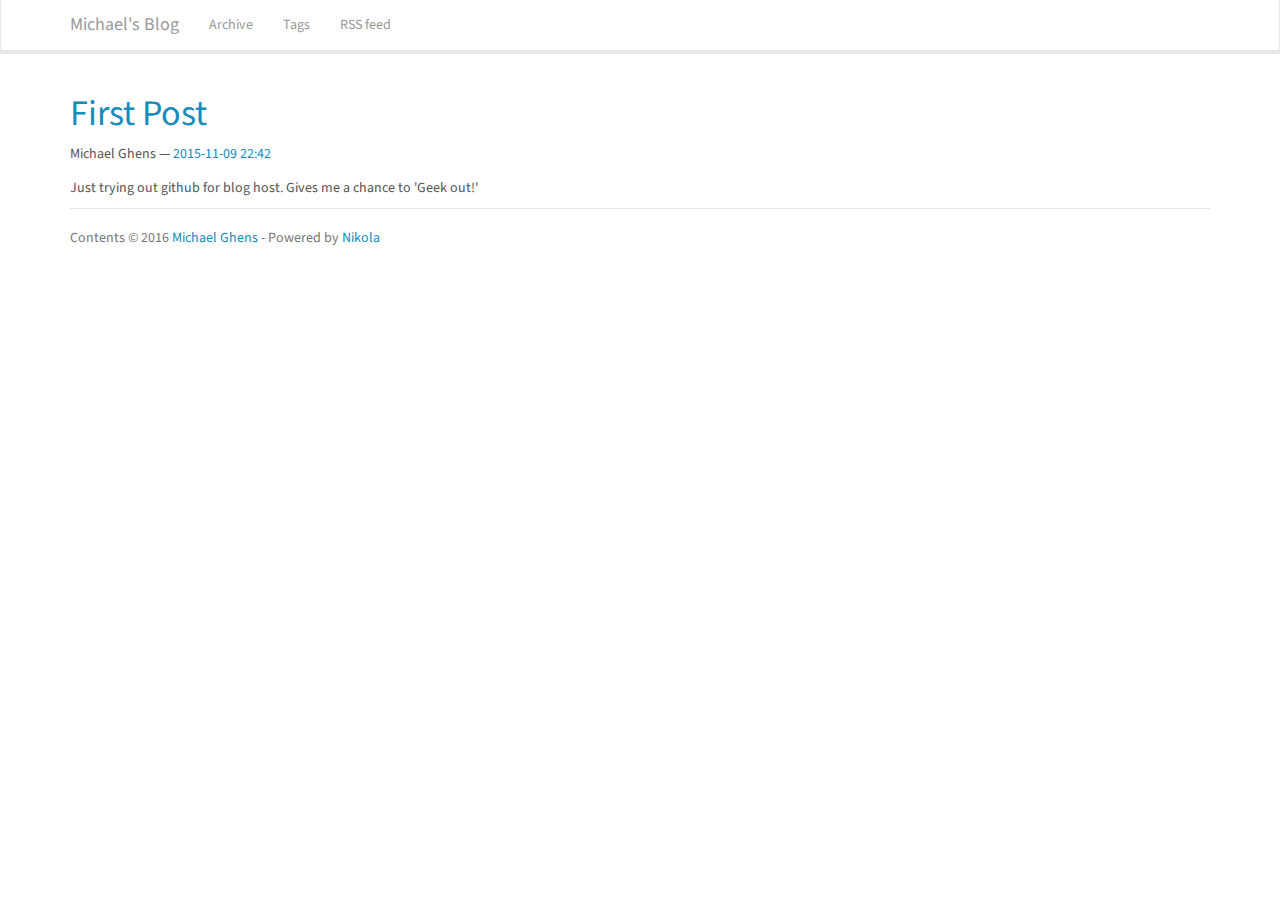
<file: index.html>
<!DOCTYPE html>
<html prefix="og: http://ogp.me/ns# article: http://ogp.me/ns/article# " lang="en">
<head>
<meta charset="utf-8">
<base href="https://msghens.github.io/">
<meta name="description" content="Michael's Blog">
<meta name="viewport" content="width=device-width, initial-scale=1">
<title>Michael's Blog</title>
<link href="assets/css/all-nocdn.css" rel="stylesheet" type="text/css">
<meta content="#5670d4" name="theme-color">
<link rel="alternate" type="application/rss+xml" title="RSS" href="rss.xml">
<link rel="canonical" href="https://msghens.github.io/">
<!--[if lt IE 9]><script src="assets/js/html5.js"></script><![endif]--><link rel="prefetch" href="posts/first-post/" type="text/html">
</head>
<body>
<a href="#content" class="sr-only sr-only-focusable">Skip to main content</a>

<!-- Menubar -->

<nav class="navbar navbar-inverse navbar-static-top"><div class="container">
<!-- This keeps the margins nice -->
        <div class="navbar-header">
            <button type="button" class="navbar-toggle collapsed" data-toggle="collapse" data-target="#bs-navbar" aria-controls="bs-navbar" aria-expanded="false">
            <span class="sr-only">Toggle navigation</span>
            <span class="icon-bar"></span>
            <span class="icon-bar"></span>
            <span class="icon-bar"></span>
            </button>
            <a class="navbar-brand" href="https://msghens.github.io/">

                <span id="blog-title">Michael's Blog</span>
            </a>
        </div>
<!-- /.navbar-header -->
        <div class="collapse navbar-collapse" id="bs-navbar" aria-expanded="false">
            <ul class="nav navbar-nav">
<li>
<a href="archive.html">Archive</a>
                </li>
<li>
<a href="categories/">Tags</a>
                </li>
<li>
<a href="rss.xml">RSS feed</a>

                
            </li>
</ul>
<ul class="nav navbar-nav navbar-right"></ul>
</div>
<!-- /.navbar-collapse -->
    </div>
<!-- /.container -->
</nav><!-- End of Menubar --><div class="container" id="content" role="main">
    <div class="body-content">
        <!--Body content-->
        <div class="row">
            
            

    
<div class="postindex">
    <article class="h-entry post-text"><header><h1 class="p-name entry-title"><a href="posts/first-post/" class="u-url">First Post</a></h1>
        <div class="metadata">
            <p class="byline author vcard"><span class="byline-name fn">
                Michael Ghens
            </span></p>
            <p class="dateline"><a href="posts/first-post/" rel="bookmark"><time class="published dt-published" datetime="2015-11-09T22:42:06-08:00" title="2015-11-09 22:42">2015-11-09 22:42</time></a></p>
        </div>
    </header><div class="e-content entry-content">
    <p>Just trying out github for blog host. Gives me a chance to 'Geek out!'</p>
    </div>
    </article>
</div>







        </div>
        <!--End of body content-->

        <footer id="footer">
            Contents © 2016         <a href="mailto:michael@spconnect.com">Michael Ghens</a> - Powered by         <a href="https://getnikola.com" rel="nofollow">Nikola</a>         
            
        </footer>
</div>
</div>


            <script src="assets/js/all-nocdn.js"></script><script>$('a.image-reference:not(.islink) img:not(.islink)').parent().colorbox({rel:"gal",maxWidth:"100%",maxHeight:"100%",scalePhotos:true});</script><!-- fancy dates --><script>
    moment.locale("en");
    fancydates(0, "YYYY-MM-DD HH:mm");
    </script><!-- end fancy dates --><script>
  (function(i,s,o,g,r,a,m){i['GoogleAnalyticsObject']=r;i[r]=i[r]||function(){
  (i[r].q=i[r].q||[]).push(arguments)},i[r].l=1*new Date();a=s.createElement(o),
  m=s.getElementsByTagName(o)[0];a.async=1;a.src=g;m.parentNode.insertBefore(a,m)
  })(window,document,'script','//www.google-analytics.com/analytics.js','ga');

  ga('create', 'UA-463463-18', 'auto');
  ga('send', 'pageview');

</script>
</body>
</html>
</file>
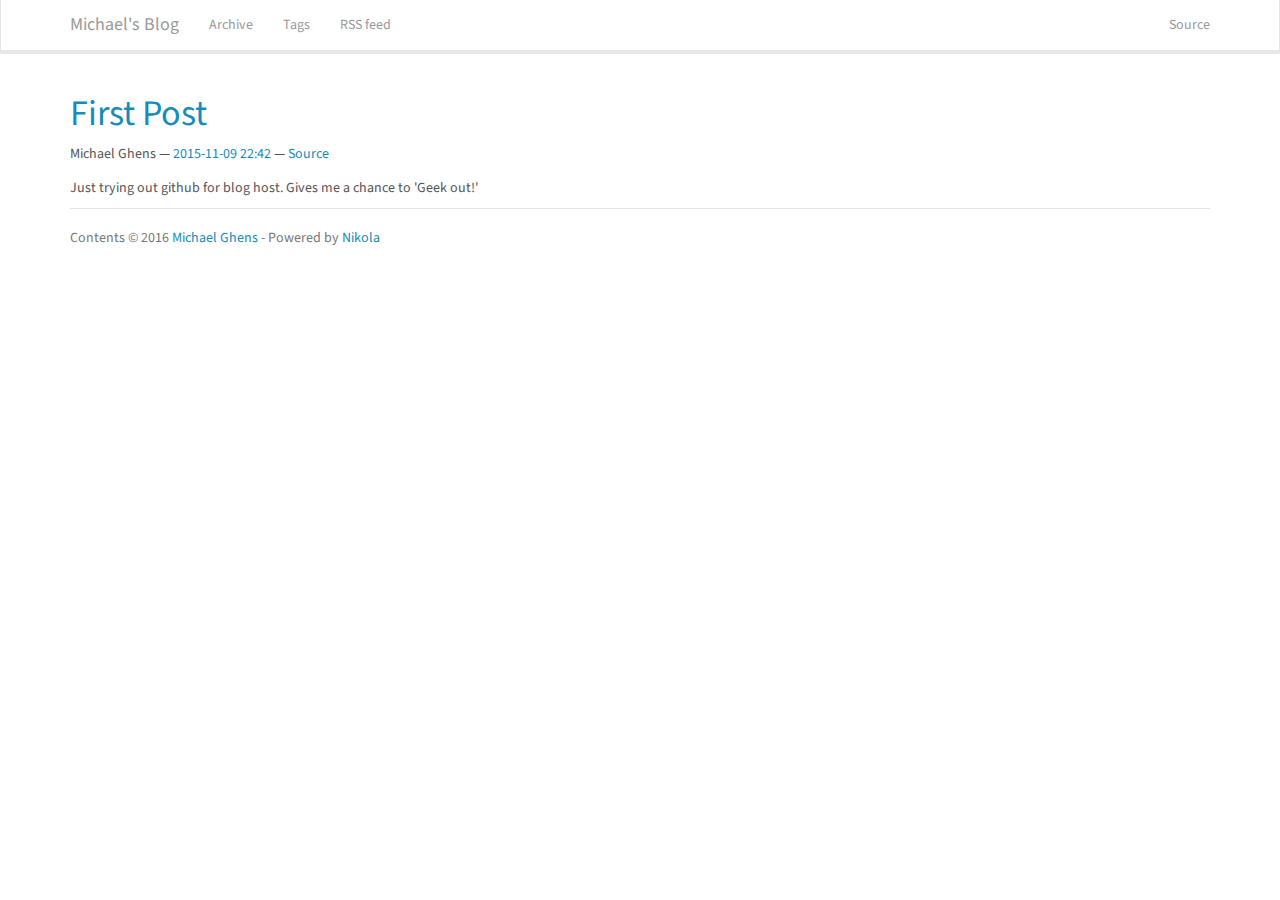
<file: posts/first-post/index.html>
<!DOCTYPE html>
<html prefix="og: http://ogp.me/ns# article: http://ogp.me/ns/article# " lang="en">
<head>
<meta charset="utf-8">
<base href="https://msghens.github.io/posts/first-post/">
<meta name="viewport" content="width=device-width, initial-scale=1">
<title>First Post | Michael's Blog</title>
<link href="../../assets/css/all-nocdn.css" rel="stylesheet" type="text/css">
<meta content="#5670d4" name="theme-color">
<link rel="alternate" type="application/rss+xml" title="RSS" href="../../rss.xml">
<link rel="canonical" href="https://msghens.github.io/posts/first-post/">
<!--[if lt IE 9]><script src="../../assets/js/html5.js"></script><![endif]--><meta name="author" content="Michael Ghens">
<meta property="og:site_name" content="Michael's Blog">
<meta property="og:title" content="First Post">
<meta property="og:url" content="https://msghens.github.io/posts/first-post/">
<meta property="og:description" content="Just trying out github for blog host. Gives me a chance to 'Geek out!'">
<meta property="og:type" content="article">
<meta property="article:published_time" content="2015-11-09T22:42:06-08:00">
</head>
<body>
<a href="#content" class="sr-only sr-only-focusable">Skip to main content</a>

<!-- Menubar -->

<nav class="navbar navbar-inverse navbar-static-top"><div class="container">
<!-- This keeps the margins nice -->
        <div class="navbar-header">
            <button type="button" class="navbar-toggle collapsed" data-toggle="collapse" data-target="#bs-navbar" aria-controls="bs-navbar" aria-expanded="false">
            <span class="sr-only">Toggle navigation</span>
            <span class="icon-bar"></span>
            <span class="icon-bar"></span>
            <span class="icon-bar"></span>
            </button>
            <a class="navbar-brand" href="https://msghens.github.io/">

                <span id="blog-title">Michael's Blog</span>
            </a>
        </div>
<!-- /.navbar-header -->
        <div class="collapse navbar-collapse" id="bs-navbar" aria-expanded="false">
            <ul class="nav navbar-nav">
<li>
<a href="../../archive.html">Archive</a>
                </li>
<li>
<a href="../../categories/">Tags</a>
                </li>
<li>
<a href="../../rss.xml">RSS feed</a>

                
            </li>
</ul>
<ul class="nav navbar-nav navbar-right">
<li>
    <a href="index.rst" id="sourcelink">Source</a>
    </li>

                
            </ul>
</div>
<!-- /.navbar-collapse -->
    </div>
<!-- /.container -->
</nav><!-- End of Menubar --><div class="container" id="content" role="main">
    <div class="body-content">
        <!--Body content-->
        <div class="row">
            
            
<article class="post-text h-entry hentry postpage" itemscope="itemscope" itemtype="http://schema.org/Article"><header><h1 class="p-name entry-title" itemprop="headline name"><a href="." class="u-url">First Post</a></h1>

        <div class="metadata">
            <p class="byline author vcard"><span class="byline-name fn">
                    Michael Ghens
            </span></p>
            <p class="dateline"><a href="." rel="bookmark"><time class="published dt-published" datetime="2015-11-09T22:42:06-08:00" itemprop="datePublished" title="2015-11-09 22:42">2015-11-09 22:42</time></a></p>
            
        <p class="sourceline"><a href="index.rst" id="sourcelink">Source</a></p>

        </div>
        

    </header><div class="e-content entry-content" itemprop="articleBody text">
    <p>Just trying out github for blog host. Gives me a chance to 'Geek out!'</p>
    </div>
    <aside class="postpromonav"><nav></nav></aside></article>
</div>
        <!--End of body content-->

        <footer id="footer">
            Contents © 2016         <a href="mailto:michael@spconnect.com">Michael Ghens</a> - Powered by         <a href="https://getnikola.com" rel="nofollow">Nikola</a>         
            
        </footer>
</div>
</div>


            <script src="../../assets/js/all-nocdn.js"></script><script>$('a.image-reference:not(.islink) img:not(.islink)').parent().colorbox({rel:"gal",maxWidth:"100%",maxHeight:"100%",scalePhotos:true});</script><!-- fancy dates --><script>
    moment.locale("en");
    fancydates(0, "YYYY-MM-DD HH:mm");
    </script><!-- end fancy dates --><script>
  (function(i,s,o,g,r,a,m){i['GoogleAnalyticsObject']=r;i[r]=i[r]||function(){
  (i[r].q=i[r].q||[]).push(arguments)},i[r].l=1*new Date();a=s.createElement(o),
  m=s.getElementsByTagName(o)[0];a.async=1;a.src=g;m.parentNode.insertBefore(a,m)
  })(window,document,'script','//www.google-analytics.com/analytics.js','ga');

  ga('create', 'UA-463463-18', 'auto');
  ga('send', 'pageview');

</script>
</body>
</html>
</file>
<file: assets/css/all-nocdn.css>
@import url("https://fonts.googleapis.com/css?family=Source+Sans+Pro:300,400,700,400italic");
/*!
 * bootswatch v3.3.5
 * Homepage: http://bootswatch.com
 * Copyright 2012-2015 Thomas Park
 * Licensed under MIT
 * Based on Bootstrap
*/
/*!
 * Bootstrap v3.3.5 (http://getbootstrap.com)
 * Copyright 2011-2015 Twitter, Inc.
 * Licensed under MIT (https://github.com/twbs/bootstrap/blob/master/LICENSE)
 */
/*! normalize.css v3.0.3 | MIT License | github.com/necolas/normalize.css */
html {
  font-family: sans-serif;
  -ms-text-size-adjust: 100%;
  -webkit-text-size-adjust: 100%;
}
body {
  margin: 0;
}
article,
aside,
details,
figcaption,
figure,
footer,
header,
hgroup,
main,
menu,
nav,
section,
summary {
  display: block;
}
audio,
canvas,
progress,
video {
  display: inline-block;
  vertical-align: baseline;
}
audio:not([controls]) {
  display: none;
  height: 0;
}
[hidden],
template {
  display: none;
}
a {
  background-color: transparent;
}
a:active,
a:hover {
  outline: 0;
}
abbr[title] {
  border-bottom: 1px dotted;
}
b,
strong {
  font-weight: bold;
}
dfn {
  font-style: italic;
}
h1 {
  font-size: 2em;
  margin: 0.67em 0;
}
mark {
  background: #ff0;
  color: #000;
}
small {
  font-size: 80%;
}
sub,
sup {
  font-size: 75%;
  line-height: 0;
  position: relative;
  vertical-align: baseline;
}
sup {
  top: -0.5em;
}
sub {
  bottom: -0.25em;
}
img {
  border: 0;
}
svg:not(:root) {
  overflow: hidden;
}
figure {
  margin: 1em 40px;
}
hr {
  -webkit-box-sizing: content-box;
     -moz-box-sizing: content-box;
          box-sizing: content-box;
  height: 0;
}
pre {
  overflow: auto;
}
code,
kbd,
pre,
samp {
  font-family: monospace, monospace;
  font-size: 1em;
}
button,
input,
optgroup,
select,
textarea {
  color: inherit;
  font: inherit;
  margin: 0;
}
button {
  overflow: visible;
}
button,
select {
  text-transform: none;
}
button,
html input[type="button"],
input[type="reset"],
input[type="submit"] {
  -webkit-appearance: button;
  cursor: pointer;
}
button[disabled],
html input[disabled] {
  cursor: default;
}
button::-moz-focus-inner,
input::-moz-focus-inner {
  border: 0;
  padding: 0;
}
input {
  line-height: normal;
}
input[type="checkbox"],
input[type="radio"] {
  -webkit-box-sizing: border-box;
     -moz-box-sizing: border-box;
          box-sizing: border-box;
  padding: 0;
}
input[type="number"]::-webkit-inner-spin-button,
input[type="number"]::-webkit-outer-spin-button {
  height: auto;
}
input[type="search"] {
  -webkit-appearance: textfield;
  -webkit-box-sizing: content-box;
     -moz-box-sizing: content-box;
          box-sizing: content-box;
}
input[type="search"]::-webkit-search-cancel-button,
input[type="search"]::-webkit-search-decoration {
  -webkit-appearance: none;
}
fieldset {
  border: 1px solid #c0c0c0;
  margin: 0 2px;
  padding: 0.35em 0.625em 0.75em;
}
legend {
  border: 0;
  padding: 0;
}
textarea {
  overflow: auto;
}
optgroup {
  font-weight: bold;
}
table {
  border-collapse: collapse;
  border-spacing: 0;
}
td,
th {
  padding: 0;
}
/*! Source: https://github.com/h5bp/html5-boilerplate/blob/master/src/css/main.css */
@media print {
  *,
  *:before,
  *:after {
    background: transparent !important;
    color: #000 !important;
    -webkit-box-shadow: none !important;
            box-shadow: none !important;
    text-shadow: none !important;
  }
  a,
  a:visited {
    text-decoration: underline;
  }
  a[href]:after {
    content: " (" attr(href) ")";
  }
  abbr[title]:after {
    content: " (" attr(title) ")";
  }
  a[href^="#"]:after,
  a[href^="javascript:"]:after {
    content: "";
  }
  pre,
  blockquote {
    border: 1px solid #999;
    page-break-inside: avoid;
  }
  thead {
    display: table-header-group;
  }
  tr,
  img {
    page-break-inside: avoid;
  }
  img {
    max-width: 100% !important;
  }
  p,
  h2,
  h3 {
    orphans: 3;
    widows: 3;
  }
  h2,
  h3 {
    page-break-after: avoid;
  }
  .navbar {
    display: none;
  }
  .btn > .caret,
  .dropup > .btn > .caret {
    border-top-color: #000 !important;
  }
  .label {
    border: 1px solid #000;
  }
  .table {
    border-collapse: collapse !important;
  }
  .table td,
  .table th {
    background-color: #fff !important;
  }
  .table-bordered th,
  .table-bordered td {
    border: 1px solid #ddd !important;
  }
}
@font-face {
  font-family: 'Glyphicons Halflings';
  src: url('../fonts/glyphicons-halflings-regular.eot');
  src: url('../fonts/glyphicons-halflings-regular.eot?#iefix') format('embedded-opentype'), url('../fonts/glyphicons-halflings-regular.woff2') format('woff2'), url('../fonts/glyphicons-halflings-regular.woff') format('woff'), url('../fonts/glyphicons-halflings-regular.ttf') format('truetype'), url('../fonts/glyphicons-halflings-regular.svg#glyphicons_halflingsregular') format('svg');
}
.glyphicon {
  position: relative;
  top: 1px;
  display: inline-block;
  font-family: 'Glyphicons Halflings';
  font-style: normal;
  font-weight: normal;
  line-height: 1;
  -webkit-font-smoothing: antialiased;
  -moz-osx-font-smoothing: grayscale;
}
.glyphicon-asterisk:before {
  content: "\2a";
}
.glyphicon-plus:before {
  content: "\2b";
}
.glyphicon-euro:before,
.glyphicon-eur:before {
  content: "\20ac";
}
.glyphicon-minus:before {
  content: "\2212";
}
.glyphicon-cloud:before {
  content: "\2601";
}
.glyphicon-envelope:before {
  content: "\2709";
}
.glyphicon-pencil:before {
  content: "\270f";
}
.glyphicon-glass:before {
  content: "\e001";
}
.glyphicon-music:before {
  content: "\e002";
}
.glyphicon-search:before {
  content: "\e003";
}
.glyphicon-heart:before {
  content: "\e005";
}
.glyphicon-star:before {
  content: "\e006";
}
.glyphicon-star-empty:before {
  content: "\e007";
}
.glyphicon-user:before {
  content: "\e008";
}
.glyphicon-film:before {
  content: "\e009";
}
.glyphicon-th-large:before {
  content: "\e010";
}
.glyphicon-th:before {
  content: "\e011";
}
.glyphicon-th-list:before {
  content: "\e012";
}
.glyphicon-ok:before {
  content: "\e013";
}
.glyphicon-remove:before {
  content: "\e014";
}
.glyphicon-zoom-in:before {
  content: "\e015";
}
.glyphicon-zoom-out:before {
  content: "\e016";
}
.glyphicon-off:before {
  content: "\e017";
}
.glyphicon-signal:before {
  content: "\e018";
}
.glyphicon-cog:before {
  content: "\e019";
}
.glyphicon-trash:before {
  content: "\e020";
}
.glyphicon-home:before {
  content: "\e021";
}
.glyphicon-file:before {
  content: "\e022";
}
.glyphicon-time:before {
  content: "\e023";
}
.glyphicon-road:before {
  content: "\e024";
}
.glyphicon-download-alt:before {
  content: "\e025";
}
.glyphicon-download:before {
  content: "\e026";
}
.glyphicon-upload:before {
  content: "\e027";
}
.glyphicon-inbox:before {
  content: "\e028";
}
.glyphicon-play-circle:before {
  content: "\e029";
}
.glyphicon-repeat:before {
  content: "\e030";
}
.glyphicon-refresh:before {
  content: "\e031";
}
.glyphicon-list-alt:before {
  content: "\e032";
}
.glyphicon-lock:before {
  content: "\e033";
}
.glyphicon-flag:before {
  content: "\e034";
}
.glyphicon-headphones:before {
  content: "\e035";
}
.glyphicon-volume-off:before {
  content: "\e036";
}
.glyphicon-volume-down:before {
  content: "\e037";
}
.glyphicon-volume-up:before {
  content: "\e038";
}
.glyphicon-qrcode:before {
  content: "\e039";
}
.glyphicon-barcode:before {
  content: "\e040";
}
.glyphicon-tag:before {
  content: "\e041";
}
.glyphicon-tags:before {
  content: "\e042";
}
.glyphicon-book:before {
  content: "\e043";
}
.glyphicon-bookmark:before {
  content: "\e044";
}
.glyphicon-print:before {
  content: "\e045";
}
.glyphicon-camera:before {
  content: "\e046";
}
.glyphicon-font:before {
  content: "\e047";
}
.glyphicon-bold:before {
  content: "\e048";
}
.glyphicon-italic:before {
  content: "\e049";
}
.glyphicon-text-height:before {
  content: "\e050";
}
.glyphicon-text-width:before {
  content: "\e051";
}
.glyphicon-align-left:before {
  content: "\e052";
}
.glyphicon-align-center:before {
  content: "\e053";
}
.glyphicon-align-right:before {
  content: "\e054";
}
.glyphicon-align-justify:before {
  content: "\e055";
}
.glyphicon-list:before {
  content: "\e056";
}
.glyphicon-indent-left:before {
  content: "\e057";
}
.glyphicon-indent-right:before {
  content: "\e058";
}
.glyphicon-facetime-video:before {
  content: "\e059";
}
.glyphicon-picture:before {
  content: "\e060";
}
.glyphicon-map-marker:before {
  content: "\e062";
}
.glyphicon-adjust:before {
  content: "\e063";
}
.glyphicon-tint:before {
  content: "\e064";
}
.glyphicon-edit:before {
  content: "\e065";
}
.glyphicon-share:before {
  content: "\e066";
}
.glyphicon-check:before {
  content: "\e067";
}
.glyphicon-move:before {
  content: "\e068";
}
.glyphicon-step-backward:before {
  content: "\e069";
}
.glyphicon-fast-backward:before {
  content: "\e070";
}
.glyphicon-backward:before {
  content: "\e071";
}
.glyphicon-play:before {
  content: "\e072";
}
.glyphicon-pause:before {
  content: "\e073";
}
.glyphicon-stop:before {
  content: "\e074";
}
.glyphicon-forward:before {
  content: "\e075";
}
.glyphicon-fast-forward:before {
  content: "\e076";
}
.glyphicon-step-forward:before {
  content: "\e077";
}
.glyphicon-eject:before {
  content: "\e078";
}
.glyphicon-chevron-left:before {
  content: "\e079";
}
.glyphicon-chevron-right:before {
  content: "\e080";
}
.glyphicon-plus-sign:before {
  content: "\e081";
}
.glyphicon-minus-sign:before {
  content: "\e082";
}
.glyphicon-remove-sign:before {
  content: "\e083";
}
.glyphicon-ok-sign:before {
  content: "\e084";
}
.glyphicon-question-sign:before {
  content: "\e085";
}
.glyphicon-info-sign:before {
  content: "\e086";
}
.glyphicon-screenshot:before {
  content: "\e087";
}
.glyphicon-remove-circle:before {
  content: "\e088";
}
.glyphicon-ok-circle:before {
  content: "\e089";
}
.glyphicon-ban-circle:before {
  content: "\e090";
}
.glyphicon-arrow-left:before {
  content: "\e091";
}
.glyphicon-arrow-right:before {
  content: "\e092";
}
.glyphicon-arrow-up:before {
  content: "\e093";
}
.glyphicon-arrow-down:before {
  content: "\e094";
}
.glyphicon-share-alt:before {
  content: "\e095";
}
.glyphicon-resize-full:before {
  content: "\e096";
}
.glyphicon-resize-small:before {
  content: "\e097";
}
.glyphicon-exclamation-sign:before {
  content: "\e101";
}
.glyphicon-gift:before {
  content: "\e102";
}
.glyphicon-leaf:before {
  content: "\e103";
}
.glyphicon-fire:before {
  content: "\e104";
}
.glyphicon-eye-open:before {
  content: "\e105";
}
.glyphicon-eye-close:before {
  content: "\e106";
}
.glyphicon-warning-sign:before {
  content: "\e107";
}
.glyphicon-plane:before {
  content: "\e108";
}
.glyphicon-calendar:before {
  content: "\e109";
}
.glyphicon-random:before {
  content: "\e110";
}
.glyphicon-comment:before {
  content: "\e111";
}
.glyphicon-magnet:before {
  content: "\e112";
}
.glyphicon-chevron-up:before {
  content: "\e113";
}
.glyphicon-chevron-down:before {
  content: "\e114";
}
.glyphicon-retweet:before {
  content: "\e115";
}
.glyphicon-shopping-cart:before {
  content: "\e116";
}
.glyphicon-folder-close:before {
  content: "\e117";
}
.glyphicon-folder-open:before {
  content: "\e118";
}
.glyphicon-resize-vertical:before {
  content: "\e119";
}
.glyphicon-resize-horizontal:before {
  content: "\e120";
}
.glyphicon-hdd:before {
  content: "\e121";
}
.glyphicon-bullhorn:before {
  content: "\e122";
}
.glyphicon-bell:before {
  content: "\e123";
}
.glyphicon-certificate:before {
  content: "\e124";
}
.glyphicon-thumbs-up:before {
  content: "\e125";
}
.glyphicon-thumbs-down:before {
  content: "\e126";
}
.glyphicon-hand-right:before {
  content: "\e127";
}
.glyphicon-hand-left:before {
  content: "\e128";
}
.glyphicon-hand-up:before {
  content: "\e129";
}
.glyphicon-hand-down:before {
  content: "\e130";
}
.glyphicon-circle-arrow-right:before {
  content: "\e131";
}
.glyphicon-circle-arrow-left:before {
  content: "\e132";
}
.glyphicon-circle-arrow-up:before {
  content: "\e133";
}
.glyphicon-circle-arrow-down:before {
  content: "\e134";
}
.glyphicon-globe:before {
  content: "\e135";
}
.glyphicon-wrench:before {
  content: "\e136";
}
.glyphicon-tasks:before {
  content: "\e137";
}
.glyphicon-filter:before {
  content: "\e138";
}
.glyphicon-briefcase:before {
  content: "\e139";
}
.glyphicon-fullscreen:before {
  content: "\e140";
}
.glyphicon-dashboard:before {
  content: "\e141";
}
.glyphicon-paperclip:before {
  content: "\e142";
}
.glyphicon-heart-empty:before {
  content: "\e143";
}
.glyphicon-link:before {
  content: "\e144";
}
.glyphicon-phone:before {
  content: "\e145";
}
.glyphicon-pushpin:before {
  content: "\e146";
}
.glyphicon-usd:before {
  content: "\e148";
}
.glyphicon-gbp:before {
  content: "\e149";
}
.glyphicon-sort:before {
  content: "\e150";
}
.glyphicon-sort-by-alphabet:before {
  content: "\e151";
}
.glyphicon-sort-by-alphabet-alt:before {
  content: "\e152";
}
.glyphicon-sort-by-order:before {
  content: "\e153";
}
.glyphicon-sort-by-order-alt:before {
  content: "\e154";
}
.glyphicon-sort-by-attributes:before {
  content: "\e155";
}
.glyphicon-sort-by-attributes-alt:before {
  content: "\e156";
}
.glyphicon-unchecked:before {
  content: "\e157";
}
.glyphicon-expand:before {
  content: "\e158";
}
.glyphicon-collapse-down:before {
  content: "\e159";
}
.glyphicon-collapse-up:before {
  content: "\e160";
}
.glyphicon-log-in:before {
  content: "\e161";
}
.glyphicon-flash:before {
  content: "\e162";
}
.glyphicon-log-out:before {
  content: "\e163";
}
.glyphicon-new-window:before {
  content: "\e164";
}
.glyphicon-record:before {
  content: "\e165";
}
.glyphicon-save:before {
  content: "\e166";
}
.glyphicon-open:before {
  content: "\e167";
}
.glyphicon-saved:before {
  content: "\e168";
}
.glyphicon-import:before {
  content: "\e169";
}
.glyphicon-export:before {
  content: "\e170";
}
.glyphicon-send:before {
  content: "\e171";
}
.glyphicon-floppy-disk:before {
  content: "\e172";
}
.glyphicon-floppy-saved:before {
  content: "\e173";
}
.glyphicon-floppy-remove:before {
  content: "\e174";
}
.glyphicon-floppy-save:before {
  content: "\e175";
}
.glyphicon-floppy-open:before {
  content: "\e176";
}
.glyphicon-credit-card:before {
  content: "\e177";
}
.glyphicon-transfer:before {
  content: "\e178";
}
.glyphicon-cutlery:before {
  content: "\e179";
}
.glyphicon-header:before {
  content: "\e180";
}
.glyphicon-compressed:before {
  content: "\e181";
}
.glyphicon-earphone:before {
  content: "\e182";
}
.glyphicon-phone-alt:before {
  content: "\e183";
}
.glyphicon-tower:before {
  content: "\e184";
}
.glyphicon-stats:before {
  content: "\e185";
}
.glyphicon-sd-video:before {
  content: "\e186";
}
.glyphicon-hd-video:before {
  content: "\e187";
}
.glyphicon-subtitles:before {
  content: "\e188";
}
.glyphicon-sound-stereo:before {
  content: "\e189";
}
.glyphicon-sound-dolby:before {
  content: "\e190";
}
.glyphicon-sound-5-1:before {
  content: "\e191";
}
.glyphicon-sound-6-1:before {
  content: "\e192";
}
.glyphicon-sound-7-1:before {
  content: "\e193";
}
.glyphicon-copyright-mark:before {
  content: "\e194";
}
.glyphicon-registration-mark:before {
  content: "\e195";
}
.glyphicon-cloud-download:before {
  content: "\e197";
}
.glyphicon-cloud-upload:before {
  content: "\e198";
}
.glyphicon-tree-conifer:before {
  content: "\e199";
}
.glyphicon-tree-deciduous:before {
  content: "\e200";
}
.glyphicon-cd:before {
  content: "\e201";
}
.glyphicon-save-file:before {
  content: "\e202";
}
.glyphicon-open-file:before {
  content: "\e203";
}
.glyphicon-level-up:before {
  content: "\e204";
}
.glyphicon-copy:before {
  content: "\e205";
}
.glyphicon-paste:before {
  content: "\e206";
}
.glyphicon-alert:before {
  content: "\e209";
}
.glyphicon-equalizer:before {
  content: "\e210";
}
.glyphicon-king:before {
  content: "\e211";
}
.glyphicon-queen:before {
  content: "\e212";
}
.glyphicon-pawn:before {
  content: "\e213";
}
.glyphicon-bishop:before {
  content: "\e214";
}
.glyphicon-knight:before {
  content: "\e215";
}
.glyphicon-baby-formula:before {
  content: "\e216";
}
.glyphicon-tent:before {
  content: "\26fa";
}
.glyphicon-blackboard:before {
  content: "\e218";
}
.glyphicon-bed:before {
  content: "\e219";
}
.glyphicon-apple:before {
  content: "\f8ff";
}
.glyphicon-erase:before {
  content: "\e221";
}
.glyphicon-hourglass:before {
  content: "\231b";
}
.glyphicon-lamp:before {
  content: "\e223";
}
.glyphicon-duplicate:before {
  content: "\e224";
}
.glyphicon-piggy-bank:before {
  content: "\e225";
}
.glyphicon-scissors:before {
  content: "\e226";
}
.glyphicon-bitcoin:before {
  content: "\e227";
}
.glyphicon-btc:before {
  content: "\e227";
}
.glyphicon-xbt:before {
  content: "\e227";
}
.glyphicon-yen:before {
  content: "\00a5";
}
.glyphicon-jpy:before {
  content: "\00a5";
}
.glyphicon-ruble:before {
  content: "\20bd";
}
.glyphicon-rub:before {
  content: "\20bd";
}
.glyphicon-scale:before {
  content: "\e230";
}
.glyphicon-ice-lolly:before {
  content: "\e231";
}
.glyphicon-ice-lolly-tasted:before {
  content: "\e232";
}
.glyphicon-education:before {
  content: "\e233";
}
.glyphicon-option-horizontal:before {
  content: "\e234";
}
.glyphicon-option-vertical:before {
  content: "\e235";
}
.glyphicon-menu-hamburger:before {
  content: "\e236";
}
.glyphicon-modal-window:before {
  content: "\e237";
}
.glyphicon-oil:before {
  content: "\e238";
}
.glyphicon-grain:before {
  content: "\e239";
}
.glyphicon-sunglasses:before {
  content: "\e240";
}
.glyphicon-text-size:before {
  content: "\e241";
}
.glyphicon-text-color:before {
  content: "\e242";
}
.glyphicon-text-background:before {
  content: "\e243";
}
.glyphicon-object-align-top:before {
  content: "\e244";
}
.glyphicon-object-align-bottom:before {
  content: "\e245";
}
.glyphicon-object-align-horizontal:before {
  content: "\e246";
}
.glyphicon-object-align-left:before {
  content: "\e247";
}
.glyphicon-object-align-vertical:before {
  content: "\e248";
}
.glyphicon-object-align-right:before {
  content: "\e249";
}
.glyphicon-triangle-right:before {
  content: "\e250";
}
.glyphicon-triangle-left:before {
  content: "\e251";
}
.glyphicon-triangle-bottom:before {
  content: "\e252";
}
.glyphicon-triangle-top:before {
  content: "\e253";
}
.glyphicon-console:before {
  content: "\e254";
}
.glyphicon-superscript:before {
  content: "\e255";
}
.glyphicon-subscript:before {
  content: "\e256";
}
.glyphicon-menu-left:before {
  content: "\e257";
}
.glyphicon-menu-right:before {
  content: "\e258";
}
.glyphicon-menu-down:before {
  content: "\e259";
}
.glyphicon-menu-up:before {
  content: "\e260";
}
* {
  -webkit-box-sizing: border-box;
  -moz-box-sizing: border-box;
  box-sizing: border-box;
}
*:before,
*:after {
  -webkit-box-sizing: border-box;
  -moz-box-sizing: border-box;
  box-sizing: border-box;
}
html {
  font-size: 10px;
  -webkit-tap-highlight-color: rgba(0, 0, 0, 0);
}
body {
  font-family: "Source Sans Pro", "Helvetica Neue", Helvetica, Arial, sans-serif;
  font-size: 14px;
  line-height: 1.42857143;
  color: #555555;
  background-color: #ffffff;
}
input,
button,
select,
textarea {
  font-family: inherit;
  font-size: inherit;
  line-height: inherit;
}
a {
  color: #158cba;
  text-decoration: none;
}
a:hover,
a:focus {
  color: #158cba;
  text-decoration: underline;
}
a:focus {
  outline: thin dotted;
  outline: 5px auto -webkit-focus-ring-color;
  outline-offset: -2px;
}
figure {
  margin: 0;
}
img {
  vertical-align: middle;
}
.img-responsive,
.thumbnail > img,
.thumbnail a > img,
.carousel-inner > .item > img,
.carousel-inner > .item > a > img {
  display: block;
  max-width: 100%;
  height: auto;
}
.img-rounded {
  border-radius: 5px;
}
.img-thumbnail {
  padding: 4px;
  line-height: 1.42857143;
  background-color: #ffffff;
  border: 1px solid #eeeeee;
  border-radius: 4px;
  -webkit-transition: all 0.2s ease-in-out;
  -o-transition: all 0.2s ease-in-out;
  transition: all 0.2s ease-in-out;
  display: inline-block;
  max-width: 100%;
  height: auto;
}
.img-circle {
  border-radius: 50%;
}
hr {
  margin-top: 20px;
  margin-bottom: 20px;
  border: 0;
  border-top: 1px solid #eeeeee;
}
.sr-only {
  position: absolute;
  width: 1px;
  height: 1px;
  margin: -1px;
  padding: 0;
  overflow: hidden;
  clip: rect(0, 0, 0, 0);
  border: 0;
}
.sr-only-focusable:active,
.sr-only-focusable:focus {
  position: static;
  width: auto;
  height: auto;
  margin: 0;
  overflow: visible;
  clip: auto;
}
[role="button"] {
  cursor: pointer;
}
h1,
h2,
h3,
h4,
h5,
h6,
.h1,
.h2,
.h3,
.h4,
.h5,
.h6 {
  font-family: inherit;
  font-weight: 400;
  line-height: 1.1;
  color: #333333;
}
h1 small,
h2 small,
h3 small,
h4 small,
h5 small,
h6 small,
.h1 small,
.h2 small,
.h3 small,
.h4 small,
.h5 small,
.h6 small,
h1 .small,
h2 .small,
h3 .small,
h4 .small,
h5 .small,
h6 .small,
.h1 .small,
.h2 .small,
.h3 .small,
.h4 .small,
.h5 .small,
.h6 .small {
  font-weight: normal;
  line-height: 1;
  color: #999999;
}
h1,
.h1,
h2,
.h2,
h3,
.h3 {
  margin-top: 20px;
  margin-bottom: 10px;
}
h1 small,
.h1 small,
h2 small,
.h2 small,
h3 small,
.h3 small,
h1 .small,
.h1 .small,
h2 .small,
.h2 .small,
h3 .small,
.h3 .small {
  font-size: 65%;
}
h4,
.h4,
h5,
.h5,
h6,
.h6 {
  margin-top: 10px;
  margin-bottom: 10px;
}
h4 small,
.h4 small,
h5 small,
.h5 small,
h6 small,
.h6 small,
h4 .small,
.h4 .small,
h5 .small,
.h5 .small,
h6 .small,
.h6 .small {
  font-size: 75%;
}
h1,
.h1 {
  font-size: 36px;
}
h2,
.h2 {
  font-size: 30px;
}
h3,
.h3 {
  font-size: 24px;
}
h4,
.h4 {
  font-size: 18px;
}
h5,
.h5 {
  font-size: 14px;
}
h6,
.h6 {
  font-size: 12px;
}
p {
  margin: 0 0 10px;
}
.lead {
  margin-bottom: 20px;
  font-size: 16px;
  font-weight: 300;
  line-height: 1.4;
}
@media (min-width: 768px) {
  .lead {
    font-size: 21px;
  }
}
small,
.small {
  font-size: 85%;
}
mark,
.mark {
  background-color: #ff851b;
  padding: .2em;
}
.text-left {
  text-align: left;
}
.text-right {
  text-align: right;
}
.text-center {
  text-align: center;
}
.text-justify {
  text-align: justify;
}
.text-nowrap {
  white-space: nowrap;
}
.text-lowercase {
  text-transform: lowercase;
}
.text-uppercase {
  text-transform: uppercase;
}
.text-capitalize {
  text-transform: capitalize;
}
.text-muted {
  color: #999999;
}
.text-primary {
  color: #158cba;
}
a.text-primary:hover,
a.text-primary:focus {
  color: #106a8c;
}
.text-success {
  color: #ffffff;
}
a.text-success:hover,
a.text-success:focus {
  color: #e6e6e6;
}
.text-info {
  color: #ffffff;
}
a.text-info:hover,
a.text-info:focus {
  color: #e6e6e6;
}
.text-warning {
  color: #ffffff;
}
a.text-warning:hover,
a.text-warning:focus {
  color: #e6e6e6;
}
.text-danger {
  color: #ffffff;
}
a.text-danger:hover,
a.text-danger:focus {
  color: #e6e6e6;
}
.bg-primary {
  color: #fff;
  background-color: #158cba;
}
a.bg-primary:hover,
a.bg-primary:focus {
  background-color: #106a8c;
}
.bg-success {
  background-color: #28b62c;
}
a.bg-success:hover,
a.bg-success:focus {
  background-color: #1f8c22;
}
.bg-info {
  background-color: #75caeb;
}
a.bg-info:hover,
a.bg-info:focus {
  background-color: #48b9e5;
}
.bg-warning {
  background-color: #ff851b;
}
a.bg-warning:hover,
a.bg-warning:focus {
  background-color: #e76b00;
}
.bg-danger {
  background-color: #ff4136;
}
a.bg-danger:hover,
a.bg-danger:focus {
  background-color: #ff1103;
}
.page-header {
  padding-bottom: 9px;
  margin: 40px 0 20px;
  border-bottom: 1px solid #eeeeee;
}
ul,
ol {
  margin-top: 0;
  margin-bottom: 10px;
}
ul ul,
ol ul,
ul ol,
ol ol {
  margin-bottom: 0;
}
.list-unstyled {
  padding-left: 0;
  list-style: none;
}
.list-inline {
  padding-left: 0;
  list-style: none;
  margin-left: -5px;
}
.list-inline > li {
  display: inline-block;
  padding-left: 5px;
  padding-right: 5px;
}
dl {
  margin-top: 0;
  margin-bottom: 20px;
}
dt,
dd {
  line-height: 1.42857143;
}
dt {
  font-weight: bold;
}
dd {
  margin-left: 0;
}
@media (min-width: 768px) {
  .dl-horizontal dt {
    float: left;
    width: 160px;
    clear: left;
    text-align: right;
    overflow: hidden;
    text-overflow: ellipsis;
    white-space: nowrap;
  }
  .dl-horizontal dd {
    margin-left: 180px;
  }
}
abbr[title],
abbr[data-original-title] {
  cursor: help;
  border-bottom: 1px dotted #999999;
}
.initialism {
  font-size: 90%;
  text-transform: uppercase;
}
blockquote {
  padding: 10px 20px;
  margin: 0 0 20px;
  font-size: 17.5px;
  border-left: 5px solid #eeeeee;
}
blockquote p:last-child,
blockquote ul:last-child,
blockquote ol:last-child {
  margin-bottom: 0;
}
blockquote footer,
blockquote small,
blockquote .small {
  display: block;
  font-size: 80%;
  line-height: 1.42857143;
  color: #999999;
}
blockquote footer:before,
blockquote small:before,
blockquote .small:before {
  content: '\2014 \00A0';
}
.blockquote-reverse,
blockquote.pull-right {
  padding-right: 15px;
  padding-left: 0;
  border-right: 5px solid #eeeeee;
  border-left: 0;
  text-align: right;
}
.blockquote-reverse footer:before,
blockquote.pull-right footer:before,
.blockquote-reverse small:before,
blockquote.pull-right small:before,
.blockquote-reverse .small:before,
blockquote.pull-right .small:before {
  content: '';
}
.blockquote-reverse footer:after,
blockquote.pull-right footer:after,
.blockquote-reverse small:after,
blockquote.pull-right small:after,
.blockquote-reverse .small:after,
blockquote.pull-right .small:after {
  content: '\00A0 \2014';
}
address {
  margin-bottom: 20px;
  font-style: normal;
  line-height: 1.42857143;
}
code,
kbd,
pre,
samp {
  font-family: Menlo, Monaco, Consolas, "Courier New", monospace;
}
code {
  padding: 2px 4px;
  font-size: 90%;
  color: #c7254e;
  background-color: #f9f2f4;
  border-radius: 4px;
}
kbd {
  padding: 2px 4px;
  font-size: 90%;
  color: #ffffff;
  background-color: #333333;
  border-radius: 2px;
  -webkit-box-shadow: inset 0 -1px 0 rgba(0, 0, 0, 0.25);
          box-shadow: inset 0 -1px 0 rgba(0, 0, 0, 0.25);
}
kbd kbd {
  padding: 0;
  font-size: 100%;
  font-weight: bold;
  -webkit-box-shadow: none;
          box-shadow: none;
}
pre {
  display: block;
  padding: 9.5px;
  margin: 0 0 10px;
  font-size: 13px;
  line-height: 1.42857143;
  word-break: break-all;
  word-wrap: break-word;
  color: #333333;
  background-color: #f5f5f5;
  border: 1px solid #cccccc;
  border-radius: 4px;
}
pre code {
  padding: 0;
  font-size: inherit;
  color: inherit;
  white-space: pre-wrap;
  background-color: transparent;
  border-radius: 0;
}
.pre-scrollable {
  max-height: 340px;
  overflow-y: scroll;
}
.container {
  margin-right: auto;
  margin-left: auto;
  padding-left: 15px;
  padding-right: 15px;
}
@media (min-width: 768px) {
  .container {
    width: 750px;
  }
}
@media (min-width: 992px) {
  .container {
    width: 970px;
  }
}
@media (min-width: 1200px) {
  .container {
    width: 1170px;
  }
}
.container-fluid {
  margin-right: auto;
  margin-left: auto;
  padding-left: 15px;
  padding-right: 15px;
}
.row {
  margin-left: -15px;
  margin-right: -15px;
}
.col-xs-1, .col-sm-1, .col-md-1, .col-lg-1, .col-xs-2, .col-sm-2, .col-md-2, .col-lg-2, .col-xs-3, .col-sm-3, .col-md-3, .col-lg-3, .col-xs-4, .col-sm-4, .col-md-4, .col-lg-4, .col-xs-5, .col-sm-5, .col-md-5, .col-lg-5, .col-xs-6, .col-sm-6, .col-md-6, .col-lg-6, .col-xs-7, .col-sm-7, .col-md-7, .col-lg-7, .col-xs-8, .col-sm-8, .col-md-8, .col-lg-8, .col-xs-9, .col-sm-9, .col-md-9, .col-lg-9, .col-xs-10, .col-sm-10, .col-md-10, .col-lg-10, .col-xs-11, .col-sm-11, .col-md-11, .col-lg-11, .col-xs-12, .col-sm-12, .col-md-12, .col-lg-12 {
  position: relative;
  min-height: 1px;
  padding-left: 15px;
  padding-right: 15px;
}
.col-xs-1, .col-xs-2, .col-xs-3, .col-xs-4, .col-xs-5, .col-xs-6, .col-xs-7, .col-xs-8, .col-xs-9, .col-xs-10, .col-xs-11, .col-xs-12 {
  float: left;
}
.col-xs-12 {
  width: 100%;
}
.col-xs-11 {
  width: 91.66666667%;
}
.col-xs-10 {
  width: 83.33333333%;
}
.col-xs-9 {
  width: 75%;
}
.col-xs-8 {
  width: 66.66666667%;
}
.col-xs-7 {
  width: 58.33333333%;
}
.col-xs-6 {
  width: 50%;
}
.col-xs-5 {
  width: 41.66666667%;
}
.col-xs-4 {
  width: 33.33333333%;
}
.col-xs-3 {
  width: 25%;
}
.col-xs-2 {
  width: 16.66666667%;
}
.col-xs-1 {
  width: 8.33333333%;
}
.col-xs-pull-12 {
  right: 100%;
}
.col-xs-pull-11 {
  right: 91.66666667%;
}
.col-xs-pull-10 {
  right: 83.33333333%;
}
.col-xs-pull-9 {
  right: 75%;
}
.col-xs-pull-8 {
  right: 66.66666667%;
}
.col-xs-pull-7 {
  right: 58.33333333%;
}
.col-xs-pull-6 {
  right: 50%;
}
.col-xs-pull-5 {
  right: 41.66666667%;
}
.col-xs-pull-4 {
  right: 33.33333333%;
}
.col-xs-pull-3 {
  right: 25%;
}
.col-xs-pull-2 {
  right: 16.66666667%;
}
.col-xs-pull-1 {
  right: 8.33333333%;
}
.col-xs-pull-0 {
  right: auto;
}
.col-xs-push-12 {
  left: 100%;
}
.col-xs-push-11 {
  left: 91.66666667%;
}
.col-xs-push-10 {
  left: 83.33333333%;
}
.col-xs-push-9 {
  left: 75%;
}
.col-xs-push-8 {
  left: 66.66666667%;
}
.col-xs-push-7 {
  left: 58.33333333%;
}
.col-xs-push-6 {
  left: 50%;
}
.col-xs-push-5 {
  left: 41.66666667%;
}
.col-xs-push-4 {
  left: 33.33333333%;
}
.col-xs-push-3 {
  left: 25%;
}
.col-xs-push-2 {
  left: 16.66666667%;
}
.col-xs-push-1 {
  left: 8.33333333%;
}
.col-xs-push-0 {
  left: auto;
}
.col-xs-offset-12 {
  margin-left: 100%;
}
.col-xs-offset-11 {
  margin-left: 91.66666667%;
}
.col-xs-offset-10 {
  margin-left: 83.33333333%;
}
.col-xs-offset-9 {
  margin-left: 75%;
}
.col-xs-offset-8 {
  margin-left: 66.66666667%;
}
.col-xs-offset-7 {
  margin-left: 58.33333333%;
}
.col-xs-offset-6 {
  margin-left: 50%;
}
.col-xs-offset-5 {
  margin-left: 41.66666667%;
}
.col-xs-offset-4 {
  margin-left: 33.33333333%;
}
.col-xs-offset-3 {
  margin-left: 25%;
}
.col-xs-offset-2 {
  margin-left: 16.66666667%;
}
.col-xs-offset-1 {
  margin-left: 8.33333333%;
}
.col-xs-offset-0 {
  margin-left: 0%;
}
@media (min-width: 768px) {
  .col-sm-1, .col-sm-2, .col-sm-3, .col-sm-4, .col-sm-5, .col-sm-6, .col-sm-7, .col-sm-8, .col-sm-9, .col-sm-10, .col-sm-11, .col-sm-12 {
    float: left;
  }
  .col-sm-12 {
    width: 100%;
  }
  .col-sm-11 {
    width: 91.66666667%;
  }
  .col-sm-10 {
    width: 83.33333333%;
  }
  .col-sm-9 {
    width: 75%;
  }
  .col-sm-8 {
    width: 66.66666667%;
  }
  .col-sm-7 {
    width: 58.33333333%;
  }
  .col-sm-6 {
    width: 50%;
  }
  .col-sm-5 {
    width: 41.66666667%;
  }
  .col-sm-4 {
    width: 33.33333333%;
  }
  .col-sm-3 {
    width: 25%;
  }
  .col-sm-2 {
    width: 16.66666667%;
  }
  .col-sm-1 {
    width: 8.33333333%;
  }
  .col-sm-pull-12 {
    right: 100%;
  }
  .col-sm-pull-11 {
    right: 91.66666667%;
  }
  .col-sm-pull-10 {
    right: 83.33333333%;
  }
  .col-sm-pull-9 {
    right: 75%;
  }
  .col-sm-pull-8 {
    right: 66.66666667%;
  }
  .col-sm-pull-7 {
    right: 58.33333333%;
  }
  .col-sm-pull-6 {
    right: 50%;
  }
  .col-sm-pull-5 {
    right: 41.66666667%;
  }
  .col-sm-pull-4 {
    right: 33.33333333%;
  }
  .col-sm-pull-3 {
    right: 25%;
  }
  .col-sm-pull-2 {
    right: 16.66666667%;
  }
  .col-sm-pull-1 {
    right: 8.33333333%;
  }
  .col-sm-pull-0 {
    right: auto;
  }
  .col-sm-push-12 {
    left: 100%;
  }
  .col-sm-push-11 {
    left: 91.66666667%;
  }
  .col-sm-push-10 {
    left: 83.33333333%;
  }
  .col-sm-push-9 {
    left: 75%;
  }
  .col-sm-push-8 {
    left: 66.66666667%;
  }
  .col-sm-push-7 {
    left: 58.33333333%;
  }
  .col-sm-push-6 {
    left: 50%;
  }
  .col-sm-push-5 {
    left: 41.66666667%;
  }
  .col-sm-push-4 {
    left: 33.33333333%;
  }
  .col-sm-push-3 {
    left: 25%;
  }
  .col-sm-push-2 {
    left: 16.66666667%;
  }
  .col-sm-push-1 {
    left: 8.33333333%;
  }
  .col-sm-push-0 {
    left: auto;
  }
  .col-sm-offset-12 {
    margin-left: 100%;
  }
  .col-sm-offset-11 {
    margin-left: 91.66666667%;
  }
  .col-sm-offset-10 {
    margin-left: 83.33333333%;
  }
  .col-sm-offset-9 {
    margin-left: 75%;
  }
  .col-sm-offset-8 {
    margin-left: 66.66666667%;
  }
  .col-sm-offset-7 {
    margin-left: 58.33333333%;
  }
  .col-sm-offset-6 {
    margin-left: 50%;
  }
  .col-sm-offset-5 {
    margin-left: 41.66666667%;
  }
  .col-sm-offset-4 {
    margin-left: 33.33333333%;
  }
  .col-sm-offset-3 {
    margin-left: 25%;
  }
  .col-sm-offset-2 {
    margin-left: 16.66666667%;
  }
  .col-sm-offset-1 {
    margin-left: 8.33333333%;
  }
  .col-sm-offset-0 {
    margin-left: 0%;
  }
}
@media (min-width: 992px) {
  .col-md-1, .col-md-2, .col-md-3, .col-md-4, .col-md-5, .col-md-6, .col-md-7, .col-md-8, .col-md-9, .col-md-10, .col-md-11, .col-md-12 {
    float: left;
  }
  .col-md-12 {
    width: 100%;
  }
  .col-md-11 {
    width: 91.66666667%;
  }
  .col-md-10 {
    width: 83.33333333%;
  }
  .col-md-9 {
    width: 75%;
  }
  .col-md-8 {
    width: 66.66666667%;
  }
  .col-md-7 {
    width: 58.33333333%;
  }
  .col-md-6 {
    width: 50%;
  }
  .col-md-5 {
    width: 41.66666667%;
  }
  .col-md-4 {
    width: 33.33333333%;
  }
  .col-md-3 {
    width: 25%;
  }
  .col-md-2 {
    width: 16.66666667%;
  }
  .col-md-1 {
    width: 8.33333333%;
  }
  .col-md-pull-12 {
    right: 100%;
  }
  .col-md-pull-11 {
    right: 91.66666667%;
  }
  .col-md-pull-10 {
    right: 83.33333333%;
  }
  .col-md-pull-9 {
    right: 75%;
  }
  .col-md-pull-8 {
    right: 66.66666667%;
  }
  .col-md-pull-7 {
    right: 58.33333333%;
  }
  .col-md-pull-6 {
    right: 50%;
  }
  .col-md-pull-5 {
    right: 41.66666667%;
  }
  .col-md-pull-4 {
    right: 33.33333333%;
  }
  .col-md-pull-3 {
    right: 25%;
  }
  .col-md-pull-2 {
    right: 16.66666667%;
  }
  .col-md-pull-1 {
    right: 8.33333333%;
  }
  .col-md-pull-0 {
    right: auto;
  }
  .col-md-push-12 {
    left: 100%;
  }
  .col-md-push-11 {
    left: 91.66666667%;
  }
  .col-md-push-10 {
    left: 83.33333333%;
  }
  .col-md-push-9 {
    left: 75%;
  }
  .col-md-push-8 {
    left: 66.66666667%;
  }
  .col-md-push-7 {
    left: 58.33333333%;
  }
  .col-md-push-6 {
    left: 50%;
  }
  .col-md-push-5 {
    left: 41.66666667%;
  }
  .col-md-push-4 {
    left: 33.33333333%;
  }
  .col-md-push-3 {
    left: 25%;
  }
  .col-md-push-2 {
    left: 16.66666667%;
  }
  .col-md-push-1 {
    left: 8.33333333%;
  }
  .col-md-push-0 {
    left: auto;
  }
  .col-md-offset-12 {
    margin-left: 100%;
  }
  .col-md-offset-11 {
    margin-left: 91.66666667%;
  }
  .col-md-offset-10 {
    margin-left: 83.33333333%;
  }
  .col-md-offset-9 {
    margin-left: 75%;
  }
  .col-md-offset-8 {
    margin-left: 66.66666667%;
  }
  .col-md-offset-7 {
    margin-left: 58.33333333%;
  }
  .col-md-offset-6 {
    margin-left: 50%;
  }
  .col-md-offset-5 {
    margin-left: 41.66666667%;
  }
  .col-md-offset-4 {
    margin-left: 33.33333333%;
  }
  .col-md-offset-3 {
    margin-left: 25%;
  }
  .col-md-offset-2 {
    margin-left: 16.66666667%;
  }
  .col-md-offset-1 {
    margin-left: 8.33333333%;
  }
  .col-md-offset-0 {
    margin-left: 0%;
  }
}
@media (min-width: 1200px) {
  .col-lg-1, .col-lg-2, .col-lg-3, .col-lg-4, .col-lg-5, .col-lg-6, .col-lg-7, .col-lg-8, .col-lg-9, .col-lg-10, .col-lg-11, .col-lg-12 {
    float: left;
  }
  .col-lg-12 {
    width: 100%;
  }
  .col-lg-11 {
    width: 91.66666667%;
  }
  .col-lg-10 {
    width: 83.33333333%;
  }
  .col-lg-9 {
    width: 75%;
  }
  .col-lg-8 {
    width: 66.66666667%;
  }
  .col-lg-7 {
    width: 58.33333333%;
  }
  .col-lg-6 {
    width: 50%;
  }
  .col-lg-5 {
    width: 41.66666667%;
  }
  .col-lg-4 {
    width: 33.33333333%;
  }
  .col-lg-3 {
    width: 25%;
  }
  .col-lg-2 {
    width: 16.66666667%;
  }
  .col-lg-1 {
    width: 8.33333333%;
  }
  .col-lg-pull-12 {
    right: 100%;
  }
  .col-lg-pull-11 {
    right: 91.66666667%;
  }
  .col-lg-pull-10 {
    right: 83.33333333%;
  }
  .col-lg-pull-9 {
    right: 75%;
  }
  .col-lg-pull-8 {
    right: 66.66666667%;
  }
  .col-lg-pull-7 {
    right: 58.33333333%;
  }
  .col-lg-pull-6 {
    right: 50%;
  }
  .col-lg-pull-5 {
    right: 41.66666667%;
  }
  .col-lg-pull-4 {
    right: 33.33333333%;
  }
  .col-lg-pull-3 {
    right: 25%;
  }
  .col-lg-pull-2 {
    right: 16.66666667%;
  }
  .col-lg-pull-1 {
    right: 8.33333333%;
  }
  .col-lg-pull-0 {
    right: auto;
  }
  .col-lg-push-12 {
    left: 100%;
  }
  .col-lg-push-11 {
    left: 91.66666667%;
  }
  .col-lg-push-10 {
    left: 83.33333333%;
  }
  .col-lg-push-9 {
    left: 75%;
  }
  .col-lg-push-8 {
    left: 66.66666667%;
  }
  .col-lg-push-7 {
    left: 58.33333333%;
  }
  .col-lg-push-6 {
    left: 50%;
  }
  .col-lg-push-5 {
    left: 41.66666667%;
  }
  .col-lg-push-4 {
    left: 33.33333333%;
  }
  .col-lg-push-3 {
    left: 25%;
  }
  .col-lg-push-2 {
    left: 16.66666667%;
  }
  .col-lg-push-1 {
    left: 8.33333333%;
  }
  .col-lg-push-0 {
    left: auto;
  }
  .col-lg-offset-12 {
    margin-left: 100%;
  }
  .col-lg-offset-11 {
    margin-left: 91.66666667%;
  }
  .col-lg-offset-10 {
    margin-left: 83.33333333%;
  }
  .col-lg-offset-9 {
    margin-left: 75%;
  }
  .col-lg-offset-8 {
    margin-left: 66.66666667%;
  }
  .col-lg-offset-7 {
    margin-left: 58.33333333%;
  }
  .col-lg-offset-6 {
    margin-left: 50%;
  }
  .col-lg-offset-5 {
    margin-left: 41.66666667%;
  }
  .col-lg-offset-4 {
    margin-left: 33.33333333%;
  }
  .col-lg-offset-3 {
    margin-left: 25%;
  }
  .col-lg-offset-2 {
    margin-left: 16.66666667%;
  }
  .col-lg-offset-1 {
    margin-left: 8.33333333%;
  }
  .col-lg-offset-0 {
    margin-left: 0%;
  }
}
table {
  background-color: transparent;
}
caption {
  padding-top: 8px;
  padding-bottom: 8px;
  color: #999999;
  text-align: left;
}
th {
  text-align: left;
}
.table {
  width: 100%;
  max-width: 100%;
  margin-bottom: 20px;
}
.table > thead > tr > th,
.table > tbody > tr > th,
.table > tfoot > tr > th,
.table > thead > tr > td,
.table > tbody > tr > td,
.table > tfoot > tr > td {
  padding: 8px;
  line-height: 1.42857143;
  vertical-align: top;
  border-top: 1px solid #dddddd;
}
.table > thead > tr > th {
  vertical-align: bottom;
  border-bottom: 2px solid #dddddd;
}
.table > caption + thead > tr:first-child > th,
.table > colgroup + thead > tr:first-child > th,
.table > thead:first-child > tr:first-child > th,
.table > caption + thead > tr:first-child > td,
.table > colgroup + thead > tr:first-child > td,
.table > thead:first-child > tr:first-child > td {
  border-top: 0;
}
.table > tbody + tbody {
  border-top: 2px solid #dddddd;
}
.table .table {
  background-color: #ffffff;
}
.table-condensed > thead > tr > th,
.table-condensed > tbody > tr > th,
.table-condensed > tfoot > tr > th,
.table-condensed > thead > tr > td,
.table-condensed > tbody > tr > td,
.table-condensed > tfoot > tr > td {
  padding: 5px;
}
.table-bordered {
  border: 1px solid #dddddd;
}
.table-bordered > thead > tr > th,
.table-bordered > tbody > tr > th,
.table-bordered > tfoot > tr > th,
.table-bordered > thead > tr > td,
.table-bordered > tbody > tr > td,
.table-bordered > tfoot > tr > td {
  border: 1px solid #dddddd;
}
.table-bordered > thead > tr > th,
.table-bordered > thead > tr > td {
  border-bottom-width: 2px;
}
.table-striped > tbody > tr:nth-of-type(odd) {
  background-color: #f9f9f9;
}
.table-hover > tbody > tr:hover {
  background-color: #f5f5f5;
}
table col[class*="col-"] {
  position: static;
  float: none;
  display: table-column;
}
table td[class*="col-"],
table th[class*="col-"] {
  position: static;
  float: none;
  display: table-cell;
}
.table > thead > tr > td.active,
.table > tbody > tr > td.active,
.table > tfoot > tr > td.active,
.table > thead > tr > th.active,
.table > tbody > tr > th.active,
.table > tfoot > tr > th.active,
.table > thead > tr.active > td,
.table > tbody > tr.active > td,
.table > tfoot > tr.active > td,
.table > thead > tr.active > th,
.table > tbody > tr.active > th,
.table > tfoot > tr.active > th {
  background-color: #f5f5f5;
}
.table-hover > tbody > tr > td.active:hover,
.table-hover > tbody > tr > th.active:hover,
.table-hover > tbody > tr.active:hover > td,
.table-hover > tbody > tr:hover > .active,
.table-hover > tbody > tr.active:hover > th {
  background-color: #e8e8e8;
}
.table > thead > tr > td.success,
.table > tbody > tr > td.success,
.table > tfoot > tr > td.success,
.table > thead > tr > th.success,
.table > tbody > tr > th.success,
.table > tfoot > tr > th.success,
.table > thead > tr.success > td,
.table > tbody > tr.success > td,
.table > tfoot > tr.success > td,
.table > thead > tr.success > th,
.table > tbody > tr.success > th,
.table > tfoot > tr.success > th {
  background-color: #28b62c;
}
.table-hover > tbody > tr > td.success:hover,
.table-hover > tbody > tr > th.success:hover,
.table-hover > tbody > tr.success:hover > td,
.table-hover > tbody > tr:hover > .success,
.table-hover > tbody > tr.success:hover > th {
  background-color: #23a127;
}
.table > thead > tr > td.info,
.table > tbody > tr > td.info,
.table > tfoot > tr > td.info,
.table > thead > tr > th.info,
.table > tbody > tr > th.info,
.table > tfoot > tr > th.info,
.table > thead > tr.info > td,
.table > tbody > tr.info > td,
.table > tfoot > tr.info > td,
.table > thead > tr.info > th,
.table > tbody > tr.info > th,
.table > tfoot > tr.info > th {
  background-color: #75caeb;
}
.table-hover > tbody > tr > td.info:hover,
.table-hover > tbody > tr > th.info:hover,
.table-hover > tbody > tr.info:hover > td,
.table-hover > tbody > tr:hover > .info,
.table-hover > tbody > tr.info:hover > th {
  background-color: #5fc1e8;
}
.table > thead > tr > td.warning,
.table > tbody > tr > td.warning,
.table > tfoot > tr > td.warning,
.table > thead > tr > th.warning,
.table > tbody > tr > th.warning,
.table > tfoot > tr > th.warning,
.table > thead > tr.warning > td,
.table > tbody > tr.warning > td,
.table > tfoot > tr.warning > td,
.table > thead > tr.warning > th,
.table > tbody > tr.warning > th,
.table > tfoot > tr.warning > th {
  background-color: #ff851b;
}
.table-hover > tbody > tr > td.warning:hover,
.table-hover > tbody > tr > th.warning:hover,
.table-hover > tbody > tr.warning:hover > td,
.table-hover > tbody > tr:hover > .warning,
.table-hover > tbody > tr.warning:hover > th {
  background-color: #ff7701;
}
.table > thead > tr > td.danger,
.table > tbody > tr > td.danger,
.table > tfoot > tr > td.danger,
.table > thead > tr > th.danger,
.table > tbody > tr > th.danger,
.table > tfoot > tr > th.danger,
.table > thead > tr.danger > td,
.table > tbody > tr.danger > td,
.table > tfoot > tr.danger > td,
.table > thead > tr.danger > th,
.table > tbody > tr.danger > th,
.table > tfoot > tr.danger > th {
  background-color: #ff4136;
}
.table-hover > tbody > tr > td.danger:hover,
.table-hover > tbody > tr > th.danger:hover,
.table-hover > tbody > tr.danger:hover > td,
.table-hover > tbody > tr:hover > .danger,
.table-hover > tbody > tr.danger:hover > th {
  background-color: #ff291c;
}
.table-responsive {
  overflow-x: auto;
  min-height: 0.01%;
}
@media screen and (max-width: 767px) {
  .table-responsive {
    width: 100%;
    margin-bottom: 15px;
    overflow-y: hidden;
    -ms-overflow-style: -ms-autohiding-scrollbar;
    border: 1px solid #dddddd;
  }
  .table-responsive > .table {
    margin-bottom: 0;
  }
  .table-responsive > .table > thead > tr > th,
  .table-responsive > .table > tbody > tr > th,
  .table-responsive > .table > tfoot > tr > th,
  .table-responsive > .table > thead > tr > td,
  .table-responsive > .table > tbody > tr > td,
  .table-responsive > .table > tfoot > tr > td {
    white-space: nowrap;
  }
  .table-responsive > .table-bordered {
    border: 0;
  }
  .table-responsive > .table-bordered > thead > tr > th:first-child,
  .table-responsive > .table-bordered > tbody > tr > th:first-child,
  .table-responsive > .table-bordered > tfoot > tr > th:first-child,
  .table-responsive > .table-bordered > thead > tr > td:first-child,
  .table-responsive > .table-bordered > tbody > tr > td:first-child,
  .table-responsive > .table-bordered > tfoot > tr > td:first-child {
    border-left: 0;
  }
  .table-responsive > .table-bordered > thead > tr > th:last-child,
  .table-responsive > .table-bordered > tbody > tr > th:last-child,
  .table-responsive > .table-bordered > tfoot > tr > th:last-child,
  .table-responsive > .table-bordered > thead > tr > td:last-child,
  .table-responsive > .table-bordered > tbody > tr > td:last-child,
  .table-responsive > .table-bordered > tfoot > tr > td:last-child {
    border-right: 0;
  }
  .table-responsive > .table-bordered > tbody > tr:last-child > th,
  .table-responsive > .table-bordered > tfoot > tr:last-child > th,
  .table-responsive > .table-bordered > tbody > tr:last-child > td,
  .table-responsive > .table-bordered > tfoot > tr:last-child > td {
    border-bottom: 0;
  }
}
fieldset {
  padding: 0;
  margin: 0;
  border: 0;
  min-width: 0;
}
legend {
  display: block;
  width: 100%;
  padding: 0;
  margin-bottom: 20px;
  font-size: 21px;
  line-height: inherit;
  color: #333333;
  border: 0;
  border-bottom: 1px solid #e5e5e5;
}
label {
  display: inline-block;
  max-width: 100%;
  margin-bottom: 5px;
  font-weight: bold;
}
input[type="search"] {
  -webkit-box-sizing: border-box;
  -moz-box-sizing: border-box;
  box-sizing: border-box;
}
input[type="radio"],
input[type="checkbox"] {
  margin: 4px 0 0;
  margin-top: 1px \9;
  line-height: normal;
}
input[type="file"] {
  display: block;
}
input[type="range"] {
  display: block;
  width: 100%;
}
select[multiple],
select[size] {
  height: auto;
}
input[type="file"]:focus,
input[type="radio"]:focus,
input[type="checkbox"]:focus {
  outline: thin dotted;
  outline: 5px auto -webkit-focus-ring-color;
  outline-offset: -2px;
}
output {
  display: block;
  padding-top: 8px;
  font-size: 14px;
  line-height: 1.42857143;
  color: #555555;
}
.form-control {
  display: block;
  width: 100%;
  height: 38px;
  padding: 7px 12px;
  font-size: 14px;
  line-height: 1.42857143;
  color: #555555;
  background-color: #ffffff;
  background-image: none;
  border: 1px solid #e7e7e7;
  border-radius: 4px;
  -webkit-box-shadow: inset 0 1px 1px rgba(0, 0, 0, 0.075);
  box-shadow: inset 0 1px 1px rgba(0, 0, 0, 0.075);
  -webkit-transition: border-color ease-in-out .15s, -webkit-box-shadow ease-in-out .15s;
  -o-transition: border-color ease-in-out .15s, box-shadow ease-in-out .15s;
  transition: border-color ease-in-out .15s, box-shadow ease-in-out .15s;
}
.form-control:focus {
  border-color: #66afe9;
  outline: 0;
  -webkit-box-shadow: inset 0 1px 1px rgba(0,0,0,.075), 0 0 8px rgba(102, 175, 233, 0.6);
  box-shadow: inset 0 1px 1px rgba(0,0,0,.075), 0 0 8px rgba(102, 175, 233, 0.6);
}
.form-control::-moz-placeholder {
  color: #999999;
  opacity: 1;
}
.form-control:-ms-input-placeholder {
  color: #999999;
}
.form-control::-webkit-input-placeholder {
  color: #999999;
}
.form-control[disabled],
.form-control[readonly],
fieldset[disabled] .form-control {
  background-color: #eeeeee;
  opacity: 1;
}
.form-control[disabled],
fieldset[disabled] .form-control {
  cursor: not-allowed;
}
textarea.form-control {
  height: auto;
}
input[type="search"] {
  -webkit-appearance: none;
}
@media screen and (-webkit-min-device-pixel-ratio: 0) {
  input[type="date"].form-control,
  input[type="time"].form-control,
  input[type="datetime-local"].form-control,
  input[type="month"].form-control {
    line-height: 38px;
  }
  input[type="date"].input-sm,
  input[type="time"].input-sm,
  input[type="datetime-local"].input-sm,
  input[type="month"].input-sm,
  .input-group-sm input[type="date"],
  .input-group-sm input[type="time"],
  .input-group-sm input[type="datetime-local"],
  .input-group-sm input[type="month"] {
    line-height: 28px;
  }
  input[type="date"].input-lg,
  input[type="time"].input-lg,
  input[type="datetime-local"].input-lg,
  input[type="month"].input-lg,
  .input-group-lg input[type="date"],
  .input-group-lg input[type="time"],
  .input-group-lg input[type="datetime-local"],
  .input-group-lg input[type="month"] {
    line-height: 52px;
  }
}
.form-group {
  margin-bottom: 15px;
}
.radio,
.checkbox {
  position: relative;
  display: block;
  margin-top: 10px;
  margin-bottom: 10px;
}
.radio label,
.checkbox label {
  min-height: 20px;
  padding-left: 20px;
  margin-bottom: 0;
  font-weight: normal;
  cursor: pointer;
}
.radio input[type="radio"],
.radio-inline input[type="radio"],
.checkbox input[type="checkbox"],
.checkbox-inline input[type="checkbox"] {
  position: absolute;
  margin-left: -20px;
  margin-top: 4px \9;
}
.radio + .radio,
.checkbox + .checkbox {
  margin-top: -5px;
}
.radio-inline,
.checkbox-inline {
  position: relative;
  display: inline-block;
  padding-left: 20px;
  margin-bottom: 0;
  vertical-align: middle;
  font-weight: normal;
  cursor: pointer;
}
.radio-inline + .radio-inline,
.checkbox-inline + .checkbox-inline {
  margin-top: 0;
  margin-left: 10px;
}
input[type="radio"][disabled],
input[type="checkbox"][disabled],
input[type="radio"].disabled,
input[type="checkbox"].disabled,
fieldset[disabled] input[type="radio"],
fieldset[disabled] input[type="checkbox"] {
  cursor: not-allowed;
}
.radio-inline.disabled,
.checkbox-inline.disabled,
fieldset[disabled] .radio-inline,
fieldset[disabled] .checkbox-inline {
  cursor: not-allowed;
}
.radio.disabled label,
.checkbox.disabled label,
fieldset[disabled] .radio label,
fieldset[disabled] .checkbox label {
  cursor: not-allowed;
}
.form-control-static {
  padding-top: 8px;
  padding-bottom: 8px;
  margin-bottom: 0;
  min-height: 34px;
}
.form-control-static.input-lg,
.form-control-static.input-sm {
  padding-left: 0;
  padding-right: 0;
}
.input-sm {
  height: 28px;
  padding: 4px 10px;
  font-size: 12px;
  line-height: 1.5;
  border-radius: 2px;
}
select.input-sm {
  height: 28px;
  line-height: 28px;
}
textarea.input-sm,
select[multiple].input-sm {
  height: auto;
}
.form-group-sm .form-control {
  height: 28px;
  padding: 4px 10px;
  font-size: 12px;
  line-height: 1.5;
  border-radius: 2px;
}
.form-group-sm select.form-control {
  height: 28px;
  line-height: 28px;
}
.form-group-sm textarea.form-control,
.form-group-sm select[multiple].form-control {
  height: auto;
}
.form-group-sm .form-control-static {
  height: 28px;
  min-height: 32px;
  padding: 5px 10px;
  font-size: 12px;
  line-height: 1.5;
}
.input-lg {
  height: 52px;
  padding: 13px 16px;
  font-size: 18px;
  line-height: 1.3333333;
  border-radius: 5px;
}
select.input-lg {
  height: 52px;
  line-height: 52px;
}
textarea.input-lg,
select[multiple].input-lg {
  height: auto;
}
.form-group-lg .form-control {
  height: 52px;
  padding: 13px 16px;
  font-size: 18px;
  line-height: 1.3333333;
  border-radius: 5px;
}
.form-group-lg select.form-control {
  height: 52px;
  line-height: 52px;
}
.form-group-lg textarea.form-control,
.form-group-lg select[multiple].form-control {
  height: auto;
}
.form-group-lg .form-control-static {
  height: 52px;
  min-height: 38px;
  padding: 14px 16px;
  font-size: 18px;
  line-height: 1.3333333;
}
.has-feedback {
  position: relative;
}
.has-feedback .form-control {
  padding-right: 47.5px;
}
.form-control-feedback {
  position: absolute;
  top: 0;
  right: 0;
  z-index: 2;
  display: block;
  width: 38px;
  height: 38px;
  line-height: 38px;
  text-align: center;
  pointer-events: none;
}
.input-lg + .form-control-feedback,
.input-group-lg + .form-control-feedback,
.form-group-lg .form-control + .form-control-feedback {
  width: 52px;
  height: 52px;
  line-height: 52px;
}
.input-sm + .form-control-feedback,
.input-group-sm + .form-control-feedback,
.form-group-sm .form-control + .form-control-feedback {
  width: 28px;
  height: 28px;
  line-height: 28px;
}
.has-success .help-block,
.has-success .control-label,
.has-success .radio,
.has-success .checkbox,
.has-success .radio-inline,
.has-success .checkbox-inline,
.has-success.radio label,
.has-success.checkbox label,
.has-success.radio-inline label,
.has-success.checkbox-inline label {
  color: #ffffff;
}
.has-success .form-control {
  border-color: #ffffff;
  -webkit-box-shadow: inset 0 1px 1px rgba(0, 0, 0, 0.075);
  box-shadow: inset 0 1px 1px rgba(0, 0, 0, 0.075);
}
.has-success .form-control:focus {
  border-color: #e6e6e6;
  -webkit-box-shadow: inset 0 1px 1px rgba(0, 0, 0, 0.075), 0 0 6px #ffffff;
  box-shadow: inset 0 1px 1px rgba(0, 0, 0, 0.075), 0 0 6px #ffffff;
}
.has-success .input-group-addon {
  color: #ffffff;
  border-color: #ffffff;
  background-color: #28b62c;
}
.has-success .form-control-feedback {
  color: #ffffff;
}
.has-warning .help-block,
.has-warning .control-label,
.has-warning .radio,
.has-warning .checkbox,
.has-warning .radio-inline,
.has-warning .checkbox-inline,
.has-warning.radio label,
.has-warning.checkbox label,
.has-warning.radio-inline label,
.has-warning.checkbox-inline label {
  color: #ffffff;
}
.has-warning .form-control {
  border-color: #ffffff;
  -webkit-box-shadow: inset 0 1px 1px rgba(0, 0, 0, 0.075);
  box-shadow: inset 0 1px 1px rgba(0, 0, 0, 0.075);
}
.has-warning .form-control:focus {
  border-color: #e6e6e6;
  -webkit-box-shadow: inset 0 1px 1px rgba(0, 0, 0, 0.075), 0 0 6px #ffffff;
  box-shadow: inset 0 1px 1px rgba(0, 0, 0, 0.075), 0 0 6px #ffffff;
}
.has-warning .input-group-addon {
  color: #ffffff;
  border-color: #ffffff;
  background-color: #ff851b;
}
.has-warning .form-control-feedback {
  color: #ffffff;
}
.has-error .help-block,
.has-error .control-label,
.has-error .radio,
.has-error .checkbox,
.has-error .radio-inline,
.has-error .checkbox-inline,
.has-error.radio label,
.has-error.checkbox label,
.has-error.radio-inline label,
.has-error.checkbox-inline label {
  color: #ffffff;
}
.has-error .form-control {
  border-color: #ffffff;
  -webkit-box-shadow: inset 0 1px 1px rgba(0, 0, 0, 0.075);
  box-shadow: inset 0 1px 1px rgba(0, 0, 0, 0.075);
}
.has-error .form-control:focus {
  border-color: #e6e6e6;
  -webkit-box-shadow: inset 0 1px 1px rgba(0, 0, 0, 0.075), 0 0 6px #ffffff;
  box-shadow: inset 0 1px 1px rgba(0, 0, 0, 0.075), 0 0 6px #ffffff;
}
.has-error .input-group-addon {
  color: #ffffff;
  border-color: #ffffff;
  background-color: #ff4136;
}
.has-error .form-control-feedback {
  color: #ffffff;
}
.has-feedback label ~ .form-control-feedback {
  top: 25px;
}
.has-feedback label.sr-only ~ .form-control-feedback {
  top: 0;
}
.help-block {
  display: block;
  margin-top: 5px;
  margin-bottom: 10px;
  color: #959595;
}
@media (min-width: 768px) {
  .form-inline .form-group {
    display: inline-block;
    margin-bottom: 0;
    vertical-align: middle;
  }
  .form-inline .form-control {
    display: inline-block;
    width: auto;
    vertical-align: middle;
  }
  .form-inline .form-control-static {
    display: inline-block;
  }
  .form-inline .input-group {
    display: inline-table;
    vertical-align: middle;
  }
  .form-inline .input-group .input-group-addon,
  .form-inline .input-group .input-group-btn,
  .form-inline .input-group .form-control {
    width: auto;
  }
  .form-inline .input-group > .form-control {
    width: 100%;
  }
  .form-inline .control-label {
    margin-bottom: 0;
    vertical-align: middle;
  }
  .form-inline .radio,
  .form-inline .checkbox {
    display: inline-block;
    margin-top: 0;
    margin-bottom: 0;
    vertical-align: middle;
  }
  .form-inline .radio label,
  .form-inline .checkbox label {
    padding-left: 0;
  }
  .form-inline .radio input[type="radio"],
  .form-inline .checkbox input[type="checkbox"] {
    position: relative;
    margin-left: 0;
  }
  .form-inline .has-feedback .form-control-feedback {
    top: 0;
  }
}
.form-horizontal .radio,
.form-horizontal .checkbox,
.form-horizontal .radio-inline,
.form-horizontal .checkbox-inline {
  margin-top: 0;
  margin-bottom: 0;
  padding-top: 8px;
}
.form-horizontal .radio,
.form-horizontal .checkbox {
  min-height: 28px;
}
.form-horizontal .form-group {
  margin-left: -15px;
  margin-right: -15px;
}
@media (min-width: 768px) {
  .form-horizontal .control-label {
    text-align: right;
    margin-bottom: 0;
    padding-top: 8px;
  }
}
.form-horizontal .has-feedback .form-control-feedback {
  right: 15px;
}
@media (min-width: 768px) {
  .form-horizontal .form-group-lg .control-label {
    padding-top: 18.3333329px;
    font-size: 18px;
  }
}
@media (min-width: 768px) {
  .form-horizontal .form-group-sm .control-label {
    padding-top: 5px;
    font-size: 12px;
  }
}
.btn {
  display: inline-block;
  margin-bottom: 0;
  font-weight: normal;
  text-align: center;
  vertical-align: middle;
  -ms-touch-action: manipulation;
      touch-action: manipulation;
  cursor: pointer;
  background-image: none;
  border: 1px solid transparent;
  white-space: nowrap;
  padding: 7px 12px;
  font-size: 14px;
  line-height: 1.42857143;
  border-radius: 4px;
  -webkit-user-select: none;
  -moz-user-select: none;
  -ms-user-select: none;
  user-select: none;
}
.btn:focus,
.btn:active:focus,
.btn.active:focus,
.btn.focus,
.btn:active.focus,
.btn.active.focus {
  outline: thin dotted;
  outline: 5px auto -webkit-focus-ring-color;
  outline-offset: -2px;
}
.btn:hover,
.btn:focus,
.btn.focus {
  color: #555555;
  text-decoration: none;
}
.btn:active,
.btn.active {
  outline: 0;
  background-image: none;
  -webkit-box-shadow: inset 0 3px 5px rgba(0, 0, 0, 0.125);
  box-shadow: inset 0 3px 5px rgba(0, 0, 0, 0.125);
}
.btn.disabled,
.btn[disabled],
fieldset[disabled] .btn {
  cursor: not-allowed;
  opacity: 0.65;
  filter: alpha(opacity=65);
  -webkit-box-shadow: none;
  box-shadow: none;
}
a.btn.disabled,
fieldset[disabled] a.btn {
  pointer-events: none;
}
.btn-default {
  color: #555555;
  background-color: #eeeeee;
  border-color: #e2e2e2;
}
.btn-default:focus,
.btn-default.focus {
  color: #555555;
  background-color: #d5d5d5;
  border-color: #a2a2a2;
}
.btn-default:hover {
  color: #555555;
  background-color: #d5d5d5;
  border-color: #c3c3c3;
}
.btn-default:active,
.btn-default.active,
.open > .dropdown-toggle.btn-default {
  color: #555555;
  background-color: #d5d5d5;
  border-color: #c3c3c3;
}
.btn-default:active:hover,
.btn-default.active:hover,
.open > .dropdown-toggle.btn-default:hover,
.btn-default:active:focus,
.btn-default.active:focus,
.open > .dropdown-toggle.btn-default:focus,
.btn-default:active.focus,
.btn-default.active.focus,
.open > .dropdown-toggle.btn-default.focus {
  color: #555555;
  background-color: #c3c3c3;
  border-color: #a2a2a2;
}
.btn-default:active,
.btn-default.active,
.open > .dropdown-toggle.btn-default {
  background-image: none;
}
.btn-default.disabled,
.btn-default[disabled],
fieldset[disabled] .btn-default,
.btn-default.disabled:hover,
.btn-default[disabled]:hover,
fieldset[disabled] .btn-default:hover,
.btn-default.disabled:focus,
.btn-default[disabled]:focus,
fieldset[disabled] .btn-default:focus,
.btn-default.disabled.focus,
.btn-default[disabled].focus,
fieldset[disabled] .btn-default.focus,
.btn-default.disabled:active,
.btn-default[disabled]:active,
fieldset[disabled] .btn-default:active,
.btn-default.disabled.active,
.btn-default[disabled].active,
fieldset[disabled] .btn-default.active {
  background-color: #eeeeee;
  border-color: #e2e2e2;
}
.btn-default .badge {
  color: #eeeeee;
  background-color: #555555;
}
.btn-primary {
  color: #ffffff;
  background-color: #158cba;
  border-color: #127ba3;
}
.btn-primary:focus,
.btn-primary.focus {
  color: #ffffff;
  background-color: #106a8c;
  border-color: #052531;
}
.btn-primary:hover {
  color: #ffffff;
  background-color: #106a8c;
  border-color: #0c516c;
}
.btn-primary:active,
.btn-primary.active,
.open > .dropdown-toggle.btn-primary {
  color: #ffffff;
  background-color: #106a8c;
  border-color: #0c516c;
}
.btn-primary:active:hover,
.btn-primary.active:hover,
.open > .dropdown-toggle.btn-primary:hover,
.btn-primary:active:focus,
.btn-primary.active:focus,
.open > .dropdown-toggle.btn-primary:focus,
.btn-primary:active.focus,
.btn-primary.active.focus,
.open > .dropdown-toggle.btn-primary.focus {
  color: #ffffff;
  background-color: #0c516c;
  border-color: #052531;
}
.btn-primary:active,
.btn-primary.active,
.open > .dropdown-toggle.btn-primary {
  background-image: none;
}
.btn-primary.disabled,
.btn-primary[disabled],
fieldset[disabled] .btn-primary,
.btn-primary.disabled:hover,
.btn-primary[disabled]:hover,
fieldset[disabled] .btn-primary:hover,
.btn-primary.disabled:focus,
.btn-primary[disabled]:focus,
fieldset[disabled] .btn-primary:focus,
.btn-primary.disabled.focus,
.btn-primary[disabled].focus,
fieldset[disabled] .btn-primary.focus,
.btn-primary.disabled:active,
.btn-primary[disabled]:active,
fieldset[disabled] .btn-primary:active,
.btn-primary.disabled.active,
.btn-primary[disabled].active,
fieldset[disabled] .btn-primary.active {
  background-color: #158cba;
  border-color: #127ba3;
}
.btn-primary .badge {
  color: #158cba;
  background-color: #ffffff;
}
.btn-success {
  color: #ffffff;
  background-color: #28b62c;
  border-color: #23a127;
}
.btn-success:focus,
.btn-success.focus {
  color: #ffffff;
  background-color: #1f8c22;
  border-color: #0c390e;
}
.btn-success:hover {
  color: #ffffff;
  background-color: #1f8c22;
  border-color: #186f1b;
}
.btn-success:active,
.btn-success.active,
.open > .dropdown-toggle.btn-success {
  color: #ffffff;
  background-color: #1f8c22;
  border-color: #186f1b;
}
.btn-success:active:hover,
.btn-success.active:hover,
.open > .dropdown-toggle.btn-success:hover,
.btn-success:active:focus,
.btn-success.active:focus,
.open > .dropdown-toggle.btn-success:focus,
.btn-success:active.focus,
.btn-success.active.focus,
.open > .dropdown-toggle.btn-success.focus {
  color: #ffffff;
  background-color: #186f1b;
  border-color: #0c390e;
}
.btn-success:active,
.btn-success.active,
.open > .dropdown-toggle.btn-success {
  background-image: none;
}
.btn-success.disabled,
.btn-success[disabled],
fieldset[disabled] .btn-success,
.btn-success.disabled:hover,
.btn-success[disabled]:hover,
fieldset[disabled] .btn-success:hover,
.btn-success.disabled:focus,
.btn-success[disabled]:focus,
fieldset[disabled] .btn-success:focus,
.btn-success.disabled.focus,
.btn-success[disabled].focus,
fieldset[disabled] .btn-success.focus,
.btn-success.disabled:active,
.btn-success[disabled]:active,
fieldset[disabled] .btn-success:active,
.btn-success.disabled.active,
.btn-success[disabled].active,
fieldset[disabled] .btn-success.active {
  background-color: #28b62c;
  border-color: #23a127;
}
.btn-success .badge {
  color: #28b62c;
  background-color: #ffffff;
}
.btn-info {
  color: #ffffff;
  background-color: #75caeb;
  border-color: #5fc1e8;
}
.btn-info:focus,
.btn-info.focus {
  color: #ffffff;
  background-color: #48b9e5;
  border-color: #1984ae;
}
.btn-info:hover {
  color: #ffffff;
  background-color: #48b9e5;
  border-color: #29ade0;
}
.btn-info:active,
.btn-info.active,
.open > .dropdown-toggle.btn-info {
  color: #ffffff;
  background-color: #48b9e5;
  border-color: #29ade0;
}
.btn-info:active:hover,
.btn-info.active:hover,
.open > .dropdown-toggle.btn-info:hover,
.btn-info:active:focus,
.btn-info.active:focus,
.open > .dropdown-toggle.btn-info:focus,
.btn-info:active.focus,
.btn-info.active.focus,
.open > .dropdown-toggle.btn-info.focus {
  color: #ffffff;
  background-color: #29ade0;
  border-color: #1984ae;
}
.btn-info:active,
.btn-info.active,
.open > .dropdown-toggle.btn-info {
  background-image: none;
}
.btn-info.disabled,
.btn-info[disabled],
fieldset[disabled] .btn-info,
.btn-info.disabled:hover,
.btn-info[disabled]:hover,
fieldset[disabled] .btn-info:hover,
.btn-info.disabled:focus,
.btn-info[disabled]:focus,
fieldset[disabled] .btn-info:focus,
.btn-info.disabled.focus,
.btn-info[disabled].focus,
fieldset[disabled] .btn-info.focus,
.btn-info.disabled:active,
.btn-info[disabled]:active,
fieldset[disabled] .btn-info:active,
.btn-info.disabled.active,
.btn-info[disabled].active,
fieldset[disabled] .btn-info.active {
  background-color: #75caeb;
  border-color: #5fc1e8;
}
.btn-info .badge {
  color: #75caeb;
  background-color: #ffffff;
}
.btn-warning {
  color: #ffffff;
  background-color: #ff851b;
  border-color: #ff7701;
}
.btn-warning:focus,
.btn-warning.focus {
  color: #ffffff;
  background-color: #e76b00;
  border-color: #813c00;
}
.btn-warning:hover {
  color: #ffffff;
  background-color: #e76b00;
  border-color: #c35b00;
}
.btn-warning:active,
.btn-warning.active,
.open > .dropdown-toggle.btn-warning {
  color: #ffffff;
  background-color: #e76b00;
  border-color: #c35b00;
}
.btn-warning:active:hover,
.btn-warning.active:hover,
.open > .dropdown-toggle.btn-warning:hover,
.btn-warning:active:focus,
.btn-warning.active:focus,
.open > .dropdown-toggle.btn-warning:focus,
.btn-warning:active.focus,
.btn-warning.active.focus,
.open > .dropdown-toggle.btn-warning.focus {
  color: #ffffff;
  background-color: #c35b00;
  border-color: #813c00;
}
.btn-warning:active,
.btn-warning.active,
.open > .dropdown-toggle.btn-warning {
  background-image: none;
}
.btn-warning.disabled,
.btn-warning[disabled],
fieldset[disabled] .btn-warning,
.btn-warning.disabled:hover,
.btn-warning[disabled]:hover,
fieldset[disabled] .btn-warning:hover,
.btn-warning.disabled:focus,
.btn-warning[disabled]:focus,
fieldset[disabled] .btn-warning:focus,
.btn-warning.disabled.focus,
.btn-warning[disabled].focus,
fieldset[disabled] .btn-warning.focus,
.btn-warning.disabled:active,
.btn-warning[disabled]:active,
fieldset[disabled] .btn-warning:active,
.btn-warning.disabled.active,
.btn-warning[disabled].active,
fieldset[disabled] .btn-warning.active {
  background-color: #ff851b;
  border-color: #ff7701;
}
.btn-warning .badge {
  color: #ff851b;
  background-color: #ffffff;
}
.btn-danger {
  color: #ffffff;
  background-color: #ff4136;
  border-color: #ff291c;
}
.btn-danger:focus,
.btn-danger.focus {
  color: #ffffff;
  background-color: #ff1103;
  border-color: #9c0900;
}
.btn-danger:hover {
  color: #ffffff;
  background-color: #ff1103;
  border-color: #de0c00;
}
.btn-danger:active,
.btn-danger.active,
.open > .dropdown-toggle.btn-danger {
  color: #ffffff;
  background-color: #ff1103;
  border-color: #de0c00;
}
.btn-danger:active:hover,
.btn-danger.active:hover,
.open > .dropdown-toggle.btn-danger:hover,
.btn-danger:active:focus,
.btn-danger.active:focus,
.open > .dropdown-toggle.btn-danger:focus,
.btn-danger:active.focus,
.btn-danger.active.focus,
.open > .dropdown-toggle.btn-danger.focus {
  color: #ffffff;
  background-color: #de0c00;
  border-color: #9c0900;
}
.btn-danger:active,
.btn-danger.active,
.open > .dropdown-toggle.btn-danger {
  background-image: none;
}
.btn-danger.disabled,
.btn-danger[disabled],
fieldset[disabled] .btn-danger,
.btn-danger.disabled:hover,
.btn-danger[disabled]:hover,
fieldset[disabled] .btn-danger:hover,
.btn-danger.disabled:focus,
.btn-danger[disabled]:focus,
fieldset[disabled] .btn-danger:focus,
.btn-danger.disabled.focus,
.btn-danger[disabled].focus,
fieldset[disabled] .btn-danger.focus,
.btn-danger.disabled:active,
.btn-danger[disabled]:active,
fieldset[disabled] .btn-danger:active,
.btn-danger.disabled.active,
.btn-danger[disabled].active,
fieldset[disabled] .btn-danger.active {
  background-color: #ff4136;
  border-color: #ff291c;
}
.btn-danger .badge {
  color: #ff4136;
  background-color: #ffffff;
}
.btn-link {
  color: #158cba;
  font-weight: normal;
  border-radius: 0;
}
.btn-link,
.btn-link:active,
.btn-link.active,
.btn-link[disabled],
fieldset[disabled] .btn-link {
  background-color: transparent;
  -webkit-box-shadow: none;
  box-shadow: none;
}
.btn-link,
.btn-link:hover,
.btn-link:focus,
.btn-link:active {
  border-color: transparent;
}
.btn-link:hover,
.btn-link:focus {
  color: #158cba;
  text-decoration: underline;
  background-color: transparent;
}
.btn-link[disabled]:hover,
fieldset[disabled] .btn-link:hover,
.btn-link[disabled]:focus,
fieldset[disabled] .btn-link:focus {
  color: #999999;
  text-decoration: none;
}
.btn-lg,
.btn-group-lg > .btn {
  padding: 13px 16px;
  font-size: 18px;
  line-height: 1.3333333;
  border-radius: 5px;
}
.btn-sm,
.btn-group-sm > .btn {
  padding: 4px 10px;
  font-size: 12px;
  line-height: 1.5;
  border-radius: 2px;
}
.btn-xs,
.btn-group-xs > .btn {
  padding: 1px 5px;
  font-size: 12px;
  line-height: 1.5;
  border-radius: 2px;
}
.btn-block {
  display: block;
  width: 100%;
}
.btn-block + .btn-block {
  margin-top: 5px;
}
input[type="submit"].btn-block,
input[type="reset"].btn-block,
input[type="button"].btn-block {
  width: 100%;
}
.fade {
  opacity: 0;
  -webkit-transition: opacity 0.15s linear;
  -o-transition: opacity 0.15s linear;
  transition: opacity 0.15s linear;
}
.fade.in {
  opacity: 1;
}
.collapse {
  display: none;
}
.collapse.in {
  display: block;
}
tr.collapse.in {
  display: table-row;
}
tbody.collapse.in {
  display: table-row-group;
}
.collapsing {
  position: relative;
  height: 0;
  overflow: hidden;
  -webkit-transition-property: height, visibility;
  -o-transition-property: height, visibility;
     transition-property: height, visibility;
  -webkit-transition-duration: 0.35s;
  -o-transition-duration: 0.35s;
     transition-duration: 0.35s;
  -webkit-transition-timing-function: ease;
  -o-transition-timing-function: ease;
     transition-timing-function: ease;
}
.caret {
  display: inline-block;
  width: 0;
  height: 0;
  margin-left: 2px;
  vertical-align: middle;
  border-top: 4px dashed;
  border-top: 4px solid \9;
  border-right: 4px solid transparent;
  border-left: 4px solid transparent;
}
.dropup,
.dropdown {
  position: relative;
}
.dropdown-toggle:focus {
  outline: 0;
}
.dropdown-menu {
  position: absolute;
  top: 100%;
  left: 0;
  z-index: 1000;
  display: none;
  float: left;
  min-width: 160px;
  padding: 5px 0;
  margin: 2px 0 0;
  list-style: none;
  font-size: 14px;
  text-align: left;
  background-color: #ffffff;
  border: 1px solid #cccccc;
  border: 1px solid #e7e7e7;
  border-radius: 4px;
  -webkit-box-shadow: 0 6px 12px rgba(0, 0, 0, 0.175);
  box-shadow: 0 6px 12px rgba(0, 0, 0, 0.175);
  -webkit-background-clip: padding-box;
          background-clip: padding-box;
}
.dropdown-menu.pull-right {
  right: 0;
  left: auto;
}
.dropdown-menu .divider {
  height: 1px;
  margin: 9px 0;
  overflow: hidden;
  background-color: #eeeeee;
}
.dropdown-menu > li > a {
  display: block;
  padding: 3px 20px;
  clear: both;
  font-weight: normal;
  line-height: 1.42857143;
  color: #999999;
  white-space: nowrap;
}
.dropdown-menu > li > a:hover,
.dropdown-menu > li > a:focus {
  text-decoration: none;
  color: #333333;
  background-color: transparent;
}
.dropdown-menu > .active > a,
.dropdown-menu > .active > a:hover,
.dropdown-menu > .active > a:focus {
  color: #ffffff;
  text-decoration: none;
  outline: 0;
  background-color: #158cba;
}
.dropdown-menu > .disabled > a,
.dropdown-menu > .disabled > a:hover,
.dropdown-menu > .disabled > a:focus {
  color: #eeeeee;
}
.dropdown-menu > .disabled > a:hover,
.dropdown-menu > .disabled > a:focus {
  text-decoration: none;
  background-color: transparent;
  background-image: none;
  filter: progid:DXImageTransform.Microsoft.gradient(enabled = false);
  cursor: not-allowed;
}
.open > .dropdown-menu {
  display: block;
}
.open > a {
  outline: 0;
}
.dropdown-menu-right {
  left: auto;
  right: 0;
}
.dropdown-menu-left {
  left: 0;
  right: auto;
}
.dropdown-header {
  display: block;
  padding: 3px 20px;
  font-size: 12px;
  line-height: 1.42857143;
  color: #999999;
  white-space: nowrap;
}
.dropdown-backdrop {
  position: fixed;
  left: 0;
  right: 0;
  bottom: 0;
  top: 0;
  z-index: 990;
}
.pull-right > .dropdown-menu {
  right: 0;
  left: auto;
}
.dropup .caret,
.navbar-fixed-bottom .dropdown .caret {
  border-top: 0;
  border-bottom: 4px dashed;
  border-bottom: 4px solid \9;
  content: "";
}
.dropup .dropdown-menu,
.navbar-fixed-bottom .dropdown .dropdown-menu {
  top: auto;
  bottom: 100%;
  margin-bottom: 2px;
}
@media (min-width: 768px) {
  .navbar-right .dropdown-menu {
    left: auto;
    right: 0;
  }
  .navbar-right .dropdown-menu-left {
    left: 0;
    right: auto;
  }
}
.btn-group,
.btn-group-vertical {
  position: relative;
  display: inline-block;
  vertical-align: middle;
}
.btn-group > .btn,
.btn-group-vertical > .btn {
  position: relative;
  float: left;
}
.btn-group > .btn:hover,
.btn-group-vertical > .btn:hover,
.btn-group > .btn:focus,
.btn-group-vertical > .btn:focus,
.btn-group > .btn:active,
.btn-group-vertical > .btn:active,
.btn-group > .btn.active,
.btn-group-vertical > .btn.active {
  z-index: 2;
}
.btn-group .btn + .btn,
.btn-group .btn + .btn-group,
.btn-group .btn-group + .btn,
.btn-group .btn-group + .btn-group {
  margin-left: -1px;
}
.btn-toolbar {
  margin-left: -5px;
}
.btn-toolbar .btn,
.btn-toolbar .btn-group,
.btn-toolbar .input-group {
  float: left;
}
.btn-toolbar > .btn,
.btn-toolbar > .btn-group,
.btn-toolbar > .input-group {
  margin-left: 5px;
}
.btn-group > .btn:not(:first-child):not(:last-child):not(.dropdown-toggle) {
  border-radius: 0;
}
.btn-group > .btn:first-child {
  margin-left: 0;
}
.btn-group > .btn:first-child:not(:last-child):not(.dropdown-toggle) {
  border-bottom-right-radius: 0;
  border-top-right-radius: 0;
}
.btn-group > .btn:last-child:not(:first-child),
.btn-group > .dropdown-toggle:not(:first-child) {
  border-bottom-left-radius: 0;
  border-top-left-radius: 0;
}
.btn-group > .btn-group {
  float: left;
}
.btn-group > .btn-group:not(:first-child):not(:last-child) > .btn {
  border-radius: 0;
}
.btn-group > .btn-group:first-child:not(:last-child) > .btn:last-child,
.btn-group > .btn-group:first-child:not(:last-child) > .dropdown-toggle {
  border-bottom-right-radius: 0;
  border-top-right-radius: 0;
}
.btn-group > .btn-group:last-child:not(:first-child) > .btn:first-child {
  border-bottom-left-radius: 0;
  border-top-left-radius: 0;
}
.btn-group .dropdown-toggle:active,
.btn-group.open .dropdown-toggle {
  outline: 0;
}
.btn-group > .btn + .dropdown-toggle {
  padding-left: 8px;
  padding-right: 8px;
}
.btn-group > .btn-lg + .dropdown-toggle {
  padding-left: 12px;
  padding-right: 12px;
}
.btn-group.open .dropdown-toggle {
  -webkit-box-shadow: inset 0 3px 5px rgba(0, 0, 0, 0.125);
  box-shadow: inset 0 3px 5px rgba(0, 0, 0, 0.125);
}
.btn-group.open .dropdown-toggle.btn-link {
  -webkit-box-shadow: none;
  box-shadow: none;
}
.btn .caret {
  margin-left: 0;
}
.btn-lg .caret {
  border-width: 5px 5px 0;
  border-bottom-width: 0;
}
.dropup .btn-lg .caret {
  border-width: 0 5px 5px;
}
.btn-group-vertical > .btn,
.btn-group-vertical > .btn-group,
.btn-group-vertical > .btn-group > .btn {
  display: block;
  float: none;
  width: 100%;
  max-width: 100%;
}
.btn-group-vertical > .btn-group > .btn {
  float: none;
}
.btn-group-vertical > .btn + .btn,
.btn-group-vertical > .btn + .btn-group,
.btn-group-vertical > .btn-group + .btn,
.btn-group-vertical > .btn-group + .btn-group {
  margin-top: -1px;
  margin-left: 0;
}
.btn-group-vertical > .btn:not(:first-child):not(:last-child) {
  border-radius: 0;
}
.btn-group-vertical > .btn:first-child:not(:last-child) {
  border-top-right-radius: 4px;
  border-bottom-right-radius: 0;
  border-bottom-left-radius: 0;
}
.btn-group-vertical > .btn:last-child:not(:first-child) {
  border-bottom-left-radius: 4px;
  border-top-right-radius: 0;
  border-top-left-radius: 0;
}
.btn-group-vertical > .btn-group:not(:first-child):not(:last-child) > .btn {
  border-radius: 0;
}
.btn-group-vertical > .btn-group:first-child:not(:last-child) > .btn:last-child,
.btn-group-vertical > .btn-group:first-child:not(:last-child) > .dropdown-toggle {
  border-bottom-right-radius: 0;
  border-bottom-left-radius: 0;
}
.btn-group-vertical > .btn-group:last-child:not(:first-child) > .btn:first-child {
  border-top-right-radius: 0;
  border-top-left-radius: 0;
}
.btn-group-justified {
  display: table;
  width: 100%;
  table-layout: fixed;
  border-collapse: separate;
}
.btn-group-justified > .btn,
.btn-group-justified > .btn-group {
  float: none;
  display: table-cell;
  width: 1%;
}
.btn-group-justified > .btn-group .btn {
  width: 100%;
}
.btn-group-justified > .btn-group .dropdown-menu {
  left: auto;
}
[data-toggle="buttons"] > .btn input[type="radio"],
[data-toggle="buttons"] > .btn-group > .btn input[type="radio"],
[data-toggle="buttons"] > .btn input[type="checkbox"],
[data-toggle="buttons"] > .btn-group > .btn input[type="checkbox"] {
  position: absolute;
  clip: rect(0, 0, 0, 0);
  pointer-events: none;
}
.input-group {
  position: relative;
  display: table;
  border-collapse: separate;
}
.input-group[class*="col-"] {
  float: none;
  padding-left: 0;
  padding-right: 0;
}
.input-group .form-control {
  position: relative;
  z-index: 2;
  float: left;
  width: 100%;
  margin-bottom: 0;
}
.input-group-lg > .form-control,
.input-group-lg > .input-group-addon,
.input-group-lg > .input-group-btn > .btn {
  height: 52px;
  padding: 13px 16px;
  font-size: 18px;
  line-height: 1.3333333;
  border-radius: 5px;
}
select.input-group-lg > .form-control,
select.input-group-lg > .input-group-addon,
select.input-group-lg > .input-group-btn > .btn {
  height: 52px;
  line-height: 52px;
}
textarea.input-group-lg > .form-control,
textarea.input-group-lg > .input-group-addon,
textarea.input-group-lg > .input-group-btn > .btn,
select[multiple].input-group-lg > .form-control,
select[multiple].input-group-lg > .input-group-addon,
select[multiple].input-group-lg > .input-group-btn > .btn {
  height: auto;
}
.input-group-sm > .form-control,
.input-group-sm > .input-group-addon,
.input-group-sm > .input-group-btn > .btn {
  height: 28px;
  padding: 4px 10px;
  font-size: 12px;
  line-height: 1.5;
  border-radius: 2px;
}
select.input-group-sm > .form-control,
select.input-group-sm > .input-group-addon,
select.input-group-sm > .input-group-btn > .btn {
  height: 28px;
  line-height: 28px;
}
textarea.input-group-sm > .form-control,
textarea.input-group-sm > .input-group-addon,
textarea.input-group-sm > .input-group-btn > .btn,
select[multiple].input-group-sm > .form-control,
select[multiple].input-group-sm > .input-group-addon,
select[multiple].input-group-sm > .input-group-btn > .btn {
  height: auto;
}
.input-group-addon,
.input-group-btn,
.input-group .form-control {
  display: table-cell;
}
.input-group-addon:not(:first-child):not(:last-child),
.input-group-btn:not(:first-child):not(:last-child),
.input-group .form-control:not(:first-child):not(:last-child) {
  border-radius: 0;
}
.input-group-addon,
.input-group-btn {
  width: 1%;
  white-space: nowrap;
  vertical-align: middle;
}
.input-group-addon {
  padding: 7px 12px;
  font-size: 14px;
  font-weight: normal;
  line-height: 1;
  color: #555555;
  text-align: center;
  background-color: #eeeeee;
  border: 1px solid #e7e7e7;
  border-radius: 4px;
}
.input-group-addon.input-sm {
  padding: 4px 10px;
  font-size: 12px;
  border-radius: 2px;
}
.input-group-addon.input-lg {
  padding: 13px 16px;
  font-size: 18px;
  border-radius: 5px;
}
.input-group-addon input[type="radio"],
.input-group-addon input[type="checkbox"] {
  margin-top: 0;
}
.input-group .form-control:first-child,
.input-group-addon:first-child,
.input-group-btn:first-child > .btn,
.input-group-btn:first-child > .btn-group > .btn,
.input-group-btn:first-child > .dropdown-toggle,
.input-group-btn:last-child > .btn:not(:last-child):not(.dropdown-toggle),
.input-group-btn:last-child > .btn-group:not(:last-child) > .btn {
  border-bottom-right-radius: 0;
  border-top-right-radius: 0;
}
.input-group-addon:first-child {
  border-right: 0;
}
.input-group .form-control:last-child,
.input-group-addon:last-child,
.input-group-btn:last-child > .btn,
.input-group-btn:last-child > .btn-group > .btn,
.input-group-btn:last-child > .dropdown-toggle,
.input-group-btn:first-child > .btn:not(:first-child),
.input-group-btn:first-child > .btn-group:not(:first-child) > .btn {
  border-bottom-left-radius: 0;
  border-top-left-radius: 0;
}
.input-group-addon:last-child {
  border-left: 0;
}
.input-group-btn {
  position: relative;
  font-size: 0;
  white-space: nowrap;
}
.input-group-btn > .btn {
  position: relative;
}
.input-group-btn > .btn + .btn {
  margin-left: -1px;
}
.input-group-btn > .btn:hover,
.input-group-btn > .btn:focus,
.input-group-btn > .btn:active {
  z-index: 2;
}
.input-group-btn:first-child > .btn,
.input-group-btn:first-child > .btn-group {
  margin-right: -1px;
}
.input-group-btn:last-child > .btn,
.input-group-btn:last-child > .btn-group {
  z-index: 2;
  margin-left: -1px;
}
.nav {
  margin-bottom: 0;
  padding-left: 0;
  list-style: none;
}
.nav > li {
  position: relative;
  display: block;
}
.nav > li > a {
  position: relative;
  display: block;
  padding: 10px 15px;
}
.nav > li > a:hover,
.nav > li > a:focus {
  text-decoration: none;
  background-color: #ffffff;
}
.nav > li.disabled > a {
  color: #999999;
}
.nav > li.disabled > a:hover,
.nav > li.disabled > a:focus {
  color: #999999;
  text-decoration: none;
  background-color: transparent;
  cursor: not-allowed;
}
.nav .open > a,
.nav .open > a:hover,
.nav .open > a:focus {
  background-color: #ffffff;
  border-color: #158cba;
}
.nav .nav-divider {
  height: 1px;
  margin: 9px 0;
  overflow: hidden;
  background-color: #e5e5e5;
}
.nav > li > a > img {
  max-width: none;
}
.nav-tabs {
  border-bottom: 1px solid #e7e7e7;
}
.nav-tabs > li {
  float: left;
  margin-bottom: -1px;
}
.nav-tabs > li > a {
  margin-right: 2px;
  line-height: 1.42857143;
  border: 1px solid transparent;
  border-radius: 4px 4px 0 0;
}
.nav-tabs > li > a:hover {
  border-color: #eeeeee #eeeeee #e7e7e7;
}
.nav-tabs > li.active > a,
.nav-tabs > li.active > a:hover,
.nav-tabs > li.active > a:focus {
  color: #555555;
  background-color: #ffffff;
  border: 1px solid #e7e7e7;
  border-bottom-color: transparent;
  cursor: default;
}
.nav-tabs.nav-justified {
  width: 100%;
  border-bottom: 0;
}
.nav-tabs.nav-justified > li {
  float: none;
}
.nav-tabs.nav-justified > li > a {
  text-align: center;
  margin-bottom: 5px;
}
.nav-tabs.nav-justified > .dropdown .dropdown-menu {
  top: auto;
  left: auto;
}
@media (min-width: 768px) {
  .nav-tabs.nav-justified > li {
    display: table-cell;
    width: 1%;
  }
  .nav-tabs.nav-justified > li > a {
    margin-bottom: 0;
  }
}
.nav-tabs.nav-justified > li > a {
  margin-right: 0;
  border-radius: 4px;
}
.nav-tabs.nav-justified > .active > a,
.nav-tabs.nav-justified > .active > a:hover,
.nav-tabs.nav-justified > .active > a:focus {
  border: 1px solid #e7e7e7;
}
@media (min-width: 768px) {
  .nav-tabs.nav-justified > li > a {
    border-bottom: 1px solid #e7e7e7;
    border-radius: 4px 4px 0 0;
  }
  .nav-tabs.nav-justified > .active > a,
  .nav-tabs.nav-justified > .active > a:hover,
  .nav-tabs.nav-justified > .active > a:focus {
    border-bottom-color: #ffffff;
  }
}
.nav-pills > li {
  float: left;
}
.nav-pills > li > a {
  border-radius: 4px;
}
.nav-pills > li + li {
  margin-left: 2px;
}
.nav-pills > li.active > a,
.nav-pills > li.active > a:hover,
.nav-pills > li.active > a:focus {
  color: #ffffff;
  background-color: #158cba;
}
.nav-stacked > li {
  float: none;
}
.nav-stacked > li + li {
  margin-top: 2px;
  margin-left: 0;
}
.nav-justified {
  width: 100%;
}
.nav-justified > li {
  float: none;
}
.nav-justified > li > a {
  text-align: center;
  margin-bottom: 5px;
}
.nav-justified > .dropdown .dropdown-menu {
  top: auto;
  left: auto;
}
@media (min-width: 768px) {
  .nav-justified > li {
    display: table-cell;
    width: 1%;
  }
  .nav-justified > li > a {
    margin-bottom: 0;
  }
}
.nav-tabs-justified {
  border-bottom: 0;
}
.nav-tabs-justified > li > a {
  margin-right: 0;
  border-radius: 4px;
}
.nav-tabs-justified > .active > a,
.nav-tabs-justified > .active > a:hover,
.nav-tabs-justified > .active > a:focus {
  border: 1px solid #e7e7e7;
}
@media (min-width: 768px) {
  .nav-tabs-justified > li > a {
    border-bottom: 1px solid #e7e7e7;
    border-radius: 4px 4px 0 0;
  }
  .nav-tabs-justified > .active > a,
  .nav-tabs-justified > .active > a:hover,
  .nav-tabs-justified > .active > a:focus {
    border-bottom-color: #ffffff;
  }
}
.tab-content > .tab-pane {
  display: none;
}
.tab-content > .active {
  display: block;
}
.nav-tabs .dropdown-menu {
  margin-top: -1px;
  border-top-right-radius: 0;
  border-top-left-radius: 0;
}
.navbar {
  position: relative;
  min-height: 50px;
  margin-bottom: 20px;
  border: 1px solid transparent;
}
@media (min-width: 768px) {
  .navbar {
    border-radius: 4px;
  }
}
@media (min-width: 768px) {
  .navbar-header {
    float: left;
  }
}
.navbar-collapse {
  overflow-x: visible;
  padding-right: 15px;
  padding-left: 15px;
  border-top: 1px solid transparent;
  -webkit-box-shadow: inset 0 1px 0 rgba(255, 255, 255, 0.1);
          box-shadow: inset 0 1px 0 rgba(255, 255, 255, 0.1);
  -webkit-overflow-scrolling: touch;
}
.navbar-collapse.in {
  overflow-y: auto;
}
@media (min-width: 768px) {
  .navbar-collapse {
    width: auto;
    border-top: 0;
    -webkit-box-shadow: none;
            box-shadow: none;
  }
  .navbar-collapse.collapse {
    display: block !important;
    height: auto !important;
    padding-bottom: 0;
    overflow: visible !important;
  }
  .navbar-collapse.in {
    overflow-y: visible;
  }
  .navbar-fixed-top .navbar-collapse,
  .navbar-static-top .navbar-collapse,
  .navbar-fixed-bottom .navbar-collapse {
    padding-left: 0;
    padding-right: 0;
  }
}
.navbar-fixed-top .navbar-collapse,
.navbar-fixed-bottom .navbar-collapse {
  max-height: 340px;
}
@media (max-device-width: 480px) and (orientation: landscape) {
  .navbar-fixed-top .navbar-collapse,
  .navbar-fixed-bottom .navbar-collapse {
    max-height: 200px;
  }
}
.container > .navbar-header,
.container-fluid > .navbar-header,
.container > .navbar-collapse,
.container-fluid > .navbar-collapse {
  margin-right: -15px;
  margin-left: -15px;
}
@media (min-width: 768px) {
  .container > .navbar-header,
  .container-fluid > .navbar-header,
  .container > .navbar-collapse,
  .container-fluid > .navbar-collapse {
    margin-right: 0;
    margin-left: 0;
  }
}
.navbar-static-top {
  z-index: 1000;
  border-width: 0 0 1px;
}
@media (min-width: 768px) {
  .navbar-static-top {
    border-radius: 0;
  }
}
.navbar-fixed-top,
.navbar-fixed-bottom {
  position: fixed;
  right: 0;
  left: 0;
  z-index: 1030;
}
@media (min-width: 768px) {
  .navbar-fixed-top,
  .navbar-fixed-bottom {
    border-radius: 0;
  }
}
.navbar-fixed-top {
  top: 0;
  border-width: 0 0 1px;
}
.navbar-fixed-bottom {
  bottom: 0;
  margin-bottom: 0;
  border-width: 1px 0 0;
}
.navbar-brand {
  float: left;
  padding: 15px 15px;
  font-size: 18px;
  line-height: 20px;
  height: 50px;
}
.navbar-brand:hover,
.navbar-brand:focus {
  text-decoration: none;
}
.navbar-brand > img {
  display: block;
}
@media (min-width: 768px) {
  .navbar > .container .navbar-brand,
  .navbar > .container-fluid .navbar-brand {
    margin-left: -15px;
  }
}
.navbar-toggle {
  position: relative;
  float: right;
  margin-right: 15px;
  padding: 9px 10px;
  margin-top: 8px;
  margin-bottom: 8px;
  background-color: transparent;
  background-image: none;
  border: 1px solid transparent;
  border-radius: 4px;
}
.navbar-toggle:focus {
  outline: 0;
}
.navbar-toggle .icon-bar {
  display: block;
  width: 22px;
  height: 2px;
  border-radius: 1px;
}
.navbar-toggle .icon-bar + .icon-bar {
  margin-top: 4px;
}
@media (min-width: 768px) {
  .navbar-toggle {
    display: none;
  }
}
.navbar-nav {
  margin: 7.5px -15px;
}
.navbar-nav > li > a {
  padding-top: 10px;
  padding-bottom: 10px;
  line-height: 20px;
}
@media (max-width: 767px) {
  .navbar-nav .open .dropdown-menu {
    position: static;
    float: none;
    width: auto;
    margin-top: 0;
    background-color: transparent;
    border: 0;
    -webkit-box-shadow: none;
            box-shadow: none;
  }
  .navbar-nav .open .dropdown-menu > li > a,
  .navbar-nav .open .dropdown-menu .dropdown-header {
    padding: 5px 15px 5px 25px;
  }
  .navbar-nav .open .dropdown-menu > li > a {
    line-height: 20px;
  }
  .navbar-nav .open .dropdown-menu > li > a:hover,
  .navbar-nav .open .dropdown-menu > li > a:focus {
    background-image: none;
  }
}
@media (min-width: 768px) {
  .navbar-nav {
    float: left;
    margin: 0;
  }
  .navbar-nav > li {
    float: left;
  }
  .navbar-nav > li > a {
    padding-top: 15px;
    padding-bottom: 15px;
  }
}
.navbar-form {
  margin-left: -15px;
  margin-right: -15px;
  padding: 10px 15px;
  border-top: 1px solid transparent;
  border-bottom: 1px solid transparent;
  -webkit-box-shadow: inset 0 1px 0 rgba(255, 255, 255, 0.1), 0 1px 0 rgba(255, 255, 255, 0.1);
  box-shadow: inset 0 1px 0 rgba(255, 255, 255, 0.1), 0 1px 0 rgba(255, 255, 255, 0.1);
  margin-top: 6px;
  margin-bottom: 6px;
}
@media (min-width: 768px) {
  .navbar-form .form-group {
    display: inline-block;
    margin-bottom: 0;
    vertical-align: middle;
  }
  .navbar-form .form-control {
    display: inline-block;
    width: auto;
    vertical-align: middle;
  }
  .navbar-form .form-control-static {
    display: inline-block;
  }
  .navbar-form .input-group {
    display: inline-table;
    vertical-align: middle;
  }
  .navbar-form .input-group .input-group-addon,
  .navbar-form .input-group .input-group-btn,
  .navbar-form .input-group .form-control {
    width: auto;
  }
  .navbar-form .input-group > .form-control {
    width: 100%;
  }
  .navbar-form .control-label {
    margin-bottom: 0;
    vertical-align: middle;
  }
  .navbar-form .radio,
  .navbar-form .checkbox {
    display: inline-block;
    margin-top: 0;
    margin-bottom: 0;
    vertical-align: middle;
  }
  .navbar-form .radio label,
  .navbar-form .checkbox label {
    padding-left: 0;
  }
  .navbar-form .radio input[type="radio"],
  .navbar-form .checkbox input[type="checkbox"] {
    position: relative;
    margin-left: 0;
  }
  .navbar-form .has-feedback .form-control-feedback {
    top: 0;
  }
}
@media (max-width: 767px) {
  .navbar-form .form-group {
    margin-bottom: 5px;
  }
  .navbar-form .form-group:last-child {
    margin-bottom: 0;
  }
}
@media (min-width: 768px) {
  .navbar-form {
    width: auto;
    border: 0;
    margin-left: 0;
    margin-right: 0;
    padding-top: 0;
    padding-bottom: 0;
    -webkit-box-shadow: none;
    box-shadow: none;
  }
}
.navbar-nav > li > .dropdown-menu {
  margin-top: 0;
  border-top-right-radius: 0;
  border-top-left-radius: 0;
}
.navbar-fixed-bottom .navbar-nav > li > .dropdown-menu {
  margin-bottom: 0;
  border-top-right-radius: 4px;
  border-top-left-radius: 4px;
  border-bottom-right-radius: 0;
  border-bottom-left-radius: 0;
}
.navbar-btn {
  margin-top: 6px;
  margin-bottom: 6px;
}
.navbar-btn.btn-sm {
  margin-top: 11px;
  margin-bottom: 11px;
}
.navbar-btn.btn-xs {
  margin-top: 14px;
  margin-bottom: 14px;
}
.navbar-text {
  margin-top: 15px;
  margin-bottom: 15px;
}
@media (min-width: 768px) {
  .navbar-text {
    float: left;
    margin-left: 15px;
    margin-right: 15px;
  }
}
@media (min-width: 768px) {
  .navbar-left {
    float: left !important;
  }
  .navbar-right {
    float: right !important;
    margin-right: -15px;
  }
  .navbar-right ~ .navbar-right {
    margin-right: 0;
  }
}
.navbar-default {
  background-color: #f8f8f8;
  border-color: #e7e7e7;
}
.navbar-default .navbar-brand {
  color: #333333;
}
.navbar-default .navbar-brand:hover,
.navbar-default .navbar-brand:focus {
  color: #333333;
  background-color: transparent;
}
.navbar-default .navbar-text {
  color: #555555;
}
.navbar-default .navbar-nav > li > a {
  color: #999999;
}
.navbar-default .navbar-nav > li > a:hover,
.navbar-default .navbar-nav > li > a:focus {
  color: #333333;
  background-color: transparent;
}
.navbar-default .navbar-nav > .active > a,
.navbar-default .navbar-nav > .active > a:hover,
.navbar-default .navbar-nav > .active > a:focus {
  color: #333333;
  background-color: transparent;
}
.navbar-default .navbar-nav > .disabled > a,
.navbar-default .navbar-nav > .disabled > a:hover,
.navbar-default .navbar-nav > .disabled > a:focus {
  color: #eeeeee;
  background-color: transparent;
}
.navbar-default .navbar-toggle {
  border-color: #eeeeee;
}
.navbar-default .navbar-toggle:hover,
.navbar-default .navbar-toggle:focus {
  background-color: #ffffff;
}
.navbar-default .navbar-toggle .icon-bar {
  background-color: #999999;
}
.navbar-default .navbar-collapse,
.navbar-default .navbar-form {
  border-color: #e7e7e7;
}
.navbar-default .navbar-nav > .open > a,
.navbar-default .navbar-nav > .open > a:hover,
.navbar-default .navbar-nav > .open > a:focus {
  background-color: transparent;
  color: #333333;
}
@media (max-width: 767px) {
  .navbar-default .navbar-nav .open .dropdown-menu > li > a {
    color: #999999;
  }
  .navbar-default .navbar-nav .open .dropdown-menu > li > a:hover,
  .navbar-default .navbar-nav .open .dropdown-menu > li > a:focus {
    color: #333333;
    background-color: transparent;
  }
  .navbar-default .navbar-nav .open .dropdown-menu > .active > a,
  .navbar-default .navbar-nav .open .dropdown-menu > .active > a:hover,
  .navbar-default .navbar-nav .open .dropdown-menu > .active > a:focus {
    color: #333333;
    background-color: transparent;
  }
  .navbar-default .navbar-nav .open .dropdown-menu > .disabled > a,
  .navbar-default .navbar-nav .open .dropdown-menu > .disabled > a:hover,
  .navbar-default .navbar-nav .open .dropdown-menu > .disabled > a:focus {
    color: #eeeeee;
    background-color: transparent;
  }
}
.navbar-default .navbar-link {
  color: #999999;
}
.navbar-default .navbar-link:hover {
  color: #333333;
}
.navbar-default .btn-link {
  color: #999999;
}
.navbar-default .btn-link:hover,
.navbar-default .btn-link:focus {
  color: #333333;
}
.navbar-default .btn-link[disabled]:hover,
fieldset[disabled] .navbar-default .btn-link:hover,
.navbar-default .btn-link[disabled]:focus,
fieldset[disabled] .navbar-default .btn-link:focus {
  color: #eeeeee;
}
.navbar-inverse {
  background-color: #ffffff;
  border-color: #e6e6e6;
}
.navbar-inverse .navbar-brand {
  color: #999999;
}
.navbar-inverse .navbar-brand:hover,
.navbar-inverse .navbar-brand:focus {
  color: #333333;
  background-color: transparent;
}
.navbar-inverse .navbar-text {
  color: #999999;
}
.navbar-inverse .navbar-nav > li > a {
  color: #999999;
}
.navbar-inverse .navbar-nav > li > a:hover,
.navbar-inverse .navbar-nav > li > a:focus {
  color: #333333;
  background-color: transparent;
}
.navbar-inverse .navbar-nav > .active > a,
.navbar-inverse .navbar-nav > .active > a:hover,
.navbar-inverse .navbar-nav > .active > a:focus {
  color: #333333;
  background-color: transparent;
}
.navbar-inverse .navbar-nav > .disabled > a,
.navbar-inverse .navbar-nav > .disabled > a:hover,
.navbar-inverse .navbar-nav > .disabled > a:focus {
  color: #eeeeee;
  background-color: transparent;
}
.navbar-inverse .navbar-toggle {
  border-color: #eeeeee;
}
.navbar-inverse .navbar-toggle:hover,
.navbar-inverse .navbar-toggle:focus {
  background-color: #eeeeee;
}
.navbar-inverse .navbar-toggle .icon-bar {
  background-color: #999999;
}
.navbar-inverse .navbar-collapse,
.navbar-inverse .navbar-form {
  border-color: #ededed;
}
.navbar-inverse .navbar-nav > .open > a,
.navbar-inverse .navbar-nav > .open > a:hover,
.navbar-inverse .navbar-nav > .open > a:focus {
  background-color: transparent;
  color: #333333;
}
@media (max-width: 767px) {
  .navbar-inverse .navbar-nav .open .dropdown-menu > .dropdown-header {
    border-color: #e6e6e6;
  }
  .navbar-inverse .navbar-nav .open .dropdown-menu .divider {
    background-color: #e6e6e6;
  }
  .navbar-inverse .navbar-nav .open .dropdown-menu > li > a {
    color: #999999;
  }
  .navbar-inverse .navbar-nav .open .dropdown-menu > li > a:hover,
  .navbar-inverse .navbar-nav .open .dropdown-menu > li > a:focus {
    color: #333333;
    background-color: transparent;
  }
  .navbar-inverse .navbar-nav .open .dropdown-menu > .active > a,
  .navbar-inverse .navbar-nav .open .dropdown-menu > .active > a:hover,
  .navbar-inverse .navbar-nav .open .dropdown-menu > .active > a:focus {
    color: #333333;
    background-color: transparent;
  }
  .navbar-inverse .navbar-nav .open .dropdown-menu > .disabled > a,
  .navbar-inverse .navbar-nav .open .dropdown-menu > .disabled > a:hover,
  .navbar-inverse .navbar-nav .open .dropdown-menu > .disabled > a:focus {
    color: #eeeeee;
    background-color: transparent;
  }
}
.navbar-inverse .navbar-link {
  color: #999999;
}
.navbar-inverse .navbar-link:hover {
  color: #333333;
}
.navbar-inverse .btn-link {
  color: #999999;
}
.navbar-inverse .btn-link:hover,
.navbar-inverse .btn-link:focus {
  color: #333333;
}
.navbar-inverse .btn-link[disabled]:hover,
fieldset[disabled] .navbar-inverse .btn-link:hover,
.navbar-inverse .btn-link[disabled]:focus,
fieldset[disabled] .navbar-inverse .btn-link:focus {
  color: #eeeeee;
}
.breadcrumb {
  padding: 8px 15px;
  margin-bottom: 20px;
  list-style: none;
  background-color: #fafafa;
  border-radius: 4px;
}
.breadcrumb > li {
  display: inline-block;
}
.breadcrumb > li + li:before {
  content: ">\00a0";
  padding: 0 5px;
  color: #999999;
}
.breadcrumb > .active {
  color: #999999;
}
.pagination {
  display: inline-block;
  padding-left: 0;
  margin: 20px 0;
  border-radius: 4px;
}
.pagination > li {
  display: inline;
}
.pagination > li > a,
.pagination > li > span {
  position: relative;
  float: left;
  padding: 7px 12px;
  line-height: 1.42857143;
  text-decoration: none;
  color: #555555;
  background-color: #eeeeee;
  border: 1px solid #e2e2e2;
  margin-left: -1px;
}
.pagination > li:first-child > a,
.pagination > li:first-child > span {
  margin-left: 0;
  border-bottom-left-radius: 4px;
  border-top-left-radius: 4px;
}
.pagination > li:last-child > a,
.pagination > li:last-child > span {
  border-bottom-right-radius: 4px;
  border-top-right-radius: 4px;
}
.pagination > li > a:hover,
.pagination > li > span:hover,
.pagination > li > a:focus,
.pagination > li > span:focus {
  z-index: 3;
  color: #555555;
  background-color: #eeeeee;
  border-color: #e2e2e2;
}
.pagination > .active > a,
.pagination > .active > span,
.pagination > .active > a:hover,
.pagination > .active > span:hover,
.pagination > .active > a:focus,
.pagination > .active > span:focus {
  z-index: 2;
  color: #ffffff;
  background-color: #158cba;
  border-color: #127ba3;
  cursor: default;
}
.pagination > .disabled > span,
.pagination > .disabled > span:hover,
.pagination > .disabled > span:focus,
.pagination > .disabled > a,
.pagination > .disabled > a:hover,
.pagination > .disabled > a:focus {
  color: #999999;
  background-color: #eeeeee;
  border-color: #e2e2e2;
  cursor: not-allowed;
}
.pagination-lg > li > a,
.pagination-lg > li > span {
  padding: 13px 16px;
  font-size: 18px;
  line-height: 1.3333333;
}
.pagination-lg > li:first-child > a,
.pagination-lg > li:first-child > span {
  border-bottom-left-radius: 5px;
  border-top-left-radius: 5px;
}
.pagination-lg > li:last-child > a,
.pagination-lg > li:last-child > span {
  border-bottom-right-radius: 5px;
  border-top-right-radius: 5px;
}
.pagination-sm > li > a,
.pagination-sm > li > span {
  padding: 4px 10px;
  font-size: 12px;
  line-height: 1.5;
}
.pagination-sm > li:first-child > a,
.pagination-sm > li:first-child > span {
  border-bottom-left-radius: 2px;
  border-top-left-radius: 2px;
}
.pagination-sm > li:last-child > a,
.pagination-sm > li:last-child > span {
  border-bottom-right-radius: 2px;
  border-top-right-radius: 2px;
}
.pager {
  padding-left: 0;
  margin: 20px 0;
  list-style: none;
  text-align: center;
}
.pager li {
  display: inline;
}
.pager li > a,
.pager li > span {
  display: inline-block;
  padding: 5px 14px;
  background-color: #eeeeee;
  border: 1px solid #e2e2e2;
  border-radius: 15px;
}
.pager li > a:hover,
.pager li > a:focus {
  text-decoration: none;
  background-color: #eeeeee;
}
.pager .next > a,
.pager .next > span {
  float: right;
}
.pager .previous > a,
.pager .previous > span {
  float: left;
}
.pager .disabled > a,
.pager .disabled > a:hover,
.pager .disabled > a:focus,
.pager .disabled > span {
  color: #999999;
  background-color: #eeeeee;
  cursor: not-allowed;
}
.label {
  display: inline;
  padding: .2em .6em .3em;
  font-size: 75%;
  font-weight: bold;
  line-height: 1;
  color: #ffffff;
  text-align: center;
  white-space: nowrap;
  vertical-align: baseline;
  border-radius: .25em;
}
a.label:hover,
a.label:focus {
  color: #ffffff;
  text-decoration: none;
  cursor: pointer;
}
.label:empty {
  display: none;
}
.btn .label {
  position: relative;
  top: -1px;
}
.label-default {
  background-color: #999999;
}
.label-default[href]:hover,
.label-default[href]:focus {
  background-color: #808080;
}
.label-primary {
  background-color: #158cba;
}
.label-primary[href]:hover,
.label-primary[href]:focus {
  background-color: #106a8c;
}
.label-success {
  background-color: #28b62c;
}
.label-success[href]:hover,
.label-success[href]:focus {
  background-color: #1f8c22;
}
.label-info {
  background-color: #75caeb;
}
.label-info[href]:hover,
.label-info[href]:focus {
  background-color: #48b9e5;
}
.label-warning {
  background-color: #ff851b;
}
.label-warning[href]:hover,
.label-warning[href]:focus {
  background-color: #e76b00;
}
.label-danger {
  background-color: #ff4136;
}
.label-danger[href]:hover,
.label-danger[href]:focus {
  background-color: #ff1103;
}
.badge {
  display: inline-block;
  min-width: 10px;
  padding: 3px 7px;
  font-size: 12px;
  font-weight: normal;
  color: #ffffff;
  line-height: 1;
  vertical-align: middle;
  white-space: nowrap;
  text-align: center;
  background-color: #158cba;
  border-radius: 10px;
}
.badge:empty {
  display: none;
}
.btn .badge {
  position: relative;
  top: -1px;
}
.btn-xs .badge,
.btn-group-xs > .btn .badge {
  top: 0;
  padding: 1px 5px;
}
a.badge:hover,
a.badge:focus {
  color: #ffffff;
  text-decoration: none;
  cursor: pointer;
}
.list-group-item.active > .badge,
.nav-pills > .active > a > .badge {
  color: #158cba;
  background-color: #ffffff;
}
.list-group-item > .badge {
  float: right;
}
.list-group-item > .badge + .badge {
  margin-right: 5px;
}
.nav-pills > li > a > .badge {
  margin-left: 3px;
}
.jumbotron {
  padding-top: 30px;
  padding-bottom: 30px;
  margin-bottom: 30px;
  color: inherit;
  background-color: #fafafa;
}
.jumbotron h1,
.jumbotron .h1 {
  color: inherit;
}
.jumbotron p {
  margin-bottom: 15px;
  font-size: 21px;
  font-weight: 200;
}
.jumbotron > hr {
  border-top-color: #e1e1e1;
}
.container .jumbotron,
.container-fluid .jumbotron {
  border-radius: 5px;
}
.jumbotron .container {
  max-width: 100%;
}
@media screen and (min-width: 768px) {
  .jumbotron {
    padding-top: 48px;
    padding-bottom: 48px;
  }
  .container .jumbotron,
  .container-fluid .jumbotron {
    padding-left: 60px;
    padding-right: 60px;
  }
  .jumbotron h1,
  .jumbotron .h1 {
    font-size: 63px;
  }
}
.thumbnail {
  display: block;
  padding: 4px;
  margin-bottom: 20px;
  line-height: 1.42857143;
  background-color: #ffffff;
  border: 1px solid #eeeeee;
  border-radius: 4px;
  -webkit-transition: border 0.2s ease-in-out;
  -o-transition: border 0.2s ease-in-out;
  transition: border 0.2s ease-in-out;
}
.thumbnail > img,
.thumbnail a > img {
  margin-left: auto;
  margin-right: auto;
}
a.thumbnail:hover,
a.thumbnail:focus,
a.thumbnail.active {
  border-color: #158cba;
}
.thumbnail .caption {
  padding: 9px;
  color: #555555;
}
.alert {
  padding: 15px;
  margin-bottom: 20px;
  border: 1px solid transparent;
  border-radius: 4px;
}
.alert h4 {
  margin-top: 0;
  color: inherit;
}
.alert .alert-link {
  font-weight: bold;
}
.alert > p,
.alert > ul {
  margin-bottom: 0;
}
.alert > p + p {
  margin-top: 5px;
}
.alert-dismissable,
.alert-dismissible {
  padding-right: 35px;
}
.alert-dismissable .close,
.alert-dismissible .close {
  position: relative;
  top: -2px;
  right: -21px;
  color: inherit;
}
.alert-success {
  background-color: #28b62c;
  border-color: #24a528;
  color: #ffffff;
}
.alert-success hr {
  border-top-color: #209023;
}
.alert-success .alert-link {
  color: #e6e6e6;
}
.alert-info {
  background-color: #75caeb;
  border-color: #40b5e3;
  color: #ffffff;
}
.alert-info hr {
  border-top-color: #29ade0;
}
.alert-info .alert-link {
  color: #e6e6e6;
}
.alert-warning {
  background-color: #ff851b;
  border-color: #ff7701;
  color: #ffffff;
}
.alert-warning hr {
  border-top-color: #e76b00;
}
.alert-warning .alert-link {
  color: #e6e6e6;
}
.alert-danger {
  background-color: #ff4136;
  border-color: #ff1103;
  color: #ffffff;
}
.alert-danger hr {
  border-top-color: #e90d00;
}
.alert-danger .alert-link {
  color: #e6e6e6;
}
@-webkit-keyframes progress-bar-stripes {
  from {
    background-position: 40px 0;
  }
  to {
    background-position: 0 0;
  }
}
@-o-keyframes progress-bar-stripes {
  from {
    background-position: 40px 0;
  }
  to {
    background-position: 0 0;
  }
}
@keyframes progress-bar-stripes {
  from {
    background-position: 40px 0;
  }
  to {
    background-position: 0 0;
  }
}
.progress {
  overflow: hidden;
  height: 20px;
  margin-bottom: 20px;
  background-color: #fafafa;
  border-radius: 4px;
  -webkit-box-shadow: inset 0 1px 2px rgba(0, 0, 0, 0.1);
  box-shadow: inset 0 1px 2px rgba(0, 0, 0, 0.1);
}
.progress-bar {
  float: left;
  width: 0%;
  height: 100%;
  font-size: 12px;
  line-height: 20px;
  color: #ffffff;
  text-align: center;
  background-color: #158cba;
  -webkit-box-shadow: inset 0 -1px 0 rgba(0, 0, 0, 0.15);
  box-shadow: inset 0 -1px 0 rgba(0, 0, 0, 0.15);
  -webkit-transition: width 0.6s ease;
  -o-transition: width 0.6s ease;
  transition: width 0.6s ease;
}
.progress-striped .progress-bar,
.progress-bar-striped {
  background-image: -webkit-linear-gradient(45deg, rgba(255, 255, 255, 0.15) 25%, transparent 25%, transparent 50%, rgba(255, 255, 255, 0.15) 50%, rgba(255, 255, 255, 0.15) 75%, transparent 75%, transparent);
  background-image: -o-linear-gradient(45deg, rgba(255, 255, 255, 0.15) 25%, transparent 25%, transparent 50%, rgba(255, 255, 255, 0.15) 50%, rgba(255, 255, 255, 0.15) 75%, transparent 75%, transparent);
  background-image: linear-gradient(45deg, rgba(255, 255, 255, 0.15) 25%, transparent 25%, transparent 50%, rgba(255, 255, 255, 0.15) 50%, rgba(255, 255, 255, 0.15) 75%, transparent 75%, transparent);
  -webkit-background-size: 40px 40px;
          background-size: 40px 40px;
}
.progress.active .progress-bar,
.progress-bar.active {
  -webkit-animation: progress-bar-stripes 2s linear infinite;
  -o-animation: progress-bar-stripes 2s linear infinite;
  animation: progress-bar-stripes 2s linear infinite;
}
.progress-bar-success {
  background-color: #28b62c;
}
.progress-striped .progress-bar-success {
  background-image: -webkit-linear-gradient(45deg, rgba(255, 255, 255, 0.15) 25%, transparent 25%, transparent 50%, rgba(255, 255, 255, 0.15) 50%, rgba(255, 255, 255, 0.15) 75%, transparent 75%, transparent);
  background-image: -o-linear-gradient(45deg, rgba(255, 255, 255, 0.15) 25%, transparent 25%, transparent 50%, rgba(255, 255, 255, 0.15) 50%, rgba(255, 255, 255, 0.15) 75%, transparent 75%, transparent);
  background-image: linear-gradient(45deg, rgba(255, 255, 255, 0.15) 25%, transparent 25%, transparent 50%, rgba(255, 255, 255, 0.15) 50%, rgba(255, 255, 255, 0.15) 75%, transparent 75%, transparent);
}
.progress-bar-info {
  background-color: #75caeb;
}
.progress-striped .progress-bar-info {
  background-image: -webkit-linear-gradient(45deg, rgba(255, 255, 255, 0.15) 25%, transparent 25%, transparent 50%, rgba(255, 255, 255, 0.15) 50%, rgba(255, 255, 255, 0.15) 75%, transparent 75%, transparent);
  background-image: -o-linear-gradient(45deg, rgba(255, 255, 255, 0.15) 25%, transparent 25%, transparent 50%, rgba(255, 255, 255, 0.15) 50%, rgba(255, 255, 255, 0.15) 75%, transparent 75%, transparent);
  background-image: linear-gradient(45deg, rgba(255, 255, 255, 0.15) 25%, transparent 25%, transparent 50%, rgba(255, 255, 255, 0.15) 50%, rgba(255, 255, 255, 0.15) 75%, transparent 75%, transparent);
}
.progress-bar-warning {
  background-color: #ff851b;
}
.progress-striped .progress-bar-warning {
  background-image: -webkit-linear-gradient(45deg, rgba(255, 255, 255, 0.15) 25%, transparent 25%, transparent 50%, rgba(255, 255, 255, 0.15) 50%, rgba(255, 255, 255, 0.15) 75%, transparent 75%, transparent);
  background-image: -o-linear-gradient(45deg, rgba(255, 255, 255, 0.15) 25%, transparent 25%, transparent 50%, rgba(255, 255, 255, 0.15) 50%, rgba(255, 255, 255, 0.15) 75%, transparent 75%, transparent);
  background-image: linear-gradient(45deg, rgba(255, 255, 255, 0.15) 25%, transparent 25%, transparent 50%, rgba(255, 255, 255, 0.15) 50%, rgba(255, 255, 255, 0.15) 75%, transparent 75%, transparent);
}
.progress-bar-danger {
  background-color: #ff4136;
}
.progress-striped .progress-bar-danger {
  background-image: -webkit-linear-gradient(45deg, rgba(255, 255, 255, 0.15) 25%, transparent 25%, transparent 50%, rgba(255, 255, 255, 0.15) 50%, rgba(255, 255, 255, 0.15) 75%, transparent 75%, transparent);
  background-image: -o-linear-gradient(45deg, rgba(255, 255, 255, 0.15) 25%, transparent 25%, transparent 50%, rgba(255, 255, 255, 0.15) 50%, rgba(255, 255, 255, 0.15) 75%, transparent 75%, transparent);
  background-image: linear-gradient(45deg, rgba(255, 255, 255, 0.15) 25%, transparent 25%, transparent 50%, rgba(255, 255, 255, 0.15) 50%, rgba(255, 255, 255, 0.15) 75%, transparent 75%, transparent);
}
.media {
  margin-top: 15px;
}
.media:first-child {
  margin-top: 0;
}
.media,
.media-body {
  zoom: 1;
  overflow: hidden;
}
.media-body {
  width: 10000px;
}
.media-object {
  display: block;
}
.media-object.img-thumbnail {
  max-width: none;
}
.media-right,
.media > .pull-right {
  padding-left: 10px;
}
.media-left,
.media > .pull-left {
  padding-right: 10px;
}
.media-left,
.media-right,
.media-body {
  display: table-cell;
  vertical-align: top;
}
.media-middle {
  vertical-align: middle;
}
.media-bottom {
  vertical-align: bottom;
}
.media-heading {
  margin-top: 0;
  margin-bottom: 5px;
}
.media-list {
  padding-left: 0;
  list-style: none;
}
.list-group {
  margin-bottom: 20px;
  padding-left: 0;
}
.list-group-item {
  position: relative;
  display: block;
  padding: 10px 15px;
  margin-bottom: -1px;
  background-color: #ffffff;
  border: 1px solid #dddddd;
}
.list-group-item:first-child {
  border-top-right-radius: 4px;
  border-top-left-radius: 4px;
}
.list-group-item:last-child {
  margin-bottom: 0;
  border-bottom-right-radius: 4px;
  border-bottom-left-radius: 4px;
}
a.list-group-item,
button.list-group-item {
  color: #555555;
}
a.list-group-item .list-group-item-heading,
button.list-group-item .list-group-item-heading {
  color: #333333;
}
a.list-group-item:hover,
button.list-group-item:hover,
a.list-group-item:focus,
button.list-group-item:focus {
  text-decoration: none;
  color: #555555;
  background-color: #f5f5f5;
}
button.list-group-item {
  width: 100%;
  text-align: left;
}
.list-group-item.disabled,
.list-group-item.disabled:hover,
.list-group-item.disabled:focus {
  background-color: #eeeeee;
  color: #999999;
  cursor: not-allowed;
}
.list-group-item.disabled .list-group-item-heading,
.list-group-item.disabled:hover .list-group-item-heading,
.list-group-item.disabled:focus .list-group-item-heading {
  color: inherit;
}
.list-group-item.disabled .list-group-item-text,
.list-group-item.disabled:hover .list-group-item-text,
.list-group-item.disabled:focus .list-group-item-text {
  color: #999999;
}
.list-group-item.active,
.list-group-item.active:hover,
.list-group-item.active:focus {
  z-index: 2;
  color: #ffffff;
  background-color: #158cba;
  border-color: #158cba;
}
.list-group-item.active .list-group-item-heading,
.list-group-item.active:hover .list-group-item-heading,
.list-group-item.active:focus .list-group-item-heading,
.list-group-item.active .list-group-item-heading > small,
.list-group-item.active:hover .list-group-item-heading > small,
.list-group-item.active:focus .list-group-item-heading > small,
.list-group-item.active .list-group-item-heading > .small,
.list-group-item.active:hover .list-group-item-heading > .small,
.list-group-item.active:focus .list-group-item-heading > .small {
  color: inherit;
}
.list-group-item.active .list-group-item-text,
.list-group-item.active:hover .list-group-item-text,
.list-group-item.active:focus .list-group-item-text {
  color: #a6dff5;
}
.list-group-item-success {
  color: #ffffff;
  background-color: #28b62c;
}
a.list-group-item-success,
button.list-group-item-success {
  color: #ffffff;
}
a.list-group-item-success .list-group-item-heading,
button.list-group-item-success .list-group-item-heading {
  color: inherit;
}
a.list-group-item-success:hover,
button.list-group-item-success:hover,
a.list-group-item-success:focus,
button.list-group-item-success:focus {
  color: #ffffff;
  background-color: #23a127;
}
a.list-group-item-success.active,
button.list-group-item-success.active,
a.list-group-item-success.active:hover,
button.list-group-item-success.active:hover,
a.list-group-item-success.active:focus,
button.list-group-item-success.active:focus {
  color: #fff;
  background-color: #ffffff;
  border-color: #ffffff;
}
.list-group-item-info {
  color: #ffffff;
  background-color: #75caeb;
}
a.list-group-item-info,
button.list-group-item-info {
  color: #ffffff;
}
a.list-group-item-info .list-group-item-heading,
button.list-group-item-info .list-group-item-heading {
  color: inherit;
}
a.list-group-item-info:hover,
button.list-group-item-info:hover,
a.list-group-item-info:focus,
button.list-group-item-info:focus {
  color: #ffffff;
  background-color: #5fc1e8;
}
a.list-group-item-info.active,
button.list-group-item-info.active,
a.list-group-item-info.active:hover,
button.list-group-item-info.active:hover,
a.list-group-item-info.active:focus,
button.list-group-item-info.active:focus {
  color: #fff;
  background-color: #ffffff;
  border-color: #ffffff;
}
.list-group-item-warning {
  color: #ffffff;
  background-color: #ff851b;
}
a.list-group-item-warning,
button.list-group-item-warning {
  color: #ffffff;
}
a.list-group-item-warning .list-group-item-heading,
button.list-group-item-warning .list-group-item-heading {
  color: inherit;
}
a.list-group-item-warning:hover,
button.list-group-item-warning:hover,
a.list-group-item-warning:focus,
button.list-group-item-warning:focus {
  color: #ffffff;
  background-color: #ff7701;
}
a.list-group-item-warning.active,
button.list-group-item-warning.active,
a.list-group-item-warning.active:hover,
button.list-group-item-warning.active:hover,
a.list-group-item-warning.active:focus,
button.list-group-item-warning.active:focus {
  color: #fff;
  background-color: #ffffff;
  border-color: #ffffff;
}
.list-group-item-danger {
  color: #ffffff;
  background-color: #ff4136;
}
a.list-group-item-danger,
button.list-group-item-danger {
  color: #ffffff;
}
a.list-group-item-danger .list-group-item-heading,
button.list-group-item-danger .list-group-item-heading {
  color: inherit;
}
a.list-group-item-danger:hover,
button.list-group-item-danger:hover,
a.list-group-item-danger:focus,
button.list-group-item-danger:focus {
  color: #ffffff;
  background-color: #ff291c;
}
a.list-group-item-danger.active,
button.list-group-item-danger.active,
a.list-group-item-danger.active:hover,
button.list-group-item-danger.active:hover,
a.list-group-item-danger.active:focus,
button.list-group-item-danger.active:focus {
  color: #fff;
  background-color: #ffffff;
  border-color: #ffffff;
}
.list-group-item-heading {
  margin-top: 0;
  margin-bottom: 5px;
}
.list-group-item-text {
  margin-bottom: 0;
  line-height: 1.3;
}
.panel {
  margin-bottom: 20px;
  background-color: #ffffff;
  border: 1px solid transparent;
  border-radius: 4px;
  -webkit-box-shadow: 0 1px 1px rgba(0, 0, 0, 0.05);
  box-shadow: 0 1px 1px rgba(0, 0, 0, 0.05);
}
.panel-body {
  padding: 15px;
}
.panel-heading {
  padding: 10px 15px;
  border-bottom: 1px solid transparent;
  border-top-right-radius: 3px;
  border-top-left-radius: 3px;
}
.panel-heading > .dropdown .dropdown-toggle {
  color: inherit;
}
.panel-title {
  margin-top: 0;
  margin-bottom: 0;
  font-size: 16px;
  color: inherit;
}
.panel-title > a,
.panel-title > small,
.panel-title > .small,
.panel-title > small > a,
.panel-title > .small > a {
  color: inherit;
}
.panel-footer {
  padding: 10px 15px;
  background-color: #f5f5f5;
  border-top: 1px solid transparent;
  border-bottom-right-radius: 3px;
  border-bottom-left-radius: 3px;
}
.panel > .list-group,
.panel > .panel-collapse > .list-group {
  margin-bottom: 0;
}
.panel > .list-group .list-group-item,
.panel > .panel-collapse > .list-group .list-group-item {
  border-width: 1px 0;
  border-radius: 0;
}
.panel > .list-group:first-child .list-group-item:first-child,
.panel > .panel-collapse > .list-group:first-child .list-group-item:first-child {
  border-top: 0;
  border-top-right-radius: 3px;
  border-top-left-radius: 3px;
}
.panel > .list-group:last-child .list-group-item:last-child,
.panel > .panel-collapse > .list-group:last-child .list-group-item:last-child {
  border-bottom: 0;
  border-bottom-right-radius: 3px;
  border-bottom-left-radius: 3px;
}
.panel > .panel-heading + .panel-collapse > .list-group .list-group-item:first-child {
  border-top-right-radius: 0;
  border-top-left-radius: 0;
}
.panel-heading + .list-group .list-group-item:first-child {
  border-top-width: 0;
}
.list-group + .panel-footer {
  border-top-width: 0;
}
.panel > .table,
.panel > .table-responsive > .table,
.panel > .panel-collapse > .table {
  margin-bottom: 0;
}
.panel > .table caption,
.panel > .table-responsive > .table caption,
.panel > .panel-collapse > .table caption {
  padding-left: 15px;
  padding-right: 15px;
}
.panel > .table:first-child,
.panel > .table-responsive:first-child > .table:first-child {
  border-top-right-radius: 3px;
  border-top-left-radius: 3px;
}
.panel > .table:first-child > thead:first-child > tr:first-child,
.panel > .table-responsive:first-child > .table:first-child > thead:first-child > tr:first-child,
.panel > .table:first-child > tbody:first-child > tr:first-child,
.panel > .table-responsive:first-child > .table:first-child > tbody:first-child > tr:first-child {
  border-top-left-radius: 3px;
  border-top-right-radius: 3px;
}
.panel > .table:first-child > thead:first-child > tr:first-child td:first-child,
.panel > .table-responsive:first-child > .table:first-child > thead:first-child > tr:first-child td:first-child,
.panel > .table:first-child > tbody:first-child > tr:first-child td:first-child,
.panel > .table-responsive:first-child > .table:first-child > tbody:first-child > tr:first-child td:first-child,
.panel > .table:first-child > thead:first-child > tr:first-child th:first-child,
.panel > .table-responsive:first-child > .table:first-child > thead:first-child > tr:first-child th:first-child,
.panel > .table:first-child > tbody:first-child > tr:first-child th:first-child,
.panel > .table-responsive:first-child > .table:first-child > tbody:first-child > tr:first-child th:first-child {
  border-top-left-radius: 3px;
}
.panel > .table:first-child > thead:first-child > tr:first-child td:last-child,
.panel > .table-responsive:first-child > .table:first-child > thead:first-child > tr:first-child td:last-child,
.panel > .table:first-child > tbody:first-child > tr:first-child td:last-child,
.panel > .table-responsive:first-child > .table:first-child > tbody:first-child > tr:first-child td:last-child,
.panel > .table:first-child > thead:first-child > tr:first-child th:last-child,
.panel > .table-responsive:first-child > .table:first-child > thead:first-child > tr:first-child th:last-child,
.panel > .table:first-child > tbody:first-child > tr:first-child th:last-child,
.panel > .table-responsive:first-child > .table:first-child > tbody:first-child > tr:first-child th:last-child {
  border-top-right-radius: 3px;
}
.panel > .table:last-child,
.panel > .table-responsive:last-child > .table:last-child {
  border-bottom-right-radius: 3px;
  border-bottom-left-radius: 3px;
}
.panel > .table:last-child > tbody:last-child > tr:last-child,
.panel > .table-responsive:last-child > .table:last-child > tbody:last-child > tr:last-child,
.panel > .table:last-child > tfoot:last-child > tr:last-child,
.panel > .table-responsive:last-child > .table:last-child > tfoot:last-child > tr:last-child {
  border-bottom-left-radius: 3px;
  border-bottom-right-radius: 3px;
}
.panel > .table:last-child > tbody:last-child > tr:last-child td:first-child,
.panel > .table-responsive:last-child > .table:last-child > tbody:last-child > tr:last-child td:first-child,
.panel > .table:last-child > tfoot:last-child > tr:last-child td:first-child,
.panel > .table-responsive:last-child > .table:last-child > tfoot:last-child > tr:last-child td:first-child,
.panel > .table:last-child > tbody:last-child > tr:last-child th:first-child,
.panel > .table-responsive:last-child > .table:last-child > tbody:last-child > tr:last-child th:first-child,
.panel > .table:last-child > tfoot:last-child > tr:last-child th:first-child,
.panel > .table-responsive:last-child > .table:last-child > tfoot:last-child > tr:last-child th:first-child {
  border-bottom-left-radius: 3px;
}
.panel > .table:last-child > tbody:last-child > tr:last-child td:last-child,
.panel > .table-responsive:last-child > .table:last-child > tbody:last-child > tr:last-child td:last-child,
.panel > .table:last-child > tfoot:last-child > tr:last-child td:last-child,
.panel > .table-responsive:last-child > .table:last-child > tfoot:last-child > tr:last-child td:last-child,
.panel > .table:last-child > tbody:last-child > tr:last-child th:last-child,
.panel > .table-responsive:last-child > .table:last-child > tbody:last-child > tr:last-child th:last-child,
.panel > .table:last-child > tfoot:last-child > tr:last-child th:last-child,
.panel > .table-responsive:last-child > .table:last-child > tfoot:last-child > tr:last-child th:last-child {
  border-bottom-right-radius: 3px;
}
.panel > .panel-body + .table,
.panel > .panel-body + .table-responsive,
.panel > .table + .panel-body,
.panel > .table-responsive + .panel-body {
  border-top: 1px solid #dddddd;
}
.panel > .table > tbody:first-child > tr:first-child th,
.panel > .table > tbody:first-child > tr:first-child td {
  border-top: 0;
}
.panel > .table-bordered,
.panel > .table-responsive > .table-bordered {
  border: 0;
}
.panel > .table-bordered > thead > tr > th:first-child,
.panel > .table-responsive > .table-bordered > thead > tr > th:first-child,
.panel > .table-bordered > tbody > tr > th:first-child,
.panel > .table-responsive > .table-bordered > tbody > tr > th:first-child,
.panel > .table-bordered > tfoot > tr > th:first-child,
.panel > .table-responsive > .table-bordered > tfoot > tr > th:first-child,
.panel > .table-bordered > thead > tr > td:first-child,
.panel > .table-responsive > .table-bordered > thead > tr > td:first-child,
.panel > .table-bordered > tbody > tr > td:first-child,
.panel > .table-responsive > .table-bordered > tbody > tr > td:first-child,
.panel > .table-bordered > tfoot > tr > td:first-child,
.panel > .table-responsive > .table-bordered > tfoot > tr > td:first-child {
  border-left: 0;
}
.panel > .table-bordered > thead > tr > th:last-child,
.panel > .table-responsive > .table-bordered > thead > tr > th:last-child,
.panel > .table-bordered > tbody > tr > th:last-child,
.panel > .table-responsive > .table-bordered > tbody > tr > th:last-child,
.panel > .table-bordered > tfoot > tr > th:last-child,
.panel > .table-responsive > .table-bordered > tfoot > tr > th:last-child,
.panel > .table-bordered > thead > tr > td:last-child,
.panel > .table-responsive > .table-bordered > thead > tr > td:last-child,
.panel > .table-bordered > tbody > tr > td:last-child,
.panel > .table-responsive > .table-bordered > tbody > tr > td:last-child,
.panel > .table-bordered > tfoot > tr > td:last-child,
.panel > .table-responsive > .table-bordered > tfoot > tr > td:last-child {
  border-right: 0;
}
.panel > .table-bordered > thead > tr:first-child > td,
.panel > .table-responsive > .table-bordered > thead > tr:first-child > td,
.panel > .table-bordered > tbody > tr:first-child > td,
.panel > .table-responsive > .table-bordered > tbody > tr:first-child > td,
.panel > .table-bordered > thead > tr:first-child > th,
.panel > .table-responsive > .table-bordered > thead > tr:first-child > th,
.panel > .table-bordered > tbody > tr:first-child > th,
.panel > .table-responsive > .table-bordered > tbody > tr:first-child > th {
  border-bottom: 0;
}
.panel > .table-bordered > tbody > tr:last-child > td,
.panel > .table-responsive > .table-bordered > tbody > tr:last-child > td,
.panel > .table-bordered > tfoot > tr:last-child > td,
.panel > .table-responsive > .table-bordered > tfoot > tr:last-child > td,
.panel > .table-bordered > tbody > tr:last-child > th,
.panel > .table-responsive > .table-bordered > tbody > tr:last-child > th,
.panel > .table-bordered > tfoot > tr:last-child > th,
.panel > .table-responsive > .table-bordered > tfoot > tr:last-child > th {
  border-bottom: 0;
}
.panel > .table-responsive {
  border: 0;
  margin-bottom: 0;
}
.panel-group {
  margin-bottom: 20px;
}
.panel-group .panel {
  margin-bottom: 0;
  border-radius: 4px;
}
.panel-group .panel + .panel {
  margin-top: 5px;
}
.panel-group .panel-heading {
  border-bottom: 0;
}
.panel-group .panel-heading + .panel-collapse > .panel-body,
.panel-group .panel-heading + .panel-collapse > .list-group {
  border-top: 1px solid transparent;
}
.panel-group .panel-footer {
  border-top: 0;
}
.panel-group .panel-footer + .panel-collapse .panel-body {
  border-bottom: 1px solid transparent;
}
.panel-default {
  border-color: transparent;
}
.panel-default > .panel-heading {
  color: #333333;
  background-color: #f5f5f5;
  border-color: transparent;
}
.panel-default > .panel-heading + .panel-collapse > .panel-body {
  border-top-color: transparent;
}
.panel-default > .panel-heading .badge {
  color: #f5f5f5;
  background-color: #333333;
}
.panel-default > .panel-footer + .panel-collapse > .panel-body {
  border-bottom-color: transparent;
}
.panel-primary {
  border-color: transparent;
}
.panel-primary > .panel-heading {
  color: #ffffff;
  background-color: #158cba;
  border-color: transparent;
}
.panel-primary > .panel-heading + .panel-collapse > .panel-body {
  border-top-color: transparent;
}
.panel-primary > .panel-heading .badge {
  color: #158cba;
  background-color: #ffffff;
}
.panel-primary > .panel-footer + .panel-collapse > .panel-body {
  border-bottom-color: transparent;
}
.panel-success {
  border-color: transparent;
}
.panel-success > .panel-heading {
  color: #ffffff;
  background-color: #28b62c;
  border-color: transparent;
}
.panel-success > .panel-heading + .panel-collapse > .panel-body {
  border-top-color: transparent;
}
.panel-success > .panel-heading .badge {
  color: #28b62c;
  background-color: #ffffff;
}
.panel-success > .panel-footer + .panel-collapse > .panel-body {
  border-bottom-color: transparent;
}
.panel-info {
  border-color: transparent;
}
.panel-info > .panel-heading {
  color: #ffffff;
  background-color: #75caeb;
  border-color: transparent;
}
.panel-info > .panel-heading + .panel-collapse > .panel-body {
  border-top-color: transparent;
}
.panel-info > .panel-heading .badge {
  color: #75caeb;
  background-color: #ffffff;
}
.panel-info > .panel-footer + .panel-collapse > .panel-body {
  border-bottom-color: transparent;
}
.panel-warning {
  border-color: transparent;
}
.panel-warning > .panel-heading {
  color: #ffffff;
  background-color: #ff851b;
  border-color: transparent;
}
.panel-warning > .panel-heading + .panel-collapse > .panel-body {
  border-top-color: transparent;
}
.panel-warning > .panel-heading .badge {
  color: #ff851b;
  background-color: #ffffff;
}
.panel-warning > .panel-footer + .panel-collapse > .panel-body {
  border-bottom-color: transparent;
}
.panel-danger {
  border-color: transparent;
}
.panel-danger > .panel-heading {
  color: #ffffff;
  background-color: #ff4136;
  border-color: transparent;
}
.panel-danger > .panel-heading + .panel-collapse > .panel-body {
  border-top-color: transparent;
}
.panel-danger > .panel-heading .badge {
  color: #ff4136;
  background-color: #ffffff;
}
.panel-danger > .panel-footer + .panel-collapse > .panel-body {
  border-bottom-color: transparent;
}
.embed-responsive {
  position: relative;
  display: block;
  height: 0;
  padding: 0;
  overflow: hidden;
}
.embed-responsive .embed-responsive-item,
.embed-responsive iframe,
.embed-responsive embed,
.embed-responsive object,
.embed-responsive video {
  position: absolute;
  top: 0;
  left: 0;
  bottom: 0;
  height: 100%;
  width: 100%;
  border: 0;
}
.embed-responsive-16by9 {
  padding-bottom: 56.25%;
}
.embed-responsive-4by3 {
  padding-bottom: 75%;
}
.well {
  min-height: 20px;
  padding: 19px;
  margin-bottom: 20px;
  background-color: #fafafa;
  border: 1px solid #e8e8e8;
  border-radius: 4px;
  -webkit-box-shadow: inset 0 1px 1px rgba(0, 0, 0, 0.05);
  box-shadow: inset 0 1px 1px rgba(0, 0, 0, 0.05);
}
.well blockquote {
  border-color: #ddd;
  border-color: rgba(0, 0, 0, 0.15);
}
.well-lg {
  padding: 24px;
  border-radius: 5px;
}
.well-sm {
  padding: 9px;
  border-radius: 2px;
}
.close {
  float: right;
  font-size: 21px;
  font-weight: bold;
  line-height: 1;
  color: #ffffff;
  text-shadow: 0 1px 0 #ffffff;
  opacity: 0.2;
  filter: alpha(opacity=20);
}
.close:hover,
.close:focus {
  color: #ffffff;
  text-decoration: none;
  cursor: pointer;
  opacity: 0.5;
  filter: alpha(opacity=50);
}
button.close {
  padding: 0;
  cursor: pointer;
  background: transparent;
  border: 0;
  -webkit-appearance: none;
}
.modal-open {
  overflow: hidden;
}
.modal {
  display: none;
  overflow: hidden;
  position: fixed;
  top: 0;
  right: 0;
  bottom: 0;
  left: 0;
  z-index: 1050;
  -webkit-overflow-scrolling: touch;
  outline: 0;
}
.modal.fade .modal-dialog {
  -webkit-transform: translate(0, -25%);
  -ms-transform: translate(0, -25%);
  -o-transform: translate(0, -25%);
  transform: translate(0, -25%);
  -webkit-transition: -webkit-transform 0.3s ease-out;
  -o-transition: -o-transform 0.3s ease-out;
  transition: transform 0.3s ease-out;
}
.modal.in .modal-dialog {
  -webkit-transform: translate(0, 0);
  -ms-transform: translate(0, 0);
  -o-transform: translate(0, 0);
  transform: translate(0, 0);
}
.modal-open .modal {
  overflow-x: hidden;
  overflow-y: auto;
}
.modal-dialog {
  position: relative;
  width: auto;
  margin: 10px;
}
.modal-content {
  position: relative;
  background-color: #ffffff;
  border: 1px solid #999999;
  border: 1px solid rgba(0, 0, 0, 0.2);
  border-radius: 5px;
  -webkit-box-shadow: 0 3px 9px rgba(0, 0, 0, 0.5);
  box-shadow: 0 3px 9px rgba(0, 0, 0, 0.5);
  -webkit-background-clip: padding-box;
          background-clip: padding-box;
  outline: 0;
}
.modal-backdrop {
  position: fixed;
  top: 0;
  right: 0;
  bottom: 0;
  left: 0;
  z-index: 1040;
  background-color: #000000;
}
.modal-backdrop.fade {
  opacity: 0;
  filter: alpha(opacity=0);
}
.modal-backdrop.in {
  opacity: 0.5;
  filter: alpha(opacity=50);
}
.modal-header {
  padding: 15px;
  border-bottom: 1px solid #e5e5e5;
  min-height: 16.42857143px;
}
.modal-header .close {
  margin-top: -2px;
}
.modal-title {
  margin: 0;
  line-height: 1.42857143;
}
.modal-body {
  position: relative;
  padding: 20px;
}
.modal-footer {
  padding: 20px;
  text-align: right;
  border-top: 1px solid #e5e5e5;
}
.modal-footer .btn + .btn {
  margin-left: 5px;
  margin-bottom: 0;
}
.modal-footer .btn-group .btn + .btn {
  margin-left: -1px;
}
.modal-footer .btn-block + .btn-block {
  margin-left: 0;
}
.modal-scrollbar-measure {
  position: absolute;
  top: -9999px;
  width: 50px;
  height: 50px;
  overflow: scroll;
}
@media (min-width: 768px) {
  .modal-dialog {
    width: 600px;
    margin: 30px auto;
  }
  .modal-content {
    -webkit-box-shadow: 0 5px 15px rgba(0, 0, 0, 0.5);
    box-shadow: 0 5px 15px rgba(0, 0, 0, 0.5);
  }
  .modal-sm {
    width: 300px;
  }
}
@media (min-width: 992px) {
  .modal-lg {
    width: 900px;
  }
}
.tooltip {
  position: absolute;
  z-index: 1070;
  display: block;
  font-family: "Source Sans Pro", "Helvetica Neue", Helvetica, Arial, sans-serif;
  font-style: normal;
  font-weight: normal;
  letter-spacing: normal;
  line-break: auto;
  line-height: 1.42857143;
  text-align: left;
  text-align: start;
  text-decoration: none;
  text-shadow: none;
  text-transform: none;
  white-space: normal;
  word-break: normal;
  word-spacing: normal;
  word-wrap: normal;
  font-size: 12px;
  opacity: 0;
  filter: alpha(opacity=0);
}
.tooltip.in {
  opacity: 0.9;
  filter: alpha(opacity=90);
}
.tooltip.top {
  margin-top: -3px;
  padding: 5px 0;
}
.tooltip.right {
  margin-left: 3px;
  padding: 0 5px;
}
.tooltip.bottom {
  margin-top: 3px;
  padding: 5px 0;
}
.tooltip.left {
  margin-left: -3px;
  padding: 0 5px;
}
.tooltip-inner {
  max-width: 200px;
  padding: 3px 8px;
  color: #ffffff;
  text-align: center;
  background-color: #000000;
  border-radius: 4px;
}
.tooltip-arrow {
  position: absolute;
  width: 0;
  height: 0;
  border-color: transparent;
  border-style: solid;
}
.tooltip.top .tooltip-arrow {
  bottom: 0;
  left: 50%;
  margin-left: -5px;
  border-width: 5px 5px 0;
  border-top-color: #000000;
}
.tooltip.top-left .tooltip-arrow {
  bottom: 0;
  right: 5px;
  margin-bottom: -5px;
  border-width: 5px 5px 0;
  border-top-color: #000000;
}
.tooltip.top-right .tooltip-arrow {
  bottom: 0;
  left: 5px;
  margin-bottom: -5px;
  border-width: 5px 5px 0;
  border-top-color: #000000;
}
.tooltip.right .tooltip-arrow {
  top: 50%;
  left: 0;
  margin-top: -5px;
  border-width: 5px 5px 5px 0;
  border-right-color: #000000;
}
.tooltip.left .tooltip-arrow {
  top: 50%;
  right: 0;
  margin-top: -5px;
  border-width: 5px 0 5px 5px;
  border-left-color: #000000;
}
.tooltip.bottom .tooltip-arrow {
  top: 0;
  left: 50%;
  margin-left: -5px;
  border-width: 0 5px 5px;
  border-bottom-color: #000000;
}
.tooltip.bottom-left .tooltip-arrow {
  top: 0;
  right: 5px;
  margin-top: -5px;
  border-width: 0 5px 5px;
  border-bottom-color: #000000;
}
.tooltip.bottom-right .tooltip-arrow {
  top: 0;
  left: 5px;
  margin-top: -5px;
  border-width: 0 5px 5px;
  border-bottom-color: #000000;
}
.popover {
  position: absolute;
  top: 0;
  left: 0;
  z-index: 1060;
  display: none;
  max-width: 276px;
  padding: 1px;
  font-family: "Source Sans Pro", "Helvetica Neue", Helvetica, Arial, sans-serif;
  font-style: normal;
  font-weight: normal;
  letter-spacing: normal;
  line-break: auto;
  line-height: 1.42857143;
  text-align: left;
  text-align: start;
  text-decoration: none;
  text-shadow: none;
  text-transform: none;
  white-space: normal;
  word-break: normal;
  word-spacing: normal;
  word-wrap: normal;
  font-size: 14px;
  background-color: #ffffff;
  -webkit-background-clip: padding-box;
          background-clip: padding-box;
  border: 1px solid #cccccc;
  border: 1px solid rgba(0, 0, 0, 0.2);
  border-radius: 5px;
  -webkit-box-shadow: 0 5px 10px rgba(0, 0, 0, 0.2);
  box-shadow: 0 5px 10px rgba(0, 0, 0, 0.2);
}
.popover.top {
  margin-top: -10px;
}
.popover.right {
  margin-left: 10px;
}
.popover.bottom {
  margin-top: 10px;
}
.popover.left {
  margin-left: -10px;
}
.popover-title {
  margin: 0;
  padding: 8px 14px;
  font-size: 14px;
  background-color: #f7f7f7;
  border-bottom: 1px solid #ebebeb;
  border-radius: 4px 4px 0 0;
}
.popover-content {
  padding: 9px 14px;
}
.popover > .arrow,
.popover > .arrow:after {
  position: absolute;
  display: block;
  width: 0;
  height: 0;
  border-color: transparent;
  border-style: solid;
}
.popover > .arrow {
  border-width: 11px;
}
.popover > .arrow:after {
  border-width: 10px;
  content: "";
}
.popover.top > .arrow {
  left: 50%;
  margin-left: -11px;
  border-bottom-width: 0;
  border-top-color: #999999;
  border-top-color: rgba(0, 0, 0, 0.25);
  bottom: -11px;
}
.popover.top > .arrow:after {
  content: " ";
  bottom: 1px;
  margin-left: -10px;
  border-bottom-width: 0;
  border-top-color: #ffffff;
}
.popover.right > .arrow {
  top: 50%;
  left: -11px;
  margin-top: -11px;
  border-left-width: 0;
  border-right-color: #999999;
  border-right-color: rgba(0, 0, 0, 0.25);
}
.popover.right > .arrow:after {
  content: " ";
  left: 1px;
  bottom: -10px;
  border-left-width: 0;
  border-right-color: #ffffff;
}
.popover.bottom > .arrow {
  left: 50%;
  margin-left: -11px;
  border-top-width: 0;
  border-bottom-color: #999999;
  border-bottom-color: rgba(0, 0, 0, 0.25);
  top: -11px;
}
.popover.bottom > .arrow:after {
  content: " ";
  top: 1px;
  margin-left: -10px;
  border-top-width: 0;
  border-bottom-color: #ffffff;
}
.popover.left > .arrow {
  top: 50%;
  right: -11px;
  margin-top: -11px;
  border-right-width: 0;
  border-left-color: #999999;
  border-left-color: rgba(0, 0, 0, 0.25);
}
.popover.left > .arrow:after {
  content: " ";
  right: 1px;
  border-right-width: 0;
  border-left-color: #ffffff;
  bottom: -10px;
}
.carousel {
  position: relative;
}
.carousel-inner {
  position: relative;
  overflow: hidden;
  width: 100%;
}
.carousel-inner > .item {
  display: none;
  position: relative;
  -webkit-transition: 0.6s ease-in-out left;
  -o-transition: 0.6s ease-in-out left;
  transition: 0.6s ease-in-out left;
}
.carousel-inner > .item > img,
.carousel-inner > .item > a > img {
  line-height: 1;
}
@media all and (transform-3d), (-webkit-transform-3d) {
  .carousel-inner > .item {
    -webkit-transition: -webkit-transform 0.6s ease-in-out;
    -o-transition: -o-transform 0.6s ease-in-out;
    transition: transform 0.6s ease-in-out;
    -webkit-backface-visibility: hidden;
    backface-visibility: hidden;
    -webkit-perspective: 1000px;
    perspective: 1000px;
  }
  .carousel-inner > .item.next,
  .carousel-inner > .item.active.right {
    -webkit-transform: translate3d(100%, 0, 0);
    transform: translate3d(100%, 0, 0);
    left: 0;
  }
  .carousel-inner > .item.prev,
  .carousel-inner > .item.active.left {
    -webkit-transform: translate3d(-100%, 0, 0);
    transform: translate3d(-100%, 0, 0);
    left: 0;
  }
  .carousel-inner > .item.next.left,
  .carousel-inner > .item.prev.right,
  .carousel-inner > .item.active {
    -webkit-transform: translate3d(0, 0, 0);
    transform: translate3d(0, 0, 0);
    left: 0;
  }
}
.carousel-inner > .active,
.carousel-inner > .next,
.carousel-inner > .prev {
  display: block;
}
.carousel-inner > .active {
  left: 0;
}
.carousel-inner > .next,
.carousel-inner > .prev {
  position: absolute;
  top: 0;
  width: 100%;
}
.carousel-inner > .next {
  left: 100%;
}
.carousel-inner > .prev {
  left: -100%;
}
.carousel-inner > .next.left,
.carousel-inner > .prev.right {
  left: 0;
}
.carousel-inner > .active.left {
  left: -100%;
}
.carousel-inner > .active.right {
  left: 100%;
}
.carousel-control {
  position: absolute;
  top: 0;
  left: 0;
  bottom: 0;
  width: 15%;
  opacity: 0.5;
  filter: alpha(opacity=50);
  font-size: 20px;
  color: #ffffff;
  text-align: center;
  text-shadow: 0 1px 2px rgba(0, 0, 0, 0.6);
}
.carousel-control.left {
  background-image: -webkit-linear-gradient(left, rgba(0, 0, 0, 0.5) 0%, rgba(0, 0, 0, 0.0001) 100%);
  background-image: -o-linear-gradient(left, rgba(0, 0, 0, 0.5) 0%, rgba(0, 0, 0, 0.0001) 100%);
  background-image: -webkit-gradient(linear, left top, right top, from(rgba(0, 0, 0, 0.5)), to(rgba(0, 0, 0, 0.0001)));
  background-image: linear-gradient(to right, rgba(0, 0, 0, 0.5) 0%, rgba(0, 0, 0, 0.0001) 100%);
  background-repeat: repeat-x;
  filter: progid:DXImageTransform.Microsoft.gradient(startColorstr='#80000000', endColorstr='#00000000', GradientType=1);
}
.carousel-control.right {
  left: auto;
  right: 0;
  background-image: -webkit-linear-gradient(left, rgba(0, 0, 0, 0.0001) 0%, rgba(0, 0, 0, 0.5) 100%);
  background-image: -o-linear-gradient(left, rgba(0, 0, 0, 0.0001) 0%, rgba(0, 0, 0, 0.5) 100%);
  background-image: -webkit-gradient(linear, left top, right top, from(rgba(0, 0, 0, 0.0001)), to(rgba(0, 0, 0, 0.5)));
  background-image: linear-gradient(to right, rgba(0, 0, 0, 0.0001) 0%, rgba(0, 0, 0, 0.5) 100%);
  background-repeat: repeat-x;
  filter: progid:DXImageTransform.Microsoft.gradient(startColorstr='#00000000', endColorstr='#80000000', GradientType=1);
}
.carousel-control:hover,
.carousel-control:focus {
  outline: 0;
  color: #ffffff;
  text-decoration: none;
  opacity: 0.9;
  filter: alpha(opacity=90);
}
.carousel-control .icon-prev,
.carousel-control .icon-next,
.carousel-control .glyphicon-chevron-left,
.carousel-control .glyphicon-chevron-right {
  position: absolute;
  top: 50%;
  margin-top: -10px;
  z-index: 5;
  display: inline-block;
}
.carousel-control .icon-prev,
.carousel-control .glyphicon-chevron-left {
  left: 50%;
  margin-left: -10px;
}
.carousel-control .icon-next,
.carousel-control .glyphicon-chevron-right {
  right: 50%;
  margin-right: -10px;
}
.carousel-control .icon-prev,
.carousel-control .icon-next {
  width: 20px;
  height: 20px;
  line-height: 1;
  font-family: serif;
}
.carousel-control .icon-prev:before {
  content: '\2039';
}
.carousel-control .icon-next:before {
  content: '\203a';
}
.carousel-indicators {
  position: absolute;
  bottom: 10px;
  left: 50%;
  z-index: 15;
  width: 60%;
  margin-left: -30%;
  padding-left: 0;
  list-style: none;
  text-align: center;
}
.carousel-indicators li {
  display: inline-block;
  width: 10px;
  height: 10px;
  margin: 1px;
  text-indent: -999px;
  border: 1px solid #ffffff;
  border-radius: 10px;
  cursor: pointer;
  background-color: #000 \9;
  background-color: rgba(0, 0, 0, 0);
}
.carousel-indicators .active {
  margin: 0;
  width: 12px;
  height: 12px;
  background-color: #ffffff;
}
.carousel-caption {
  position: absolute;
  left: 15%;
  right: 15%;
  bottom: 20px;
  z-index: 10;
  padding-top: 20px;
  padding-bottom: 20px;
  color: #ffffff;
  text-align: center;
  text-shadow: 0 1px 2px rgba(0, 0, 0, 0.6);
}
.carousel-caption .btn {
  text-shadow: none;
}
@media screen and (min-width: 768px) {
  .carousel-control .glyphicon-chevron-left,
  .carousel-control .glyphicon-chevron-right,
  .carousel-control .icon-prev,
  .carousel-control .icon-next {
    width: 30px;
    height: 30px;
    margin-top: -15px;
    font-size: 30px;
  }
  .carousel-control .glyphicon-chevron-left,
  .carousel-control .icon-prev {
    margin-left: -15px;
  }
  .carousel-control .glyphicon-chevron-right,
  .carousel-control .icon-next {
    margin-right: -15px;
  }
  .carousel-caption {
    left: 20%;
    right: 20%;
    padding-bottom: 30px;
  }
  .carousel-indicators {
    bottom: 20px;
  }
}
.clearfix:before,
.clearfix:after,
.dl-horizontal dd:before,
.dl-horizontal dd:after,
.container:before,
.container:after,
.container-fluid:before,
.container-fluid:after,
.row:before,
.row:after,
.form-horizontal .form-group:before,
.form-horizontal .form-group:after,
.btn-toolbar:before,
.btn-toolbar:after,
.btn-group-vertical > .btn-group:before,
.btn-group-vertical > .btn-group:after,
.nav:before,
.nav:after,
.navbar:before,
.navbar:after,
.navbar-header:before,
.navbar-header:after,
.navbar-collapse:before,
.navbar-collapse:after,
.pager:before,
.pager:after,
.panel-body:before,
.panel-body:after,
.modal-footer:before,
.modal-footer:after {
  content: " ";
  display: table;
}
.clearfix:after,
.dl-horizontal dd:after,
.container:after,
.container-fluid:after,
.row:after,
.form-horizontal .form-group:after,
.btn-toolbar:after,
.btn-group-vertical > .btn-group:after,
.nav:after,
.navbar:after,
.navbar-header:after,
.navbar-collapse:after,
.pager:after,
.panel-body:after,
.modal-footer:after {
  clear: both;
}
.center-block {
  display: block;
  margin-left: auto;
  margin-right: auto;
}
.pull-right {
  float: right !important;
}
.pull-left {
  float: left !important;
}
.hide {
  display: none !important;
}
.show {
  display: block !important;
}
.invisible {
  visibility: hidden;
}
.text-hide {
  font: 0/0 a;
  color: transparent;
  text-shadow: none;
  background-color: transparent;
  border: 0;
}
.hidden {
  display: none !important;
}
.affix {
  position: fixed;
}
@-ms-viewport {
  width: device-width;
}
.visible-xs,
.visible-sm,
.visible-md,
.visible-lg {
  display: none !important;
}
.visible-xs-block,
.visible-xs-inline,
.visible-xs-inline-block,
.visible-sm-block,
.visible-sm-inline,
.visible-sm-inline-block,
.visible-md-block,
.visible-md-inline,
.visible-md-inline-block,
.visible-lg-block,
.visible-lg-inline,
.visible-lg-inline-block {
  display: none !important;
}
@media (max-width: 767px) {
  .visible-xs {
    display: block !important;
  }
  table.visible-xs {
    display: table !important;
  }
  tr.visible-xs {
    display: table-row !important;
  }
  th.visible-xs,
  td.visible-xs {
    display: table-cell !important;
  }
}
@media (max-width: 767px) {
  .visible-xs-block {
    display: block !important;
  }
}
@media (max-width: 767px) {
  .visible-xs-inline {
    display: inline !important;
  }
}
@media (max-width: 767px) {
  .visible-xs-inline-block {
    display: inline-block !important;
  }
}
@media (min-width: 768px) and (max-width: 991px) {
  .visible-sm {
    display: block !important;
  }
  table.visible-sm {
    display: table !important;
  }
  tr.visible-sm {
    display: table-row !important;
  }
  th.visible-sm,
  td.visible-sm {
    display: table-cell !important;
  }
}
@media (min-width: 768px) and (max-width: 991px) {
  .visible-sm-block {
    display: block !important;
  }
}
@media (min-width: 768px) and (max-width: 991px) {
  .visible-sm-inline {
    display: inline !important;
  }
}
@media (min-width: 768px) and (max-width: 991px) {
  .visible-sm-inline-block {
    display: inline-block !important;
  }
}
@media (min-width: 992px) and (max-width: 1199px) {
  .visible-md {
    display: block !important;
  }
  table.visible-md {
    display: table !important;
  }
  tr.visible-md {
    display: table-row !important;
  }
  th.visible-md,
  td.visible-md {
    display: table-cell !important;
  }
}
@media (min-width: 992px) and (max-width: 1199px) {
  .visible-md-block {
    display: block !important;
  }
}
@media (min-width: 992px) and (max-width: 1199px) {
  .visible-md-inline {
    display: inline !important;
  }
}
@media (min-width: 992px) and (max-width: 1199px) {
  .visible-md-inline-block {
    display: inline-block !important;
  }
}
@media (min-width: 1200px) {
  .visible-lg {
    display: block !important;
  }
  table.visible-lg {
    display: table !important;
  }
  tr.visible-lg {
    display: table-row !important;
  }
  th.visible-lg,
  td.visible-lg {
    display: table-cell !important;
  }
}
@media (min-width: 1200px) {
  .visible-lg-block {
    display: block !important;
  }
}
@media (min-width: 1200px) {
  .visible-lg-inline {
    display: inline !important;
  }
}
@media (min-width: 1200px) {
  .visible-lg-inline-block {
    display: inline-block !important;
  }
}
@media (max-width: 767px) {
  .hidden-xs {
    display: none !important;
  }
}
@media (min-width: 768px) and (max-width: 991px) {
  .hidden-sm {
    display: none !important;
  }
}
@media (min-width: 992px) and (max-width: 1199px) {
  .hidden-md {
    display: none !important;
  }
}
@media (min-width: 1200px) {
  .hidden-lg {
    display: none !important;
  }
}
.visible-print {
  display: none !important;
}
@media print {
  .visible-print {
    display: block !important;
  }
  table.visible-print {
    display: table !important;
  }
  tr.visible-print {
    display: table-row !important;
  }
  th.visible-print,
  td.visible-print {
    display: table-cell !important;
  }
}
.visible-print-block {
  display: none !important;
}
@media print {
  .visible-print-block {
    display: block !important;
  }
}
.visible-print-inline {
  display: none !important;
}
@media print {
  .visible-print-inline {
    display: inline !important;
  }
}
.visible-print-inline-block {
  display: none !important;
}
@media print {
  .visible-print-inline-block {
    display: inline-block !important;
  }
}
@media print {
  .hidden-print {
    display: none !important;
  }
}
.navbar {
  border-width: 0 1px 4px 1px;
}
.btn {
  padding: 9px 12px 7px;
  border-width: 0 1px 4px 1px;
  font-size: 12px;
  font-weight: bold;
  text-transform: uppercase;
}
.btn:hover {
  margin-top: 1px;
  border-bottom-width: 3px;
}
.btn:active {
  margin-top: 2px;
  border-bottom-width: 2px;
  -webkit-box-shadow: none;
  box-shadow: none;
}
.btn-lg,
.btn-group-lg > .btn {
  padding: 15px 16px 13px;
  line-height: 15px;
}
.btn-sm,
.btn-group-sm > .btn {
  padding: 6px 10px 4px;
}
.btn-xs,
.btn-group-xs > .btn {
  padding: 3px 5px 1px;
}
.btn-default:hover,
.btn-default:focus,
.btn-group.open .dropdown-toggle.btn-default {
  background-color: #eeeeee;
  border-color: #e2e2e2;
}
.btn-primary:hover,
.btn-primary:focus,
.btn-group.open .dropdown-toggle.btn-primary {
  background-color: #158cba;
  border-color: #127ba3;
}
.btn-success:hover,
.btn-success:focus,
.btn-group.open .dropdown-toggle.btn-success {
  background-color: #28b62c;
  border-color: #23a127;
}
.btn-info:hover,
.btn-info:focus,
.btn-group.open .dropdown-toggle.btn-info {
  background-color: #75caeb;
  border-color: #5fc1e8;
}
.btn-warning:hover,
.btn-warning:focus,
.btn-group.open .dropdown-toggle.btn-warning {
  background-color: #ff851b;
  border-color: #ff7701;
}
.btn-danger:hover,
.btn-danger:focus,
.btn-group.open .dropdown-toggle.btn-danger {
  background-color: #ff4136;
  border-color: #ff291c;
}
.btn-group.open .dropdown-toggle {
  -webkit-box-shadow: none;
  box-shadow: none;
}
.navbar-btn:hover {
  margin-top: 8px;
}
.navbar-btn:active {
  margin-top: 9px;
}
.navbar-btn.btn-sm:hover {
  margin-top: 11px;
}
.navbar-btn.btn-sm:active {
  margin-top: 12px;
}
.navbar-btn.btn-xs:hover {
  margin-top: 15px;
}
.navbar-btn.btn-xs:active {
  margin-top: 16px;
}
.btn-group-vertical .btn + .btn:hover {
  border-top-width: 1px;
}
.btn-group-vertical .btn + .btn:active {
  border-top-width: 2px;
}
.text-primary,
.text-primary:hover {
  color: #158cba;
}
.text-success,
.text-success:hover {
  color: #28b62c;
}
.text-danger,
.text-danger:hover {
  color: #ff4136;
}
.text-warning,
.text-warning:hover {
  color: #ff851b;
}
.text-info,
.text-info:hover {
  color: #75caeb;
}
table a:not(.btn),
.table a:not(.btn) {
  text-decoration: underline;
}
table .dropdown-menu a,
.table .dropdown-menu a {
  text-decoration: none;
}
table .success,
.table .success,
table .warning,
.table .warning,
table .danger,
.table .danger,
table .info,
.table .info {
  color: #fff;
}
table .success a:not(.btn),
.table .success a:not(.btn),
table .warning a:not(.btn),
.table .warning a:not(.btn),
table .danger a:not(.btn),
.table .danger a:not(.btn),
table .info a:not(.btn),
.table .info a:not(.btn) {
  color: #fff;
}
table > thead > tr > th,
.table > thead > tr > th,
table > tbody > tr > th,
.table > tbody > tr > th,
table > tfoot > tr > th,
.table > tfoot > tr > th,
table > thead > tr > td,
.table > thead > tr > td,
table > tbody > tr > td,
.table > tbody > tr > td,
table > tfoot > tr > td,
.table > tfoot > tr > td {
  border-color: transparent;
}
.form-control {
  -webkit-box-shadow: inset 0 2px 0 rgba(0, 0, 0, 0.075);
  box-shadow: inset 0 2px 0 rgba(0, 0, 0, 0.075);
}
label {
  font-weight: normal;
}
.has-warning .help-block,
.has-warning .control-label,
.has-warning .radio,
.has-warning .checkbox,
.has-warning .radio-inline,
.has-warning .checkbox-inline,
.has-warning.radio label,
.has-warning.checkbox label,
.has-warning.radio-inline label,
.has-warning.checkbox-inline label,
.has-warning .form-control-feedback {
  color: #ff851b;
}
.has-warning .form-control,
.has-warning .form-control:focus {
  border: 1px solid #ff851b;
  -webkit-box-shadow: inset 0 2px 0 rgba(0, 0, 0, 0.075);
  box-shadow: inset 0 2px 0 rgba(0, 0, 0, 0.075);
}
.has-warning .input-group-addon {
  border: 1px solid #ff851b;
}
.has-error .help-block,
.has-error .control-label,
.has-error .radio,
.has-error .checkbox,
.has-error .radio-inline,
.has-error .checkbox-inline,
.has-error.radio label,
.has-error.checkbox label,
.has-error.radio-inline label,
.has-error.checkbox-inline label,
.has-error .form-control-feedback {
  color: #ff4136;
}
.has-error .form-control,
.has-error .form-control:focus {
  border: 1px solid #ff4136;
  -webkit-box-shadow: inset 0 2px 0 rgba(0, 0, 0, 0.075);
  box-shadow: inset 0 2px 0 rgba(0, 0, 0, 0.075);
}
.has-error .input-group-addon {
  border: 1px solid #ff4136;
}
.has-success .help-block,
.has-success .control-label,
.has-success .radio,
.has-success .checkbox,
.has-success .radio-inline,
.has-success .checkbox-inline,
.has-success.radio label,
.has-success.checkbox label,
.has-success.radio-inline label,
.has-success.checkbox-inline label,
.has-success .form-control-feedback {
  color: #28b62c;
}
.has-success .form-control,
.has-success .form-control:focus {
  border: 1px solid #28b62c;
  -webkit-box-shadow: inset 0 2px 0 rgba(0, 0, 0, 0.075);
  box-shadow: inset 0 2px 0 rgba(0, 0, 0, 0.075);
}
.has-success .input-group-addon {
  border: 1px solid #28b62c;
}
.nav .open > a,
.nav .open > a:hover,
.nav .open > a:focus {
  border-color: transparent;
}
.nav-tabs > li > a {
  margin-top: 6px;
  border-color: #e7e7e7;
  color: #333333;
  -webkit-transition: all 0.2s ease-in-out;
  -o-transition: all 0.2s ease-in-out;
  transition: all 0.2s ease-in-out;
}
.nav-tabs > li > a:hover,
.nav-tabs > li > a:focus,
.nav-tabs > li.active > a,
.nav-tabs > li.active > a:hover,
.nav-tabs > li.active > a:focus,
.nav-tabs .open > a,
.nav-tabs .open > a:hover,
.nav-tabs .open > a:focus {
  padding-bottom: 16px;
  margin-top: 0;
}
.nav-tabs .open > a,
.nav-tabs .open > a:hover,
.nav-tabs .open > a:focus {
  border-color: #e7e7e7;
}
.nav-tabs > li.disabled > a:hover,
.nav-tabs > li.disabled > a:focus {
  padding-top: 10px;
  padding-bottom: 10px;
  margin-top: 6px;
}
.nav-tabs.nav-justified > li {
  vertical-align: bottom;
}
.dropdown-menu {
  margin-top: 0;
  border-width: 0 1px 4px 1px;
  border-top-width: 1px;
  -webkit-box-shadow: none;
  box-shadow: none;
}
.breadcrumb {
  border-color: #ededed;
  border-style: solid;
  border-width: 0 1px 4px 1px;
}
.pagination > li > a,
.pager > li > a,
.pagination > li > span,
.pager > li > span {
  position: relative;
  top: 0;
  border-width: 0 1px 4px 1px;
  color: #555555;
  font-size: 12px;
  font-weight: bold;
  text-transform: uppercase;
}
.pagination > li > a:hover,
.pager > li > a:hover,
.pagination > li > span:hover,
.pager > li > span:hover {
  top: 1px;
  border-bottom-width: 3px;
}
.pagination > li > a:active,
.pager > li > a:active,
.pagination > li > span:active,
.pager > li > span:active {
  top: 2px;
  border-bottom-width: 2px;
}
.pagination > .disabled > a:hover,
.pager > .disabled > a:hover,
.pagination > .disabled > span:hover,
.pager > .disabled > span:hover {
  top: 0;
  border-width: 0 1px 4px 1px;
}
.pagination > .disabled > a:active,
.pager > .disabled > a:active,
.pagination > .disabled > span:active,
.pager > .disabled > span:active {
  top: 0;
  border-width: 0 1px 4px 1px;
}
.pager > li > a,
.pager > li > span,
.pager > .disabled > a,
.pager > .disabled > span,
.pager > li > a:hover,
.pager > li > span:hover,
.pager > .disabled > a:hover,
.pager > .disabled > span:hover,
.pager > li > a:active,
.pager > li > span:active,
.pager > .disabled > a:active,
.pager > .disabled > span:active {
  border-left-width: 2px;
  border-right-width: 2px;
}
.close {
  color: #fff;
  text-decoration: none;
  opacity: 0.4;
}
.close:hover,
.close:focus {
  color: #fff;
  opacity: 1;
}
.alert {
  border-width: 0 1px 4px 1px;
}
.alert .alert-link {
  font-weight: normal;
  color: #fff;
  text-decoration: underline;
}
.label {
  font-weight: normal;
}
.progress {
  border: 1px solid #e7e7e7;
  -webkit-box-shadow: inset 0 2px 0 rgba(0, 0, 0, 0.1);
  box-shadow: inset 0 2px 0 rgba(0, 0, 0, 0.1);
}
.progress-bar {
  -webkit-box-shadow: inset 0 -4px 0 rgba(0, 0, 0, 0.15);
  box-shadow: inset 0 -4px 0 rgba(0, 0, 0, 0.15);
}
.well {
  border: 1px solid #e7e7e7;
  -webkit-box-shadow: inset 0 2px 0 rgba(0, 0, 0, 0.05);
  box-shadow: inset 0 2px 0 rgba(0, 0, 0, 0.05);
}
a.list-group-item.active,
a.list-group-item.active:hover,
a.list-group-item.active:focus {
  border-color: #dddddd;
}
a.list-group-item-success.active {
  background-color: #28b62c;
}
a.list-group-item-success.active:hover,
a.list-group-item-success.active:focus {
  background-color: #23a127;
}
a.list-group-item-warning.active {
  background-color: #ff851b;
}
a.list-group-item-warning.active:hover,
a.list-group-item-warning.active:focus {
  background-color: #ff7701;
}
a.list-group-item-danger.active {
  background-color: #ff4136;
}
a.list-group-item-danger.active:hover,
a.list-group-item-danger.active:focus {
  background-color: #ff291c;
}
.jumbotron {
  border: 1px solid #e7e7e7;
  -webkit-box-shadow: inset 0 2px 0 rgba(0, 0, 0, 0.05);
  box-shadow: inset 0 2px 0 rgba(0, 0, 0, 0.05);
}
.panel {
  border: 1px solid #e7e7e7;
  border-width: 0 1px 4px 1px;
}
.panel-default .close {
  color: #555555;
}
.modal .close {
  color: #555555;
}
.popover {
  color: #555555;
}

/*
:Author: David Goodger (goodger@python.org)
:Id: $Id: html4css1.css 7614 2013-02-21 15:55:51Z milde $
:Copyright: This stylesheet has been placed in the public domain.

Default cascading style sheet for the HTML output of Docutils.

See http://docutils.sf.net/docs/howto/html-stylesheets.html for how to
customize this style sheet.
*/

/* used to remove borders from tables and images */
.borderless, table.borderless td, table.borderless th {
  border: 0 }

table.borderless td, table.borderless th {
  /* Override padding for "table.docutils td" with "! important".
     The right padding separates the table cells. */
  padding: 0 0.5em 0 0 ! important }

.first {
  /* Override more specific margin styles with "! important". */
  margin-top: 0 ! important }

.last, .with-subtitle {
  margin-bottom: 0 ! important }

.hidden {
  display: none }

a.toc-backref {
  text-decoration: none ;
  color: black }

blockquote.epigraph {
  margin: 2em 5em ; }

object[type="image/svg+xml"], object[type="application/x-shockwave-flash"] {
  overflow: hidden;
}

div.abstract {
  margin: 2em 5em }

div.abstract p.topic-title {
  font-weight: bold ;
  text-align: center }

div.admonition, div.attention, div.caution, div.danger, div.error,
div.hint, div.important, div.note, div.tip, div.warning, div.sidebar {
/* stolen from Boostrap 3 (.panel .panel-default) */
  margin-bottom: 20px;
  background-color: #fff;
  border: 1px solid #ddd;
  border-radius: 4px;
  -webkit-box-shadow: 0 1px 1px rgba(0, 0, 0, .05);
          box-shadow: 0 1px 1px rgba(0, 0, 0, .05);
  padding: 0 15px 15px 15px;
}

div.attention, div.caution, div.danger, div.error, div.warning {
  /* stolen from Boostrap 3 (.panel .panel-danger) */
  border-color: #EBCCD1;
}

div.admonition p.admonition-title, div.hint p.admonition-title,
div.important p.admonition-title, div.note p.admonition-title,
div.tip p.admonition-title, div.sidebar p.sidebar-title,
div.attention p.admonition-title, div.caution p.admonition-title,
div.danger p.admonition-title, div.error p.admonition-title,
div.warning p.admonition-title {
/* stolen from Boostrap 3 (.panel .panel-default .panel-heading) */
  font-size: 16px;
  color: #333;
  background-color: #F5F5F5;
  padding: 10px 15px;
  margin-left: -15px;
  margin-right: -15px;
  border-bottom: 1px solid rgba(0, 0, 0, 0);
  border-top-left-radius: 3px;
  border-top-right-radius: 3px;
  color: #333;
  background-color: #F5F5F5;
  border-color: #DDD;
}

div.attention p.admonition-title, div.caution p.admonition-title,
div.danger p.admonition-title, div.error p.admonition-title,
div.warning p.admonition-title {
  /* stolen from Boostrap 3 (.panel .panel-danger) */
  color: #A94442;
  background-color: #F2DEDE;
  border-color: #EBCCD1;
}

/* Uncomment (and remove this text!) to get reduced vertical space in
   compound paragraphs.
div.compound .compound-first, div.compound .compound-middle {
  margin-bottom: 0.5em }

div.compound .compound-last, div.compound .compound-middle {
  margin-top: 0.5em }
*/

div.dedication {
  margin: 2em 5em ;
  text-align: center ;
  font-style: italic }

div.dedication p.topic-title {
  font-weight: bold ;
  font-style: normal }

div.figure {
  margin-left: 2em ;
  margin-right: 2em }

div.footer, div.header {
  clear: both;
  font-size: smaller }

div.line-block {
  display: block ;
  margin-top: 1em ;
  margin-bottom: 1em }

div.line-block div.line-block {
  margin-top: 0 ;
  margin-bottom: 0 ;
  margin-left: 1.5em }


html[dir="rtl"] div.line-block div.line-block {
  margin-top: 0 ;
  margin-bottom: 0 ;
  margin-right: 1.5em  ;
  margin-left: 0  ;
}

div.sidebar {
  margin-left: 2em;
  min-height: 20px;
  width: 40% ;
  float: right ;
  clear: right }

div.sidebar p.rubric {
  font-size: medium }

div.system-messages {
  margin: 5em }

div.system-messages h1 {
  color: #a94442 }

div.system-message {
  border: 1px solid #ebccd1;
  padding: 1em }

div.system-message p.system-message-title {
  color: #a94442 ;
  font-weight: bold }

div.topic {
  margin: 2em }

img.align-left, .figure.align-left, object.align-left {
  clear: left ;
  float: left ;
  margin-right: 1em }

img.align-right, .figure.align-right, object.align-right {
  clear: right ;
  float: right ;
  margin-left: 1em }

img.align-center, .figure.align-center, object.align-center {
  display: block;
  margin-left: auto;
  margin-right: auto;
}

.align-left {
  text-align: left }

.align-center {
  clear: both ;
  text-align: center }

.align-right {
  text-align: right }

/* reset inner alignment in figures */
div.align-right {
  text-align: inherit }

/* div.align-center * { */
/*   text-align: left } */

ol.simple, ul.simple {
  margin-bottom: 1em }

ol.arabic {
  list-style: decimal }

ol.loweralpha {
  list-style: lower-alpha }

ol.upperalpha {
  list-style: upper-alpha }

ol.lowerroman {
  list-style: lower-roman }

ol.upperroman {
  list-style: upper-roman }

p.attribution {
  text-align: right ;
  margin-left: 50% }

p.caption {
  font-style: italic }

p.credits {
  font-style: italic ;
  font-size: smaller }

p.label {
  white-space: nowrap }

p.rubric {
  font-weight: bold ;
  font-size: larger ;
  color: maroon ;
  text-align: center }

p.sidebar-subtitle {
  font-weight: bold }

p.topic-title {
  font-weight: bold }

pre.address {
  margin-bottom: 0 ;
  margin-top: 0 ;
  font: inherit }

pre.code .ln { color: grey; } /* line numbers */
/*
pre.code, code { background-color: #eeeeee }
pre.code .comment, code .comment { color: #5C6576 }
pre.code .keyword, code .keyword { color: #3B0D06; font-weight: bold }
pre.code .literal.string, code .literal.string { color: #0C5404 }
pre.code .name.builtin, code .name.builtin { color: #352B84 }
pre.code .deleted, code .deleted { background-color: #DEB0A1}
pre.code .inserted, code .inserted { background-color: #A3D289}
*/

span.classifier {
  font-style: italic }

span.classifier-delimiter {
  font-weight: bold }

span.option {
  white-space: nowrap }

span.pre {
  white-space: pre }

span.problematic {
  color: red }

span.section-subtitle {
  /* font-size relative to parent (h1..h6 element) */
  font-size: 80% }

table.citation {
  border-left: solid 1px gray;
  margin-left: 1px }

table.docinfo {
  margin: 2em 4em }

table.docutils {
  margin-top: 0.5em ;
  margin-bottom: 0.5em }

table.footnote {
  border-left: solid 1px black;
  margin-left: 1px }

table.docutils td, table.docutils th,
table.docinfo td, table.docinfo th {
  padding-left: 0.5em ;
  padding-right: 0.5em ;
  vertical-align: top }

table.docutils th.field-name, table.docinfo th.docinfo-name {
  font-weight: bold ;
  text-align: left ;
  white-space: nowrap ;
  padding-left: 0 }

/* "booktabs" style (no vertical lines) */
table.docutils.booktabs {
  border: 0px;
  border-top: 2px solid;
  border-bottom: 2px solid;
  border-collapse: collapse;
}
table.docutils.booktabs * {
  border: 0px;
}
table.docutils.booktabs th {
  border-bottom: thin solid;
  text-align: left;
}

h1 tt.docutils, h2 tt.docutils, h3 tt.docutils,
h4 tt.docutils, h5 tt.docutils, h6 tt.docutils {
  font-size: 100% }

ul.auto-toc {
  list-style-type: none }

a.footnote-reference {
     line-height: 0px;
}

/* code.css file generated by Nikola */
pre.code .hll { background-color: #ffffcc }
pre.code  { background: #f8f8f8; }
pre.code .c { color: #408080; font-style: italic } /* Comment */
pre.code .err { border: 1px solid #FF0000 } /* Error */
pre.code .k { color: #008000; font-weight: bold } /* Keyword */
pre.code .o { color: #666666 } /* Operator */
pre.code .ch { color: #408080; font-style: italic } /* Comment.Hashbang */
pre.code .cm { color: #408080; font-style: italic } /* Comment.Multiline */
pre.code .cp { color: #BC7A00 } /* Comment.Preproc */
pre.code .cpf { color: #408080; font-style: italic } /* Comment.PreprocFile */
pre.code .c1 { color: #408080; font-style: italic } /* Comment.Single */
pre.code .cs { color: #408080; font-style: italic } /* Comment.Special */
pre.code .gd { color: #A00000 } /* Generic.Deleted */
pre.code .ge { font-style: italic } /* Generic.Emph */
pre.code .gr { color: #FF0000 } /* Generic.Error */
pre.code .gh { color: #000080; font-weight: bold } /* Generic.Heading */
pre.code .gi { color: #00A000 } /* Generic.Inserted */
pre.code .go { color: #888888 } /* Generic.Output */
pre.code .gp { color: #000080; font-weight: bold } /* Generic.Prompt */
pre.code .gs { font-weight: bold } /* Generic.Strong */
pre.code .gu { color: #800080; font-weight: bold } /* Generic.Subheading */
pre.code .gt { color: #0044DD } /* Generic.Traceback */
pre.code .kc { color: #008000; font-weight: bold } /* Keyword.Constant */
pre.code .kd { color: #008000; font-weight: bold } /* Keyword.Declaration */
pre.code .kn { color: #008000; font-weight: bold } /* Keyword.Namespace */
pre.code .kp { color: #008000 } /* Keyword.Pseudo */
pre.code .kr { color: #008000; font-weight: bold } /* Keyword.Reserved */
pre.code .kt { color: #B00040 } /* Keyword.Type */
pre.code .m { color: #666666 } /* Literal.Number */
pre.code .s { color: #BA2121 } /* Literal.String */
pre.code .na { color: #7D9029 } /* Name.Attribute */
pre.code .nb { color: #008000 } /* Name.Builtin */
pre.code .nc { color: #0000FF; font-weight: bold } /* Name.Class */
pre.code .no { color: #880000 } /* Name.Constant */
pre.code .nd { color: #AA22FF } /* Name.Decorator */
pre.code .ni { color: #999999; font-weight: bold } /* Name.Entity */
pre.code .ne { color: #D2413A; font-weight: bold } /* Name.Exception */
pre.code .nf { color: #0000FF } /* Name.Function */
pre.code .nl { color: #A0A000 } /* Name.Label */
pre.code .nn { color: #0000FF; font-weight: bold } /* Name.Namespace */
pre.code .nt { color: #008000; font-weight: bold } /* Name.Tag */
pre.code .nv { color: #19177C } /* Name.Variable */
pre.code .ow { color: #AA22FF; font-weight: bold } /* Operator.Word */
pre.code .w { color: #bbbbbb } /* Text.Whitespace */
pre.code .mb { color: #666666 } /* Literal.Number.Bin */
pre.code .mf { color: #666666 } /* Literal.Number.Float */
pre.code .mh { color: #666666 } /* Literal.Number.Hex */
pre.code .mi { color: #666666 } /* Literal.Number.Integer */
pre.code .mo { color: #666666 } /* Literal.Number.Oct */
pre.code .sb { color: #BA2121 } /* Literal.String.Backtick */
pre.code .sc { color: #BA2121 } /* Literal.String.Char */
pre.code .sd { color: #BA2121; font-style: italic } /* Literal.String.Doc */
pre.code .s2 { color: #BA2121 } /* Literal.String.Double */
pre.code .se { color: #BB6622; font-weight: bold } /* Literal.String.Escape */
pre.code .sh { color: #BA2121 } /* Literal.String.Heredoc */
pre.code .si { color: #BB6688; font-weight: bold } /* Literal.String.Interpol */
pre.code .sx { color: #008000 } /* Literal.String.Other */
pre.code .sr { color: #BB6688 } /* Literal.String.Regex */
pre.code .s1 { color: #BA2121 } /* Literal.String.Single */
pre.code .ss { color: #19177C } /* Literal.String.Symbol */
pre.code .bp { color: #008000 } /* Name.Builtin.Pseudo */
pre.code .vc { color: #19177C } /* Name.Variable.Class */
pre.code .vg { color: #19177C } /* Name.Variable.Global */
pre.code .vi { color: #19177C } /* Name.Variable.Instance */
pre.code .il { color: #666666 } /* Literal.Number.Integer.Long */
table.codetable { width: 100%;} td.linenos {text-align: right; width: 4em;}

/*
    Colorbox Core Style:
    The following CSS is consistent between example themes and should not be altered.
*/
#colorbox, #cboxOverlay, #cboxWrapper{position:absolute; top:0; left:0; z-index:9999; overflow:hidden;}
#cboxWrapper {max-width:none;}
#cboxOverlay{position:fixed; width:100%; height:100%;}
#cboxMiddleLeft, #cboxBottomLeft{clear:left;}
#cboxContent{position:relative;}
#cboxLoadedContent{overflow:auto; -webkit-overflow-scrolling: touch;}
#cboxTitle{margin:0;}
#cboxLoadingOverlay, #cboxLoadingGraphic{position:absolute; top:0; left:0; width:100%; height:100%;}
#cboxPrevious, #cboxNext, #cboxClose, #cboxSlideshow{cursor:pointer;}
.cboxPhoto{float:left; margin:auto; border:0; display:block; max-width:none; -ms-interpolation-mode:bicubic;}
.cboxIframe{width:100%; height:100%; display:block; border:0; padding:0; margin:0;}
#colorbox, #cboxContent, #cboxLoadedContent{box-sizing:content-box; -moz-box-sizing:content-box; -webkit-box-sizing:content-box;}

/* 
    User Style:
    Change the following styles to modify the appearance of Colorbox.  They are
    ordered & tabbed in a way that represents the nesting of the generated HTML.
*/
#cboxOverlay{background:#000; opacity: 0.9; filter: alpha(opacity = 90);}
#colorbox{outline:0;}
    #cboxContent{margin-top:20px;background:#000;}
        .cboxIframe{background:#fff;}
        #cboxError{padding:50px; border:1px solid #ccc;}
        #cboxLoadedContent{border:5px solid #000; background:#fff;}
        #cboxTitle{position:absolute; top:-20px; left:0; color:#ccc;}
        #cboxCurrent{position:absolute; top:-20px; right:0px; color:#ccc;}
        #cboxLoadingGraphic{background:url(images/loading.gif) no-repeat center center;}

        /* these elements are buttons, and may need to have additional styles reset to avoid unwanted base styles */
        #cboxPrevious, #cboxNext, #cboxSlideshow, #cboxClose {border:0; padding:0; margin:0; overflow:visible; width:auto; background:none; }
        
        /* avoid outlines on :active (mouseclick), but preserve outlines on :focus (tabbed navigating) */
        #cboxPrevious:active, #cboxNext:active, #cboxSlideshow:active, #cboxClose:active {outline:0;}
        
        #cboxSlideshow{position:absolute; top:-20px; right:90px; color:#fff;}
        #cboxPrevious{position:absolute; top:50%; left:5px; margin-top:-32px; background:url(images/controls.png) no-repeat top left; width:28px; height:65px; text-indent:-9999px;}
        #cboxPrevious:hover{background-position:bottom left;}
        #cboxNext{position:absolute; top:50%; right:5px; margin-top:-32px; background:url(images/controls.png) no-repeat top right; width:28px; height:65px; text-indent:-9999px;}
        #cboxNext:hover{background-position:bottom right;}
        #cboxClose{position:absolute; top:5px; right:5px; display:block; background:url(images/controls.png) no-repeat top center; width:38px; height:19px; text-indent:-9999px;}
        #cboxClose:hover{background-position:bottom center;}

#container {
    width: 960px;
    margin: 0 auto;
}

#contentcolumn {
    max-width: 760px;
}
#q {
    width: 150px;
}

img {
    max-width: 90%;
}

.postbox {
    border-bottom: 2px solid darkgrey;
    margin-bottom: 12px;
}

.titlebox {
    text-align: right;
}

#addthisbox {margin-bottom: 12px;}

td.label {
    /* Issue #290 */
    background-color: inherit;
}

.footnote-reference {
    /* Issue 290 */
    vertical-align: super;
    font-size: xx-small;
}


.caption {
    /* Issue 292 */
    text-align: center;
    padding-top: 1em;
}

div.figure > img,
div.figure > a > img {
    /* Issue 292 */
    display: block;
    margin-left: auto;
    margin-right: auto;
}

blockquote p, blockquote {
  font-size: 17.5px;
  font-weight: 300;
  line-height: 1.25;
}

ul.bricks > li {
    display: inline;
    background-color: lightblue;
    padding: 8px;
    border-radius: 5px;
    line-height: 3;
    white-space:nowrap;
    margin: 3px;
}

.at300b, .stMainServices, .stButton, .stButton_gradient {
    box-sizing: content-box;
}

pre, pre code {
    white-space: pre;
    word-wrap: normal;
    overflow: auto;
}

article.post-micro {
    font-family: Georgia, 'Times New Roman', Times, serif;
    font-size: 1.5em;
}

.image-block {
    display: inline-block;
}

.flowr_row {
    width: 100%;
}

.tags {
    padding-left: 0;
    margin-left: -5px;
    list-style: none;
    text-align: center;

}

.tags > li {
    display: inline-block;
    min-width: 10px;
    padding: 3px 7px;
    font-size: 12px;
    font-weight: bold;
    line-height: 1;
    color: #fff;
    text-align: center;
    white-space: nowrap;
    vertical-align: baseline;
    background-color: #999;
    border-radius: 10px;
}

.tags > li a {
    color: #fff;
}

.metadata p:before,
.postlist .listdate:after {
    content: " — ";
}

.metadata p:first-of-type:before {
    content: "";
}

.metadata p {
    display: inline;
}

.posttranslations h3 {
    display: inline;
    font-size: 1em;
    font-weight: bold;
}

.posttranslations h3:last-child {
    display: none;
}

.entry-content {
    margin-top: 1em;
}

.navbar-brand {
    padding: 0 15px;
}

.navbar-brand #blog-title {
    padding: 15px 0;
    display: inline-block;
}

.navbar-brand #logo {
    max-width: 100%;
}

.navbar-brand>img {
    display: inline;
}

.row {
    margin: 0;
}

/* for alignment with Bootstrap's .entry-content styling */
.entry-summary {
    margin-top: 1em;
}

/* Custom page footer */
#footer {
    padding-top: 19px;
    color: #777;
    border-top: 1px solid #e5e5e5;
}

/* hat tip bootstrap/html5 boilerplate */
@media print {
    *, *:before, *:after {
        font-family: Garamond, Junicode, serif;
    }

    body {
        font-size: 12pt;
    }

    article .entry-title a[href]:after,
    article .metadata a[href]:after,
    article .tags a[href]:after {
        content: "";
    }

    article .metadata .sourceline {
        display: none;
    }

    article .metadata .linkline a[href]:after {
        content: " (" attr(href) ")";
    }

    .navbar {
        display: none;
    }
}
</file>
